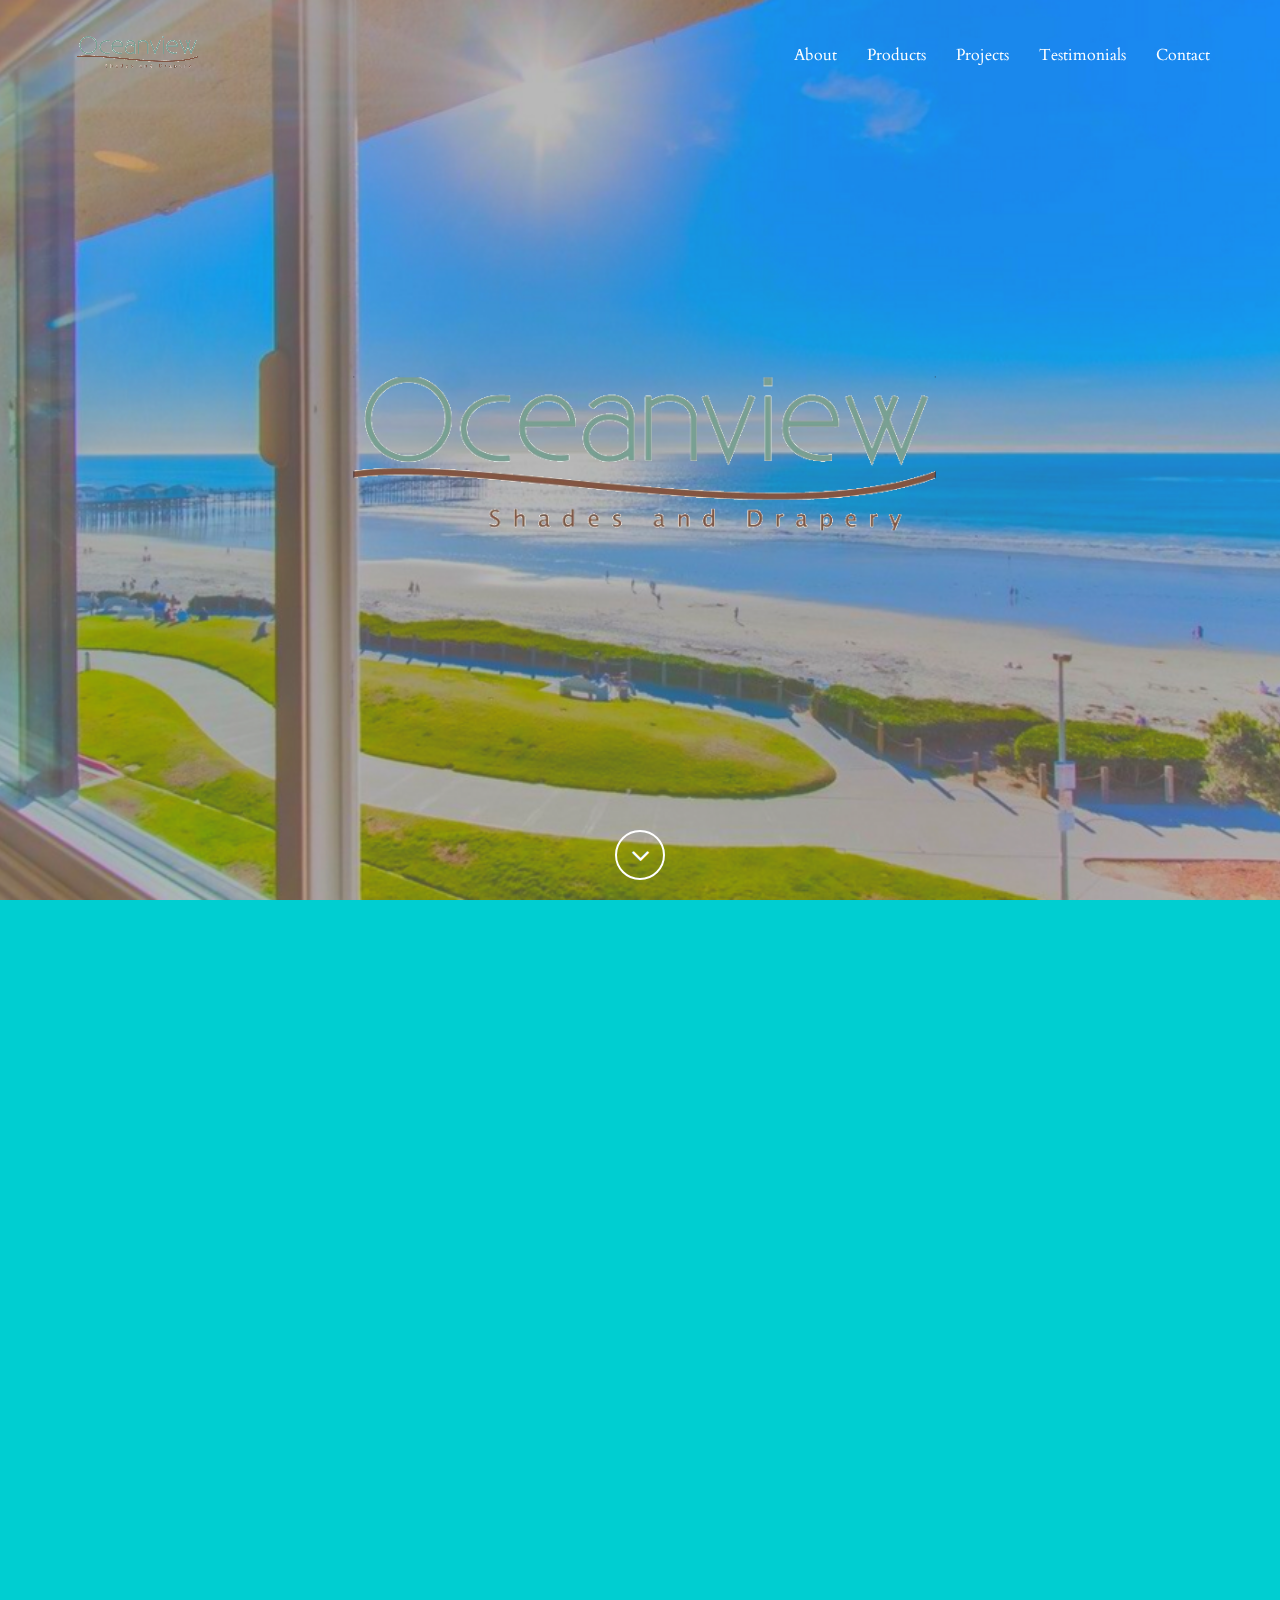
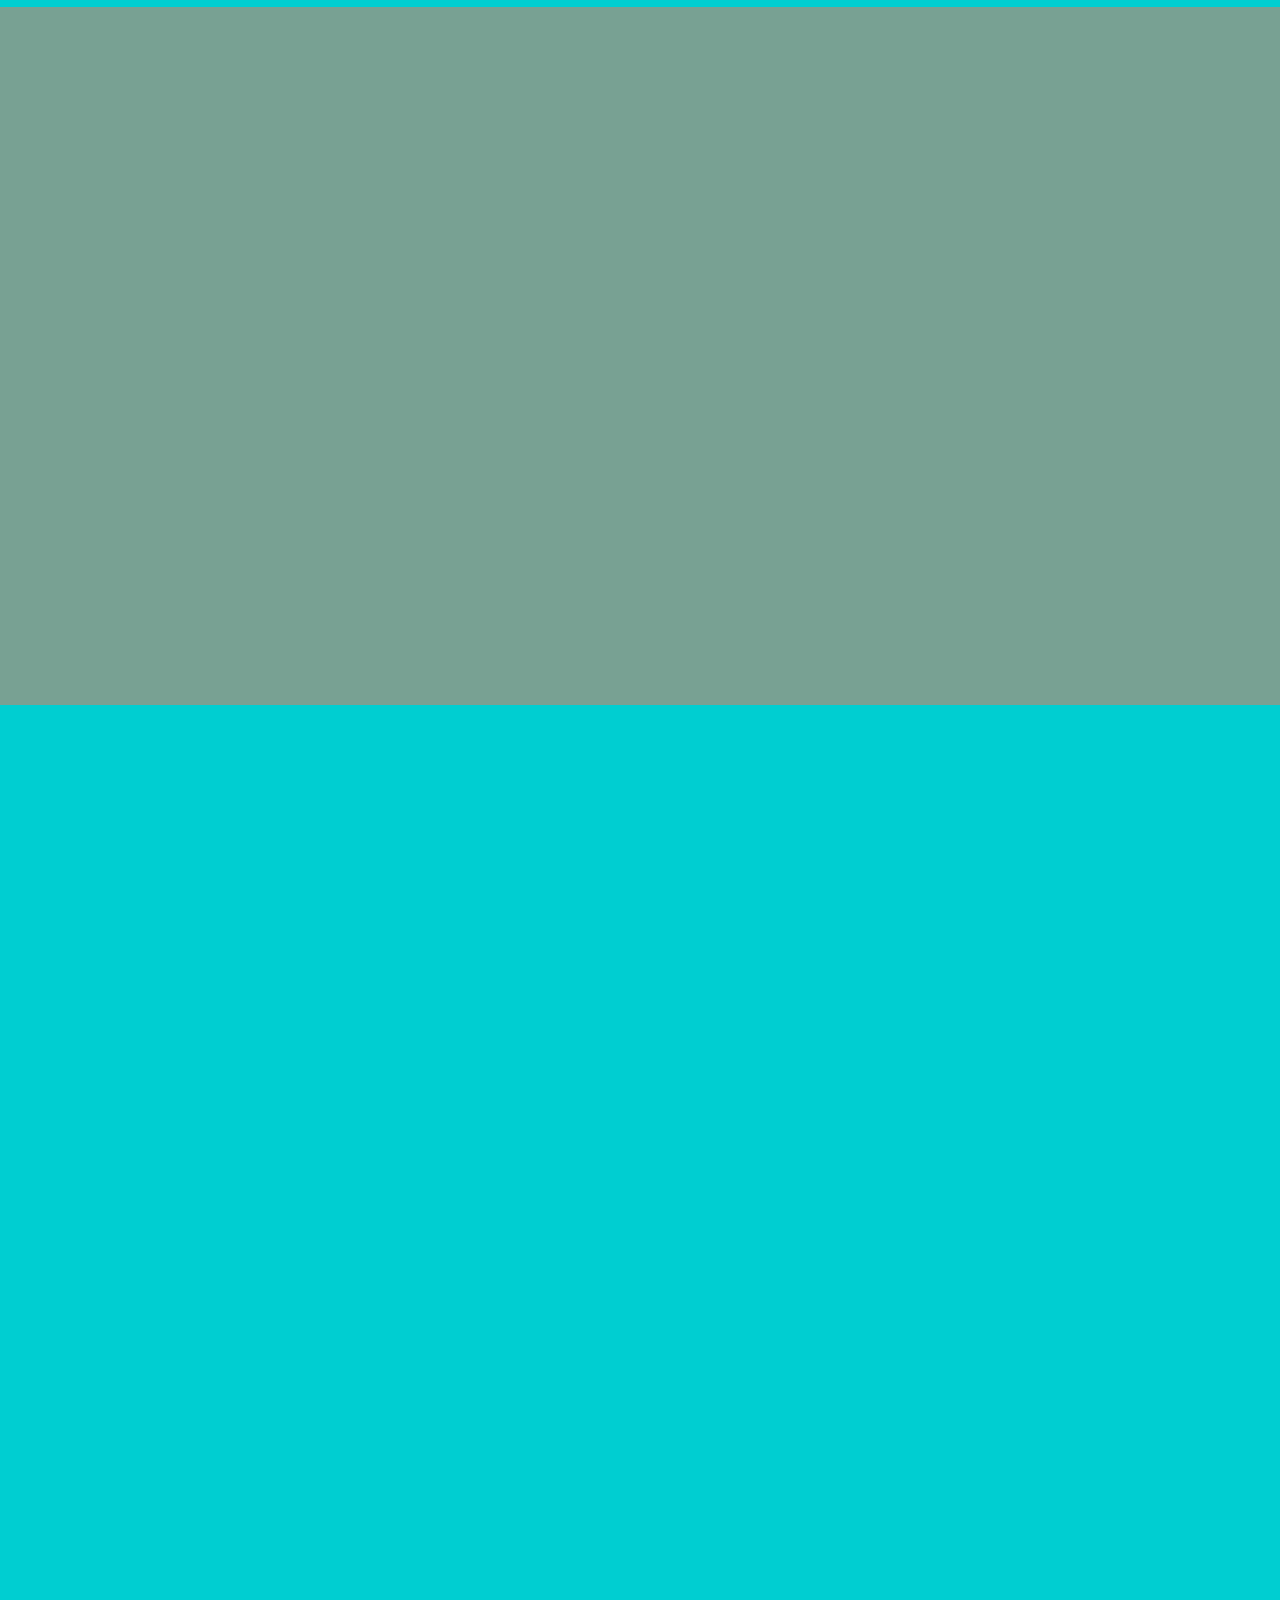
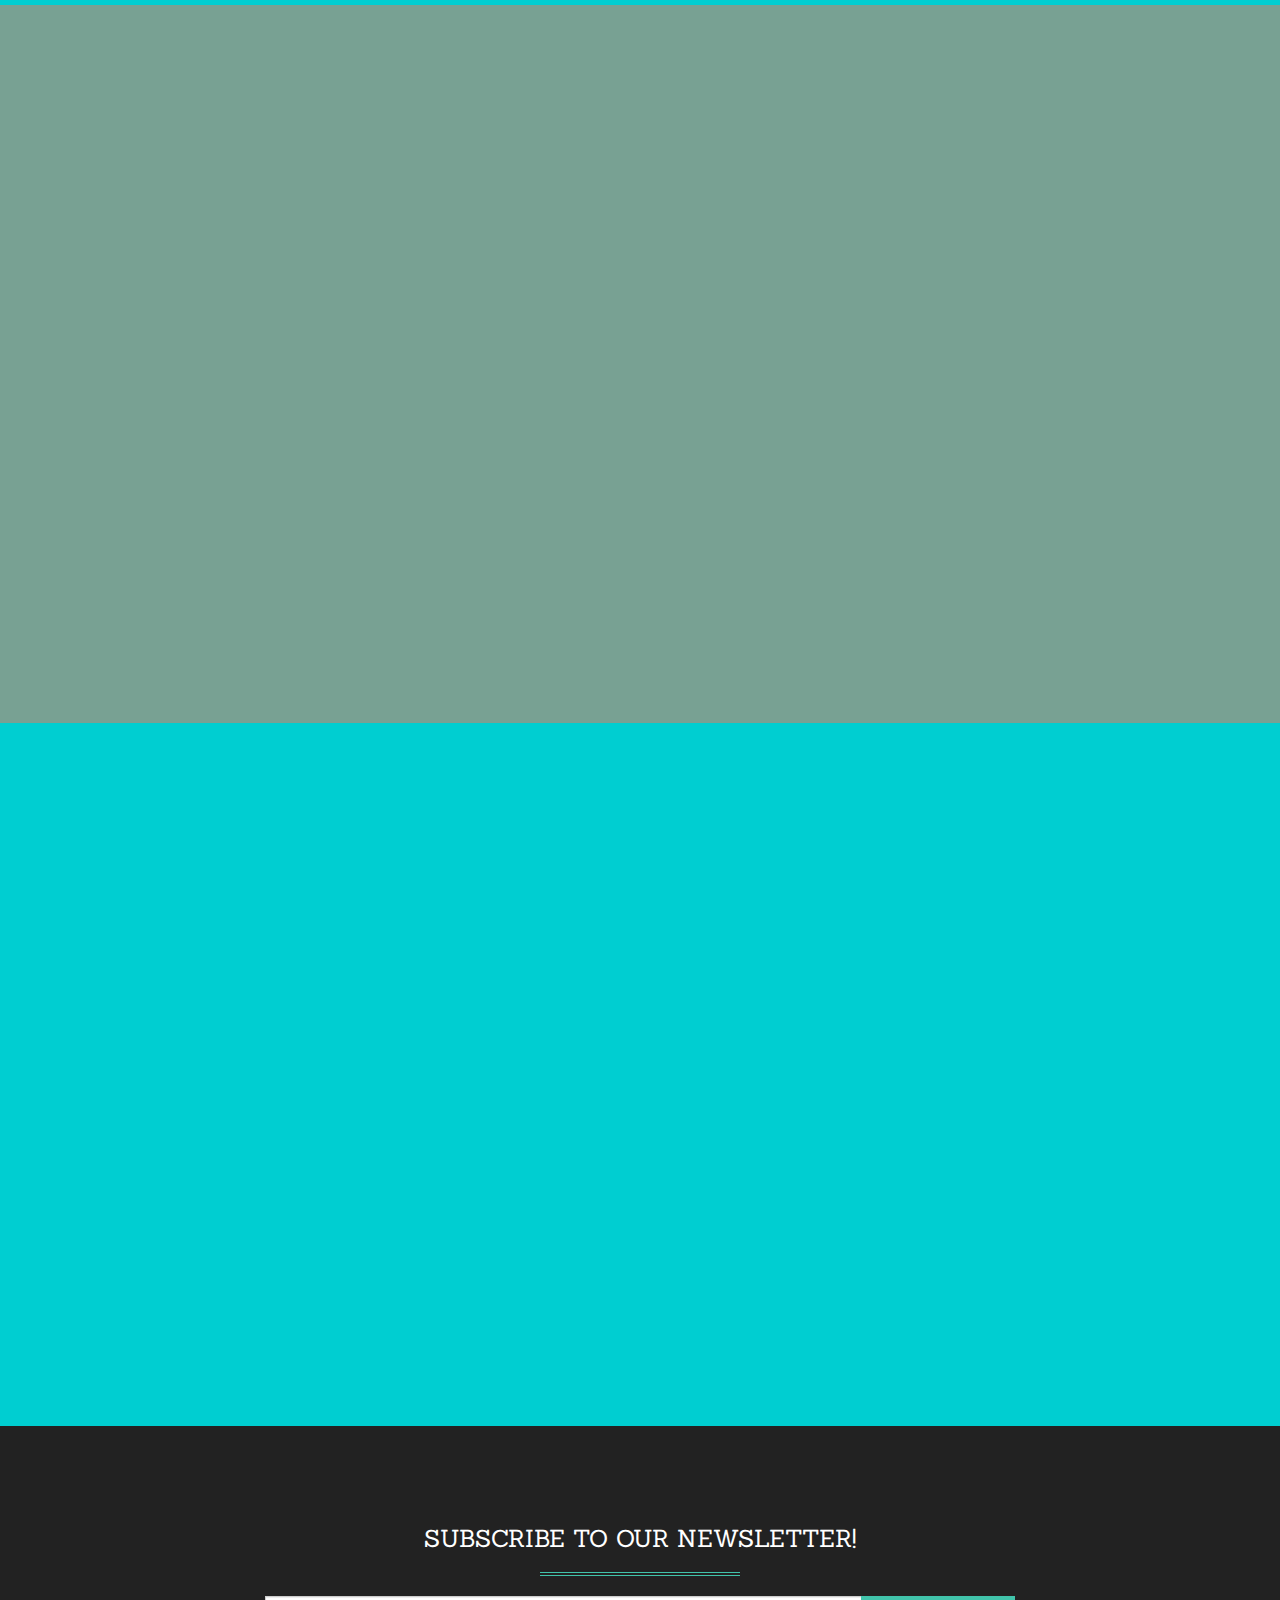
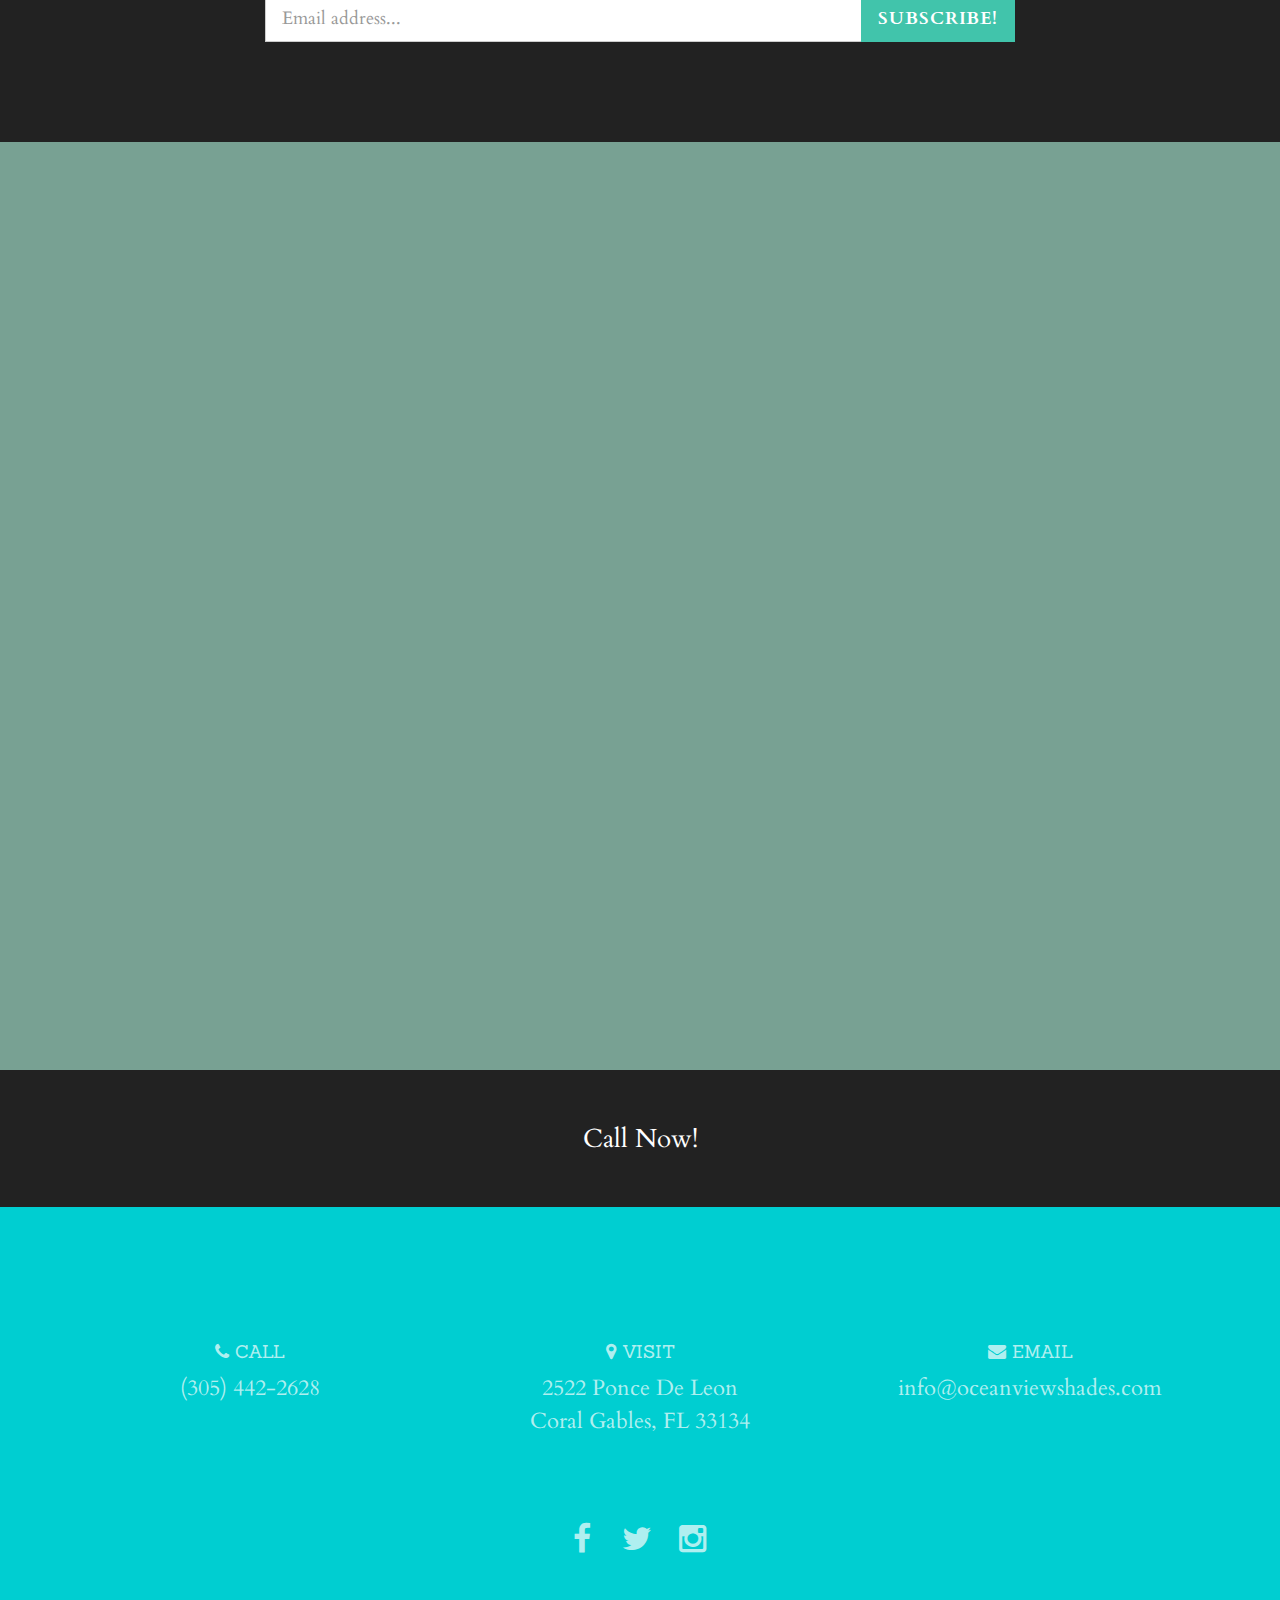
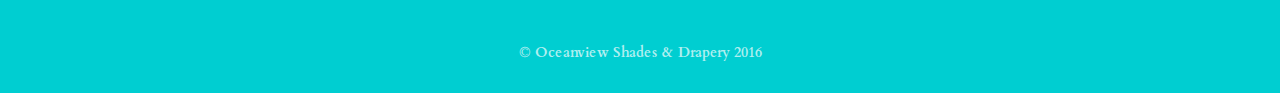
<file: index.html>
<!DOCTYPE html>
<html lang="en">

<head>
    <meta charset="utf-8">
    <meta name="viewport" content="width=device-width, initial-scale=1.0, user-scalable=no">
    <meta name="description" content="">
    <meta name="author" content="">
    <title>Oceanview Shades & Drapery</title>
    <!-- Bootstrap Core CSS -->
    <link href="assets/css/bootstrap/bootstrap.min.css" rel="stylesheet" type="text/css">
    <!-- Retina.js - Load first for faster HQ mobile images. -->
    <script src="assets/js/plugins/retina/retina.min.js"></script>
    <!-- Font Awesome -->
    <link href="assets/font-awesome/css/font-awesome.min.css" rel="stylesheet" type="text/css">
    <!-- Default Fonts -->
    <link href='http://fonts.googleapis.com/css?family=Roboto:400,100,100italic,300,300italic,400italic,500,500italic,700,700italic,900,900italic' rel='stylesheet' type='text/css'>
    <link href='http://fonts.googleapis.com/css?family=Raleway:400,100,200,300,600,500,700,800,900' rel='stylesheet' type='text/css'>
    <!-- Modern Style Fonts (Include these is you are using body.modern!) -->
    <link href='http://fonts.googleapis.com/css?family=Montserrat:400,700' rel='stylesheet' type='text/css'>
    <link href='http://fonts.googleapis.com/css?family=Cardo:400,400italic,700' rel='stylesheet' type='text/css'>
    <!-- Vintage Style Fonts (Include these if you are using body.vintage!) -->
    <link href='http://fonts.googleapis.com/css?family=Sanchez:400italic,400' rel='stylesheet' type='text/css'>
    <link href='http://fonts.googleapis.com/css?family=Cardo:400,400italic,700' rel='stylesheet' type='text/css'>
    <!-- Plugin CSS -->
    <link href="assets/css/plugins/owl-carousel/owl.carousel.css" rel="stylesheet" type="text/css">
    <link href="assets/css/plugins/owl-carousel/owl.theme.css" rel="stylesheet" type="text/css">
    <link href="assets/css/plugins/owl-carousel/owl.transitions.css" rel="stylesheet" type="text/css">
    <link href="assets/css/plugins/magnific-popup.css" rel="stylesheet" type="text/css">
    <link href="assets/css/plugins/background.css" rel="stylesheet" type="text/css">
    <link href="assets/css/plugins/animate.css" rel="stylesheet" type="text/css">
    <!-- Vitality Theme CSS -->
    <!-- Uncomment the color scheme you want to use. -->
    <!-- <link href="assets/css/vitality-red.css" rel="stylesheet" type="text/css"> -->
    <!-- <link href="assets/css/vitality-aqua.css" rel="stylesheet" type="text/css"> -->
    <!-- <link href="assets/css/vitality-blue.css" rel="stylesheet" type="text/css"> -->
    <!-- <link href="assets/css/vitality-green.css" rel="stylesheet" type="text/css"> -->
    <!-- <link href="assets/css/vitality-orange.css" rel="stylesheet" type="text/css"> -->
    <!-- <link href="assets/css/vitality-pink.css" rel="stylesheet" type="text/css" -->
    <!-- <link href="assets/css/vitality-purple.css" rel="stylesheet" type="text/css"> -->
    <!-- <link href="assets/css/vitality-tan.css" rel="stylesheet" type="text/css"> -->
     <link href="assets/css/vitality-turquoise.css" rel="stylesheet" type="text/css">
    <!-- <link href="assets/css/vitality-yellow.css" rel="stylesheet" type="text/css"> -->
    <!-- IE8 support for HTML5 elements and media queries -->
    <!--[if lt IE 9]>
      <script src="https://oss.maxcdn.com/libs/html5shiv/3.7.0/html5shiv.js"></script>
      <script src="https://oss.maxcdn.com/libs/respond.js/1.3.0/respond.min.js"></script>
    <![endif]-->
</head>
<!-- Alternate Body Classes: .modern and .vintage -->

<body id="page-top" class="vintage">
    <!-- Navigation -->
    <!-- Note: navbar-default and navbar-inverse are both supported with this theme. -->
    <nav class="navbar navbar-inverse navbar-fixed-top navbar-expanded">
        <div class="container">
            <!-- Brand and toggle get grouped for better mobile display -->
            <div class="navbar-header">
                <button type="button" class="navbar-toggle" data-toggle="collapse" data-target="#bs-example-navbar-collapse-1">
                    <span class="sr-only">Toggle navigation</span>
                    <span class="icon-bar"></span>
                    <span class="icon-bar"></span>
                    <span class="icon-bar"></span>
                </button>
                <a class="navbar-brand page-scroll" href="#page-top">
                    <img src="assets/img/sm.png" class="img-responsive" alt="">
                </a>
            </div>
            <!-- Collect the nav links, forms, and other content for toggling -->
            <div class="collapse navbar-collapse" id="bs-example-navbar-collapse-1">
                <ul class="nav navbar-nav navbar-right">
                    <li class="hidden">
                        <a class="page-scroll" href="#page-top"></a>
                    </li>
                    <li>
                        <a class="page-scroll" href="#about">About</a>
                    </li>
                    
                    <li>
                        <a class="page-scroll" href="#products">Products</a>
                    </li>
                    <li>
                        <a class="page-scroll" href="#gallery">Projects</a>
                    </li>
                    <li>
                        <a class="page-scroll" href="#testimonials">Testimonials</a>
                    </li>
                    <li>
                        <a class="page-scroll" href="#contact">Contact</a>
                    </li>
                </ul>
            </div>
            <!-- /.navbar-collapse -->
        </div>
        <!-- /.container -->
    </nav>
    <!-- Instructions: Set your background image using the URL below. -->
    <header style="background-image: url('assets/img/modal.png')">
        <div class="intro-content">
            <img src="assets/img/logo.png" class="img-responsive img-centered" alt="">
        </div>
        <div class="scroll-down">
            <a class="btn page-scroll" href="#about"><i class="fa fa-angle-down fa-fw"></i></a>
        </div>
    </header>
      <section id="about" class="services">
        <div class="container">
            <div class="row text-center">
                <div class="col-lg-12 wow fadeIn">
                    <h2><b>Our Values</h2>
                    <hr class="colored">
                    <p>“Where the fashion runway meets home décor” is at the essence of our design philosophy</p>
                </div>
            </div>
            <div class="row content-row">
                <div class="col-md-4 wow fadeIn" data-wow-delay=".2s">
                    <div class="media">
                        <div class="pull-left">
                            <i class="fa fa-clipboard"></i>
                        </div>
                        <div class="media-body">
                            <h3 class="media-heading">INTEGRITY</h3>
                            <p>Our clients can be assured that they receive honest, accurate communication about their projects and that their relationship with our company is highly valued. We are committed to providing the highest quality products at the best value and impeccable service standards.</p>
                        </div>
                    </div>
                </div>
                <div class="col-md-4 wow fadeIn" data-wow-delay=".4s">
                    <div class="media">
                        <div class="pull-left">
                            <i class="fa fa-magic"></i>
                        </div>
                        <div class="media-body">
                            <h3 class="media-heading">RESPECT</h3>
                            <p>We value our clients' time and believe in being punctual and dependable to our commitments. Our professional decorator consultants are specially trained in every window treatment category so that you get the answers you need to make an informed decision!</p>
                        </div>
                    </div>
                </div>
                <div class="col-md-4 wow fadeIn" data-wow-delay=".6s">
                    <div class="media">
                        <div class="pull-left">
                            <i class="fa fa-tag"></i>
                        </div>
                        <div class="media-body">
                            <h3 class="media-heading">CITIZENSHIP</h3>
                            <p>We strive to create local relevancy by supporting organizations and participating in community events. We also reach out with in-store seminars and events to inform our consumers about new technology and sustainability in the products we represent.</b></p>
                        </div>
                    </div>
                </div>
            </div>
        </div>
    </section>
    <section id="products" class="bg-gray">
        <div class="container text-center wow fadeIn">
            <div class="row">
                <div class="col-lg-12">
                    <h2>Products</h2>
                    <p>Oceanview Products</p>
                    <hr class="colored">
                </div>
            </div>
            <div class="row content-row">
                <div class="col-lg-12">
                    <div class="about-carousel">
                        <div class="item">
                            <img src="assets/img/1.png" height="500px" width="500px" class="img-responsive" alt="">
                            <div class="caption">
                                <h3>Upholstery</h3>
                                <hr class="colored">
                                <p><br><br><br><a href="#portfolioModal1" data-toggle="modal" class="btn btn-outline-light">Click Here <i class="fa fa-long-arrow-right fa-fw"></i></a></p>
                                
                            </div>
                        </div>
                        <div class="item">
                            <img src="assets/img/3.png" height="500px" width="500px" class="img-responsive" alt="">
                            <div class="caption">
                                <h3>Accent Pillows</h3>
                                <hr class="colored">
                                <p><br><br><br><a href="#portfolioModal2" data-toggle="modal" class="btn btn-outline-light">Click Here <i class="fa fa-long-arrow-right fa-fw"></i></a></p>
                                
                            </div>
                        </div>
                        <div class="item">
                            <img src="assets/img/window.jpg" height="500px" width="500px" class="img-responsive" alt="">
                            <div class="caption">
                                <h3>Window Treatment</h3>
                                <hr class="colored">
                                <p><br><br><br><a href="#portfolioModal3" data-toggle="modal" class="btn btn-outline-light">Click Here <i class="fa fa-long-arrow-right fa-fw"></i></a></p>
                                
                            </div>
                        </div>
                       <div class="item">
                            <img src="assets/img/4.png" height="500px" width="500px" class="img-responsive" alt="">
                            <div class="caption">
                                <h3>Home Accessories & Automation</h3>
                                <hr class="colored">
                                <p><br><br><br><a href="#portfolioModal4" data-toggle="modal" class="btn btn-outline-light">Click Here <i class="fa fa-long-arrow-right fa-fw"></i></a></p>
                                
                            </div>
                        </div>
                        
                       <div class="item">
                            <img src="assets/img/5.png" height="500px" width="500px" class="img-responsive" alt="">
                            <div class="caption">
                                <h3>Wall Coverings</h3>
                                <hr class="colored">
                                <p><br><br><br><a href="#portfolioModal5" data-toggle="modal" class="btn btn-outline-light">Click Here <i class="fa fa-long-arrow-right fa-fw"></i></a></p>
                                
                            </div>
                        </div>
                        <div class="item">
                            <img src="assets/img/6.png" height="500px" width="500px" class="img-responsive" alt="">
                            <div class="caption">
                                <h3>Custom Beddings</h3>
                                <hr class="colored">
                                <p><br><br><br><a href="#portfolioModal6" data-toggle="modal" class="btn btn-outline-light">Click Here <i class="fa fa-long-arrow-right fa-fw"></i></a></p>
                                
                            </div>
                        </div>
                        <div class="item">
                            <img src="assets/img/7.png" height="500px" width="500px" class="img-responsive" alt="">
                            <div class="caption">
                                <h3>Indoor/Outdoor Products</h3>
                                <hr class="colored">
                                <p><br><br><br><a href="#portfolioModal7" data-toggle="modal" class="btn btn-outline-light">Click Here <i class="fa fa-long-arrow-right fa-fw"></i></a></p>
                                
                            </div>
                        </div>
                        <div class="item">
                            <img src="assets/img/8.png" height="500px" width="500px" class="img-responsive" alt="">
                            <div class="caption">
                                <h3>Motorization</h3>
                                <hr class="colored">
                                <p><br><br><br><a href="#portfolioModal8" data-toggle="modal" class="btn btn-outline-light">Click Here <i class="fa fa-long-arrow-right fa-fw"></i></a></p>
                                
                            </div>
                        </div>
                        </div>
                    </div>
                </div>
            </div>
        </div>
    </section>
    <aside class="cta-quote" style="background-image: url('assets/img/mid10.png');">
        <div class="container wow fadeIn">
            <div class="row">
                <div class="col-md-10 col-md-offset-1">
                    <span class="quote"><b>MIAMI'S AWARD-WINNING high-end custom window treatments!
                We specialize in custom-made drapery, shades, bedding and upholstery. It's about <span class="text-primary">pushing boundaries</span> and creating something unique and exciting.</b></span>
                    <hr class=" colored">
                    <a class="btn btn-outline-light page-scroll" href="#collection">See Our Work
                    </a>
                </div>
            </div>
        </div>
    </aside>
  
    <section id="gallery" class="bg-gray">
        <div class="container wow fadeIn">
            <div class="row text-center">
                <div class="col-lg-12">
                    <h2>Projects</h2>
                    <hr class="colored">
                    <p>Here is a few of our commercial projects</p>
                </div>
            </div>
            <div class="row content-row">
                <div class="col-lg-12">
                    <div class="portfolio-gallery">
                        <div class="item">
                            <a href="assets/img/thea.png" height="500" width="500" class="gallery-link" title="Thea's Restaurant">
                                <img src="assets/img/thea.png" height="500" width="500" class="img-responsive img-centered" alt="">
                            </a>
                        </div>
                        <div class="item">
                            <a href="assets/img/grill.jpg" height="500" width="500" class="gallery-link" title="The Grill on Las Olas">
                                <img src="assets/img/grill.jpg" height="500" width="500" class="img-responsive img-centered" alt="">
                            </a>
                        </div>
                        <div class="item">
                            <a href="assets/img/joey.jpg" height="500" width="500" class="gallery-link" title="Joey's in Wynwood">
                                <img src="assets/img/joey.jpg" height="500" width="500" class="img-responsive img-centered" alt="">
                            </a>
                        </div>
                        <div class="item">
                            <a href="assets/img/laco.jpg" height="500" width="500" class="gallery-link" title="La Cofradia in Coral Gables
">
                                <img src="assets/img/laco.jpg" height="500" width="500" class="img-responsive img-centered" alt="">
                            </a>
                        </div>
                        <div class="item">
                            <a href="assets/img/bnb.jpg" height="500" width="500" class="gallery-link" title="Burgers and Beer in Miami Beach">
                                <img src="assets/img/bnb.jpg" height="500" width="500" class="img-responsive img-centered" alt="">
                            </a>
                        </div>
                        <div class="item">
                            <a href="assets/img/sunny.jpg" height="500" width="500" class="gallery-link" title="The Millennium Lobby in Sunny Isle Beach">
                                <img src="assets/img/sunny.jpg" height="500" width="500" class="img-responsive img-centered" alt="">
                            </a>
                        </div>
                        <div class="item">
                            <a href="assets/img/caba.jpg" height="500" width="500" class="gallery-link" title="Cabanas at Il Villagio in Miami Beach">
                                <img src="assets/img/caba.jpg" height="500" width="500" class="img-responsive img-centered" alt="">
                            </a>
                        </div>
                    </div>
                </div>
            </div>
        </div>
    </section>
    
    <section id="testimonials" class="testimonials">
        <div class="container wow fadeIn">
            <div class="row">
                <h2>Testimonials</h2>
                <hr class="colored">
                <p>Kind words from some of our past clients.</p>
            </div>
            <div class="row content-row">
                <div class="col-lg-10 col-lg-offset-1">
                    <div class="testimonials-carousel">
                        <div class="item">
                            <div class="row">
                                <div class="col-lg-12">
                                    <p class="lead">"Truly one of a kind."</p>
                                    <p class="quote">I have had the privilege to work with Lyn of Oceanview. Lyn is the best designer I have ever worked with. She finds pieces that fit your budget and your style and makes it look easy. She is professional, extremely knowledgeable and super easy to work with. Her prices beat the competition and her service is unparalleled.</p>
                                    <div class="testimonial-info">
                                        <div class="testimonial-img">
                                            <img src="assets/img/unni.jpg" class="img-circle img-responsive" alt="">
                                        </div>
                                        <div class="testimonial-author">
                                            <span class="name">Unni Green</span>
                                            <p class="small">Personal Trainer</p>
                                            <div class="stars">
                                                <i class="fa fa-star"></i>
                                                <i class="fa fa-star"></i>
                                                <i class="fa fa-star"></i>
                                                <i class="fa fa-star"></i>
                                                <i class="fa fa-star"></i>
                                            </div>
                                        </div>
                                    </div>
                                </div>
                            </div>
                        </div>
                        <div class="item">
                            <div class="row">
                                <div class="col-lg-12">
                                    <p class="lead">"I haven't found better."</p>
                                    <p class="quote">Excellent service, very professional, quality products. I called them and they were quick to respond, their rates were competitive with out affecting the quality of their products. Will use their services again!</p>
                                    <div class="testimonial-info">
                                        <div class="testimonial-img">
                                            <img src="assets/img/ana.jpg" class="img-circle img-responsive" alt="">
                                        </div>
                                        <div class="testimonial-author">
                                            <span class="name">Ana Sevilla</span>
                                            <p class="small">Hospitality Major at FIU</p>
                                            <div class="stars">
                                                <i class="fa fa-star"></i>
                                                <i class="fa fa-star"></i>
                                                <i class="fa fa-star"></i>
                                                <i class="fa fa-star"></i>
                                                <i class="fa fa-star"></i>
                                            </div>
                                        </div>
                                    </div>
                                </div>
                            </div>
                        </div>
                    </div>
                </div>
            </div>
        </div>
    </section>
    <section class="cta-form bg-dark">
        <div class="container text-center">
            <h3>Subscribe to our newsletter!</h3>
            <hr class="colored">
            <div class="row">
                <div class="col-lg-8 col-lg-offset-2">
                    <!-- MailChimp Signup Form -->
                    <div id="mc_embed_signup">
                        <!-- Replace the form action in the line below with your MailChimp embed action! For more informatin on how to do this please visit the Docs! -->
                        <form role="form" action="" method="post" id="mc-embedded-subscribe-form" name="mc-embedded-subscribe-form" target="_blank" novalidate>
                            <div class="input-group input-group-lg">
                                <input type="email" name="EMAIL" class="form-control" id="mce-EMAIL" placeholder="Email address...">
                                <span class="input-group-btn">
                                    <button type="submit" name="subscribe" id="mc-embedded-subscribe" class="btn btn-primary">Subscribe!</button>
                                </span>
                            </div>
                            <div id="mce-responses">
                                <div class="response" id="mce-error-response" style="display:none"></div>
                                <div class="response" id="mce-success-response" style="display:none"></div>
                            </div>
                        </form>
                    </div>
                    <!-- End MailChimp Signup Form -->
                </div>
            </div>
        </div>
    </section>
    <section id="contact" class="bg-gray">
        <div class="container wow fadeIn">
            <div class="row">
                <div class="col-lg-12 text-center">
                    <h2>Contact Us</h2>
                    <hr class="colored">
                    <p>Please tell us about your next project and we will let you know what we can do to help you.</p>
                </div>
            </div>
            <div class="row content-row">
                <div class="col-lg-8 col-lg-offset-2">
                    <form name="sentMessage" id="contactForm" novalidate>
                        <div class="row control-group">
                            <div class="form-group col-xs-12 floating-label-form-group controls">
                                <label>Name</label>
                                <input type="text" class="form-control" placeholder="Name" id="name" required data-validation-required-message="Please enter your name.">
                                <p class="help-block text-danger"></p>
                            </div>
                        </div>
                        <div class="row control-group">
                            <div class="form-group col-xs-12 floating-label-form-group controls">
                                <label>Email Address</label>
                                <input type="email" class="form-control" placeholder="Email Address" id="email" required data-validation-required-message="Please enter your email address.">
                                <p class="help-block text-danger"></p>
                            </div>
                        </div>
                        <div class="row control-group">
                            <div class="form-group col-xs-12 floating-label-form-group controls">
                                <label>Phone Number</label>
                                <input type="tel" class="form-control" placeholder="Phone Number" id="phone" required data-validation-required-message="Please enter your phone number.">
                                <p class="help-block text-danger"></p>
                            </div>
                        </div>
                        <div class="row control-group">
                            <div class="form-group col-xs-12 floating-label-form-group controls">
                                <label>Message</label>
                                <textarea rows="5" class="form-control" placeholder="Message" id="message" required data-validation-required-message="Please enter a message."></textarea>
                                <p class="help-block text-danger"></p>
                            </div>
                        </div>
                        <br>
                        <div id="success"></div>
                        <div class="row">
                            <div class="form-group col-xs-12">
                                <button type="submit" class="btn btn-outline-dark">Send</button>
                            </div>
                        </div>
                    </form>
                </div>
            </div>
        </div>
    </section>
    <a href="tel:3054422628" class="btn btn-block btn-full-width">Call Now!</a>
    <footer class="footer" style="background-image: url('assets/img/footer.png')">
        <div class="container text-center">
            <div class="row">
                <div class="col-md-4 contact-details">
                    <h4><i class="fa fa-phone"></i> Call</h4>
                    <p><a href="tel:3054422628">(305) 442-2628 </a></p>
                </div>
                <div class="col-md-4 contact-details">
                    <h4><i class="fa fa-map-marker"></i> Visit</h4>
                    <p><a href="http://maps.apple.com/?address=2522+Ponce De Leon,Coral Gables,FL">2522 Ponce De Leon<br>Coral Gables, FL 33134</a></p>
                </div>
                <div class="col-md-4 contact-details">
                    <h4><i class="fa fa-envelope"></i> Email</h4>
                    <p><a href="info@oceanviewshades.com">info@oceanviewshades.com</a>
                    </p>
                </div>
            </div>
            <div class="row social">
                <div class="col-lg-12">
                    <ul class="list-inline">
                        <li><a href="https://www.facebook.com/OceanviewShadesAndDrapery/timeline"><i class="fa fa-facebook fa-fw fa-2x"></i></a>
                        </li>
                        <li><a href="#"><i class="fa fa-twitter fa-fw fa-2x"></i></a>
                        </li>
                        <li><a href="#"><i class="fa fa-instagram fa-fw fa-2x"></i></a>
                        </li>
                    </ul>
                </div>
            </div>
            <div class="row copyright">
                <div class="col-lg-12">
                    <p class="small">&copy; <b>Oceanview Shades & Drapery 2016</b></p>
                </div>
            </div>
        </div>
    </footer>
    <!-- Portfolio Modals -->
    <!-- Example Modal 1 -->
    <div class="portfolio-modal modal fade" id="portfolioModal1" tabindex="-1" role="dialog" aria-hidden="true" style="background-image: url('assets/img/modal.png')">
        <div class="modal-content">
            <div class="close-modal" data-dismiss="modal">
                <div class="lr">
                    <div class="rl">
                    </div>
                </div>
            </div>
            <div class="modal-body">
                <div class="container">
                    <div class="row">
                        <div class="col-lg-8 col-lg-offset-2">
                      <img src="assets/img/up1.jpg" class="img-responsive img-centered" alt="">
                            <h2><b>Upholstery</h2>
                            <hr class="colored">
                            <p>Whether you need a built-in dining room banquette or want to renew a favorite old chair, we provide full upholstery and furniture refinishing services. We also make custom furniture and headboards!<b/></p><br>
                        </div>
                        </div>
                       
                            <button type="button" class="btn btn-default" data-dismiss="modal"><i class="fa fa-times"></i> Close</button>
                        </div>
                    </div>
                </div>
            </div>
        </div>
    </div>
    <!-- Example Modal 2 -->
    <div class="portfolio-modal modal fade" id="portfolioModal2" tabindex="-1" role="dialog" aria-hidden="true" style="background-image: url('assets/img/modal.png')">
        <div class="modal-content">
            <div class="close-modal" data-dismiss="modal">
                <div class="lr">
                    <div class="rl">
                    </div>
                </div>
            </div>
            <div class="modal-body">
                <div class="container">
                    <div class="row">
                        <div class="col-lg-8 col-lg-offset-2">
                      <img src="assets/img/p1.jpg" class="img-responsive img-centered" alt="">
                            <h2><b>Accent Pillows</h2>
                            <hr class="colored">
                            <p>“Where the fashion runway meets home décor” is at the essence of our design philosophy.</p><p>Accent pillows are an integral way to add softness and warmth to a room.  They also create a rhythm of the latest colors and textures throughout your home.  </p><p>Our children’s area has fun floor-style pillows in bright colors and prints that are great for watching television or playing games. <br><br>Dry-fast foam inserts make our outdoor fabric pillows last season after season, even when left in the rain or intense sunlight.   The softness of the fabrics and range of great new colors and prints make our selection one not to be missed! </p><br><b/>
                        </div>
                        </div>
                       
                            <button type="button" class="btn btn-default" data-dismiss="modal"><i class="fa fa-times"></i> Close</button>
                        </div>
                    </div>
                </div>
            </div>
        </div>
    </div>
     <!-- Example Modal 3 -->
    <div class="portfolio-modal modal fade" id="portfolioModal3" tabindex="-1" role="dialog" aria-hidden="true" style="background-image: url('assets/img/modal.png')">
        <div class="modal-content">
            <div class="close-modal" data-dismiss="modal">
                <div class="lr">
                    <div class="rl">
                    </div>
                </div>
            </div>
            <div class="modal-body">
                <div class="container">
                    <div class="row">
                        <div class="col-lg-8 col-lg-offset-2">
                      <img src="assets/img/d.jpg" class="img-responsive img-centered" alt="">
                            <h2><b>Draperies & Valances </h2>
                            <hr class="colored">
                            <p>Drapery and valances add a touch of luxury to a room that few other home furnishings can equal. Sumptuous fabrics, whether simple and refined or boldly scaled and vividly colored, reflect your sense of fashion and style. <br><br>Luscious drops of exotic fabrics can add importance to a fabulous great room and a dramatic valance can bring a romantic touch to the bedroom.<br><br>Natural fabrics styled with clean, uncluttered lines reflect an urban sensibility, yet add softness and sophistication to a contemporary home.<br><br> Whatever your style, we bring you a collection of textiles from all over the world that will allow you to express yourself with a design that is personal and exquisitely unique to your home. Combined with the most up-to-date drapery hardware, almost any type of window opening can become a work of art!<br><br>Whether fashioned into stationary side panels that frame a window opening or into fully operational styles that allow for privacy and light control, there are hundreds of new designs and styles that bring draperies into your décor in very fresh, modern new ways. Valances can add drama and depth but may also serve to camouflage hard treatments and wall space above the window. Narrow, upholstered "pocket" cornices all but seem to disappear as they conceal roller shades over large sliding glass doors.Today's new loft-style homes require that drapery become multi-functional as a means for privacy both from the exterior and the interior of the space. New high-tech solutions in hardware allow clean, minimal lines in the drapery design and function. <br><br>The terrace has become a seamless extension of the living and entertaining areas of your home. Never has there been a wider array of color and pattern in water and stain-resistant fabrics for draperies and coordinating upholstery around the pool, on the patio or in the loggia. <br><br>Draperies have never been more popular! Their superior functionality for light and acoustical control offer window treatment solutions that at the same time, add so much to the beauty, personality and ambiance of your home!<b/></p><br>
                            <h2>Shades</h2>
                            <h3>Roller Shades</h3>
                            <p><b>With a whisper of light and color, solar fabrics light-filtering qualities diffuse light, reduce glare and control solar heat gain yet maintain excellent outward visibility to make any room a more comfortable environment. Solar fabrics come in roller shades or as Roman-style shades and are perfect for large openings.<br><br>Solar shades reduce the fading of textiles and interior furnishing by significantly blocking harmful UV rays. While lighter color fabrics reflect light and illuminate the interior with just the right amount of light, darker fabrics provide a superb view to the outside and absorb light making them ideal for viewing computer and television screens. Using advances in polyester yarn development, a unique twill weave has been developed that allows a distinct two-sided appearance that remains neutral white to the outside while a darker color to the inside for superior visibility and solar heat reduction.<br><br>The openness of a fabric refers to the weave or mesh structure and determines the amount of heat and light that enters a room. Solar fabrics are offered in a variety of openness factors (1%, 3%, 5%, 10%, 25%) to allow optimal light in or to provide more privacy.<br><br>The simple yet beautiful weaves add a rich, subtle texture without taking away from the overall interior design scheme. A recently introduced novelty jacquard line offers an array of unique textures and rich colors inspired by nature. Simple, clean and classic, the aesthetic quality of solar shades allows them to be used in combination with other draperies and window coverings. Made of vinyl-coated fiberglass yarns, our classic solar fabrics are durable and handle high-traffic applications with ease. A heavy duty vinyl-coated polyester style can be used for outdoor applications. Solar fabrics meet or exceed flame retardant standards and are bacteria/fungal resistant. They require only occasional cleaning using a mild detergent, brushing, rinsing.</b></p>
                           <h3>Roman Shades</h3>
                           <p><b>A window treatment that looks fresh and new, but feels as comfortable as an old classic; roman shades reflect the roots of modernism with their crisp, clean lines.<br><br>As the popularity of drapery and soft treatments continues to grow, the popularity of roman shades increases in kind. Styles and fabric vary from casual to couture, allowing these shades to function as a complete window treatment.  Both classic and contemporary, roman shades offer a clean and sophisticated look. Roman shades are extremely versatile - they can stand alone as the only treatment on the window, or they can be used in tandem with drapery panels, cornices and valances. They use the minimum amount of fabric to cover a given window yet, they give so many different degrees of light blocking.<br><br>  A classic roman shade resembles a roller shade when lowered, yet takes on overlaying folds when raised. A "hobbled" roman shade allows you to maintain the beauty of the overlaying folds even when the shade is lowered. European-style "London-shades" have a soft, balloon-shaped bottom that creates an elegant, feminine finish.<br><br>Because roman shades can be made in your own fabric selections means that they can easily coordinate with any décor. Interest has grown in roman shades with seamless sheer styles for large windows as well as shades with blackout linings for bedrooms.  <br><br>Roman shades are ideal for children's rooms. When pulled up, they offer the softness of a valance, and when down, they can provide a room-darkening solution for napping.<br><br>New hand woven, natural shades provide texture and sun control without obscuring natural light. Made from renewable and sustainable natural materials, they are an important choice for those embracing a more eco-friendly lifestyle.    <br><br>Solar control fabrics, such as Phifers' collection of sheerweaves,   can be fabricated in much wider widths using roman shade construction as opposed to traditional roller shades that have to be seamed. This is especially important in new high-rise construction where floor to ceiling glass walls require especially over-sized shades to control heat and glare without compromising the view. However, these types of oversized shades require motorization.</b></p>
                           <center><img src="assets/img/natural.jpg" class="img-responsive img-centered" alt=""></center>
                           <h3>Natural Shades</h3>
                           <p><b>Woven woods, or natural shades, bring a fresh perspective on nature into the home, creating a tropical charm and beauty. Reflecting a change in design trends to sustainable natural materials, grasses, reeds, palms, jute, woods and bamboo all translate to luxurious window coverings with a unique appeal of the exotic.<br><br>A new generation of woven woods reflects a softer, more fabric-like blend of materials as well. Rich textures and color variations make the product more attractive and visually interesting.<br><br>Woven woods are most popular as roman-style shades. A classic roman shade resembles a roller shade when lowered, yet takes on overlaying folds when raised. A "hobbled" roman shade allows you to maintain the beauty of the overlaying folds even when the shade is lowered.<br><br>A matching valance conceals the operating mechanism. For wide openings, multiple shades can be mounted on one headrail with one continuous valance across all the shades.<br><br>Alternatively, the shade can have the lift control cord behind the shade with no valance for a very clean, modern look.<br><br>Sliding panels are becoming increasingly popular and can also serve as unique room dividers in open loft spaces. Specialty shapes including arches and angles are also available.<br><br>A variety of designer options include valance styles, decorative trims and finishes and a wide array of fabric edge bandings.<br><br>Privacy and room-darkening liners increase light blockage and offer a neutral outside appearance. Optional top-down/bottom-up and continuous cord loop lift systems enhance shade operation.</b></p>
                           <h3>Honeycomb Shades</h3>
                           <p><b>Honeycomb or "cellular" shades are offered in luxurious woven fabrics in 100's of rich, vibrant colors to match any room décor. A full range of opacities, from a gentle light-softening effect to total privacy and blackout combined with the latest technologies in lifting systems make honeycomb shades one of the most versatile window treatments available.<br><br> Honeycomb shades are one of the best solutions for large openings and sliding glass doors. Because the shades are so lightweight, widths are available up to 174", even in blackout! This eliminates the light leakage that results between multiple shade panels. Many other types of window shade products are too heavy to fabricate in one piece for large openings.<br><br>Advanced lifting systems can eliminate the need for costly motorization options in larger sized shades. <br><br>Cellular shades can also be fabricated as gliding panels, an especially popular solution for heavy-traffic sliding patio doors. "Top-down, bottom-up" technology allows you to view out the window, let natural light shine in, but still maintain privacy!<br><br>Arches, circles, angles and specialty shapes become simple projects with honeycomb shades. Typically people cover these odd-shaped windows because they are experiencing significant problems with heat gain, sun fading or glare. Fully functioning shades can also be customized for skylights. Cordless shades are perfect for sidelights at a doorway. <br><br>Honeycomb shades are extremely effective in blocking ultraviolet rays, or UV. UV, entering the home as sunlight, damages furnishings. In time it fades wood floors, furniture upholstery, draperies, carpeting and artwork. Prolonged exposure to sunlight causes natural, undyed fabrics to turn yellow, making them look old and worn prematurely. <br><br>In South Florida's tropical weather, energy-efficient window treatments translate into year-round savings. Honeycomb shades have an above-average "Summer Shading Coefficient", a measurement of a product's ability to shade against heat gain. They are also unique in that they are highly rated for sound absorption.</b></p>
                           <h3>Blackout Shades</h3>
                           <p><b>Room-darkening window treatments are almost always requested in bedrooms; however, other needs might include rooms with collectible art, books or antiques, or theatre-style media rooms.<br><br>There is a significant difference between window treatments that are "room-darkening" and that are "blackout." Room-darkening allows for a tranquil, shaded ambience in the room with very minimal light. Blackout quality indicates that there is no light allowed in the room at all.<br><br>Many hard window treatments, i.e. shades and blinds, may have either a room-darkening or blackout capability. This is generally achieved by choosing a privacy liner or "no-holes" option. Honeycomb shades have varying opacities from semi-sheer to opaque as well as a blackout quality that is achieved with a light-blocking coating inside the cells of the shade. Blackout roller shades are one of the most popular blackout options.<br><br>Draperies and valances can be lined and interlined with various styles of linings to achieve different degrees of darkness within the room. Thermal linings can allow solar and heat protection without completely blocking all light within the room while blackout linings create "hotel-style" darkness. Drapery side panels are frequently used in combination with hard window treatments to control light leakage that occurs at the sides of shades mounted inside the window opening.</b></p>
                           <h3>Soft Shades</h3>
                           <p><b>Extraordinarily beautiful window treatments, sheer horizontal blinds, also known as window shadings are fabric panels or slats suspended horizontally between two sheer fabric facings. Window shadings offer the functionality of standard horizontal blinds, while the sheer fabric brings the soft beauty of sheer drapes.<br><br>Sheer fabric allows full exterior visibility, the warmth of filtered light and reduced glare when shadings are fully lowered and open. Full privacy or room darkening effects can be achieved when the solid fabric slats are tilted closed. <br><br>The shadings completely disappear into the headrail when fully raised and are now available in 2", 3" and 4" vane size. A sophisticated color palette including soft textural weaves and high-impact metallic fabrics afford the latest in design trends. Hunter Douglas’  "Silhouette" and the newer, “Pirouette”, are the leaders in this type of shading. <br><br>You can further enhance the appearance and function of custom shadings through: <br><br><i>Tilt-Only Low-Profile system</i><br>The Tilt-Only Low-Profile hardware system is 60 percent smaller than the standard Tilt-Only system when tilted closed. The sleeker system fits perfectly with French doors and sidelights, allowing you to open French doors more easily, without a headrail hitting the wall. The optional tilt wand removes all lifting system cords for added safety in homes with children and pets <br><br><i>Top-Down/Bottom-Up</i> <br>The ultimate in versatility, top-down/bottom-up window treatments offer you the ability to operate shades and shadings from the top down, the bottom up or in combination to meet all your privacy needs while still giving you access to natural light.<br><br><i>EasyRise</i><br>EasyRise continuous cord loop system is the easy way to lift and lower the shades. Available on window coverings up to 174" wide, EasyRise operates with a continuous cord loop and clutch assembly, providing the mechanical advantage needed to raise large shades.</b></p>
                    </div>

                </div>
                 <button type="button" class="btn btn-default" data-dismiss="modal"><i class="fa fa-times"></i> Close</button>
            </div>
        </div>
    </div>
     <!-- Example Modal 4 -->
   <div class="portfolio-modal modal fade" id="portfolioModal4" tabindex="-1" role="dialog" aria-hidden="true" style="background-image: url('assets/img/modal.png')">
        <div class="modal-content">
            <div class="close-modal" data-dismiss="modal">
                <div class="lr">
                    <div class="rl">
                    </div>
                </div>
            </div>
            <div class="modal-body">
                <div class="container">
                    <div class="row">
                        <div class="col-lg-8 col-lg-offset-2">
                            <h2><b>Home Accessories</h2>
                            <hr class="colored">
                            <p>Let us show you how to complete a dazzling, professionally decorated room with custom home accessories! <br><br>Our custom decorators will assist you with adding the finishing touches that will give your home that special "designer" look!<b/></p><br>
                            <h2>Home Automation</h2>
                            <p><b>Control your entire home from one touch of a button on your mobile phone or I-Pad from Downtown or from abroad!  Smart home technology allows the integration of your motorized window treatments, lighting, audio/video sources, HVAC control, security/cameras, and communications. New wireless technology now brings this amazing technology without major disruption to your home!<br><br>Never come home to a dark house again! Maximizing energy efficiency, a lighting control system allows you to adjust the lighting and temperature in your home from anywhere inside or remotely from your mobile phone, computer/laptop or iPad.<br><br>Lighting accounts for nearly 20 percent of electricity costs, with the average home containing more than 30 fixtures. Dimming, as well as keeping lights off when not in use or when sufficient natural light is available, makes a significant difference in your electric bill. <br><br>Motorized shades can be programmed to raise and lower according to season, time, or ambient light levels to strike just the right balance. The system can be programmed to open the drapes in certain rooms to allow the morning sunlight in, and close in the afternoon to protect furniture and art work from the harsh direct sun. <br><br>New manual force systems allow you to open and close automated drapes and shades without potential damage when the electricity is out or a guest is unaware of the system.<br><br>Imagine with one touch of a button your lighting dims, your shades begin to close, your wide movie screen lowers, the temperature adjusts and the volume is set as your favorite movie or TV show begins to play. We can assist you in creating the ultimate.<br><br>Our audio and video intercom solutions provide for the ultimate integration of whole-house AV, video security and voice communications. While listening to your favorite music or watching a DVD in the home theater, you’ll know the instant someone rings the doorbell or enters the driveway as the audio is gently muted, the camera picture appears on the touch panel or television, and you’re able to speak with the visitor and grant access to your home at the simplest press of a button.<br><br>Monitor the front door or gate; watch the kids by the swimming pool; or check on the baby napping in the nursery. You can control security cameras and watch what’s going on around the house right from your I-Pad or smart phone.<br><br>Having a turnkey solution for your home is invaluable. With more than 25 years of combined experience in the integration business our strategic partner, Integrated Technology Solutions, can design, deliver, and maintain these sophisticated systems. Our engineers are highly trained and certified in this specialized industry to design a solution that meets your every need.</b></p>
                        </div>
                        </div>
                       
                            <button type="button" class="btn btn-default" data-dismiss="modal"><i class="fa fa-times"></i> Close</button>
                        </div>
                    </div>
                </div>
            </div>
        </div>
    </div>
     <!-- Example Modal 5 -->
    <div class="portfolio-modal modal fade" id="portfolioModal5" tabindex="-1" role="dialog" aria-hidden="true" style="background-image: url('assets/img/modal.png')">
        <div class="modal-content">
            <div class="close-modal" data-dismiss="modal">
                <div class="lr">
                    <div class="rl">
                    </div>
                </div>
            </div>
            <div class="modal-body">
                <div class="container">
                    <div class="row">
                        <div class="col-lg-8 col-lg-offset-2">
                            <h2><b>Wall Coverings</h2>
                            <hr class="colored">
                            <p>Never have wallcoverings been so popular in today's modern décor! Here are some of the most popular ideas!<br><br>•Retreat to a soft, tranquil master bedroom with elegant patterns and textures on the walls<br>•Add depth, color and warmth to a room with an accent wall behind a sofa<br>•Make a statement when you entertain with a glamorous powder room <br>•Transform a gracious entry hall<br>•Introduce a teen girl to her own creative expression when she designs her own bedroom<br>•Create a special welcome to your family's newest member in the baby's room<br><br>New non-toxic adhesives that are easily applied to new high quality backings create smoother finished surfaces!<b/></p><br>
                        </div>
                        </div>
                       
                            <button type="button" class="btn btn-default" data-dismiss="modal"><i class="fa fa-times"></i> Close</button>
                        </div>
                    </div>
                </div>
            </div>
        </div>
    </div>
     <!-- Example Modal 6 -->
    <div class="portfolio-modal modal fade" id="portfolioModal6" tabindex="-1" role="dialog" aria-hidden="true" style="background-image: url('assets/img/modal.png')">
        <div class="modal-content">
            <div class="close-modal" data-dismiss="modal">
                <div class="lr">
                    <div class="rl">
                    </div>
                </div>
            </div>
            <div class="modal-body">
                <div class="container">
                    <div class="row">
                        <div class="col-lg-8 col-lg-offset-2">
                      <img src="assets/img/custom.jpg" class="img-responsive img-centered" alt="">
                            <h2><b>Custom Bedding</h2>
                            <hr class="colored">
                            <p>Create a romantic bedroom oasis with custom bedding ensembles created from the latest soft, luxurious fabric collections! Our decorators will help you design a bedspread, coverlet or duvet with shams and accent pillows that are works of art! We also do custom headboards and poster bed canopies.<b/></p><br>
                        </div>
                        </div>
                       
                            <button type="button" class="btn btn-default" data-dismiss="modal"><i class="fa fa-times"></i> Close</button>
                        </div>
                    </div>
                </div>
            </div>
        </div>
    </div>
     <!-- Example Modal 7 -->
    <div class="portfolio-modal modal fade" id="portfolioModal7" tabindex="-1" role="dialog" aria-hidden="true" style="background-image: url('assets/img/modal.png')">
        <div class="modal-content">
            <div class="close-modal" data-dismiss="modal">
                <div class="lr">
                    <div class="rl">
                    </div>
                </div>
            </div>
            <div class="modal-body">
                <div class="container">
                    <div class="row">
                        <div class="col-lg-8 col-lg-offset-2">
                      <img src="assets/img/outdoor.jpg" class="img-responsive img-centered" alt="">
                            <h2><b>Indoor/Outdoor Products</h2>
                            <hr class="colored">
                            <p>The terrace has become a seamless extension of the living and entertaining areas of your home. Never has there been a wider array of color and pattern in water and stain-resistant fabrics for draperies and coordinating upholstery for around the pool, on the patio or in the loggia.  Fast-dry inserts ensure that upholstery and accent pillows remain fresh and mildew-free.<br><br>Visit our showroom/gallery for decorative placemats and napkin rings for your next outdoor event!<b/></p><br>
                        </div>
                        </div>
                       
                            <button type="button" class="btn btn-default" data-dismiss="modal"><i class="fa fa-times"></i> Close</button>
                        </div>
                    </div>
                </div>
            </div>
        </div>
    </div>
     <!-- Example Modal 8 -->
    <div class="portfolio-modal modal fade" id="portfolioModal8" tabindex="-1" role="dialog" aria-hidden="true" style="background-image: url('assets/img/modal.png')">
        <div class="modal-content">
            <div class="close-modal" data-dismiss="modal">
                <div class="lr">
                    <div class="rl">
                    </div>
                </div>
            </div>
            <div class="modal-body">
                <div class="container">
                    <div class="row">
                        <div class="col-lg-8 col-lg-offset-2">
                            <h2><b>Motorization</h2>
                            <hr class="colored">
                            <p>Large oversized shades can create a very clean, uncluttered appearance, especially in floor-to-ceiling applications across large expanses of glass versus a series of smaller, more numerous shades in the same area. The disadvantage to the larger shades is the weight when operating them. Managing heavy window treatments is the primary purpose of motorization.<br><br>  Not only are shades more aesthetically pleasing when they are larger, but they are more effective in providing solar control and privacy because they eliminate light leakage between fewer panels. Operating shades electronically reduces wear and tear on the lift systems of heavier shades by avoiding tugging and uneven torque.<br><br>Motorization is also an important option for hard-to-reach shades at skylights or transom windows. It can be an important option to facilitate operating draperies behind heavy furniture. It is an efficient option when it is necessary to operate a large number of shades or draperies simultaneously within a given space.<br><br>Motorization is also safe and reliable; all of our motors and controls are UL and CSA approved for safe operation, while utilizing very little energy.   New options in Lithium-battery operated motors are now available that interface with the same radio-control remote control. Another extremely important safety factor for residential blinds and shades is that window treatment automation eliminates hanging cords, which can be dangerous around small children and pets.<b/></p><br>
                        </div>
                        </div>
                       
                            <button type="button" class="btn btn-default" data-dismiss="modal"><i class="fa fa-times"></i> Close</button>
                        </div>
                    </div>
                </div>
            </div>
        </div>
    </div>
    <!-- Core Scripts -->
    <script src="assets/js/jquery.js"></script>
    <script src="assets/js/bootstrap/bootstrap.min.js"></script>
    <!-- Plugin Scripts -->
    <script src="assets/js/plugins/jquery.easing.min.js"></script>
    <script src="assets/js/plugins/classie.js"></script>
    <script src="assets/js/plugins/cbpAnimatedHeader.js"></script>
    <script src="assets/js/plugins/owl-carousel/owl.carousel.js"></script>
    <script src="assets/js/plugins/jquery.magnific-popup/jquery.magnific-popup.min.js"></script>
    <script src="assets/js/plugins/background/core.js"></script>
    <script src="assets/js/plugins/background/transition.js"></script>
    <script src="assets/js/plugins/background/background.js"></script>
    <script src="assets/js/plugins/jquery.mixitup.js"></script>
    <script src="assets/js/plugins/wow/wow.min.js"></script>
    <script src="assets/js/contact_me.js"></script>
    <script src="assets/js/plugins/jqBootstrapValidation.js"></script>
    <!-- Vitality Theme Scripts -->
    <script src="assets/js/vitality.js"></script>
</body>

</html>
</file>
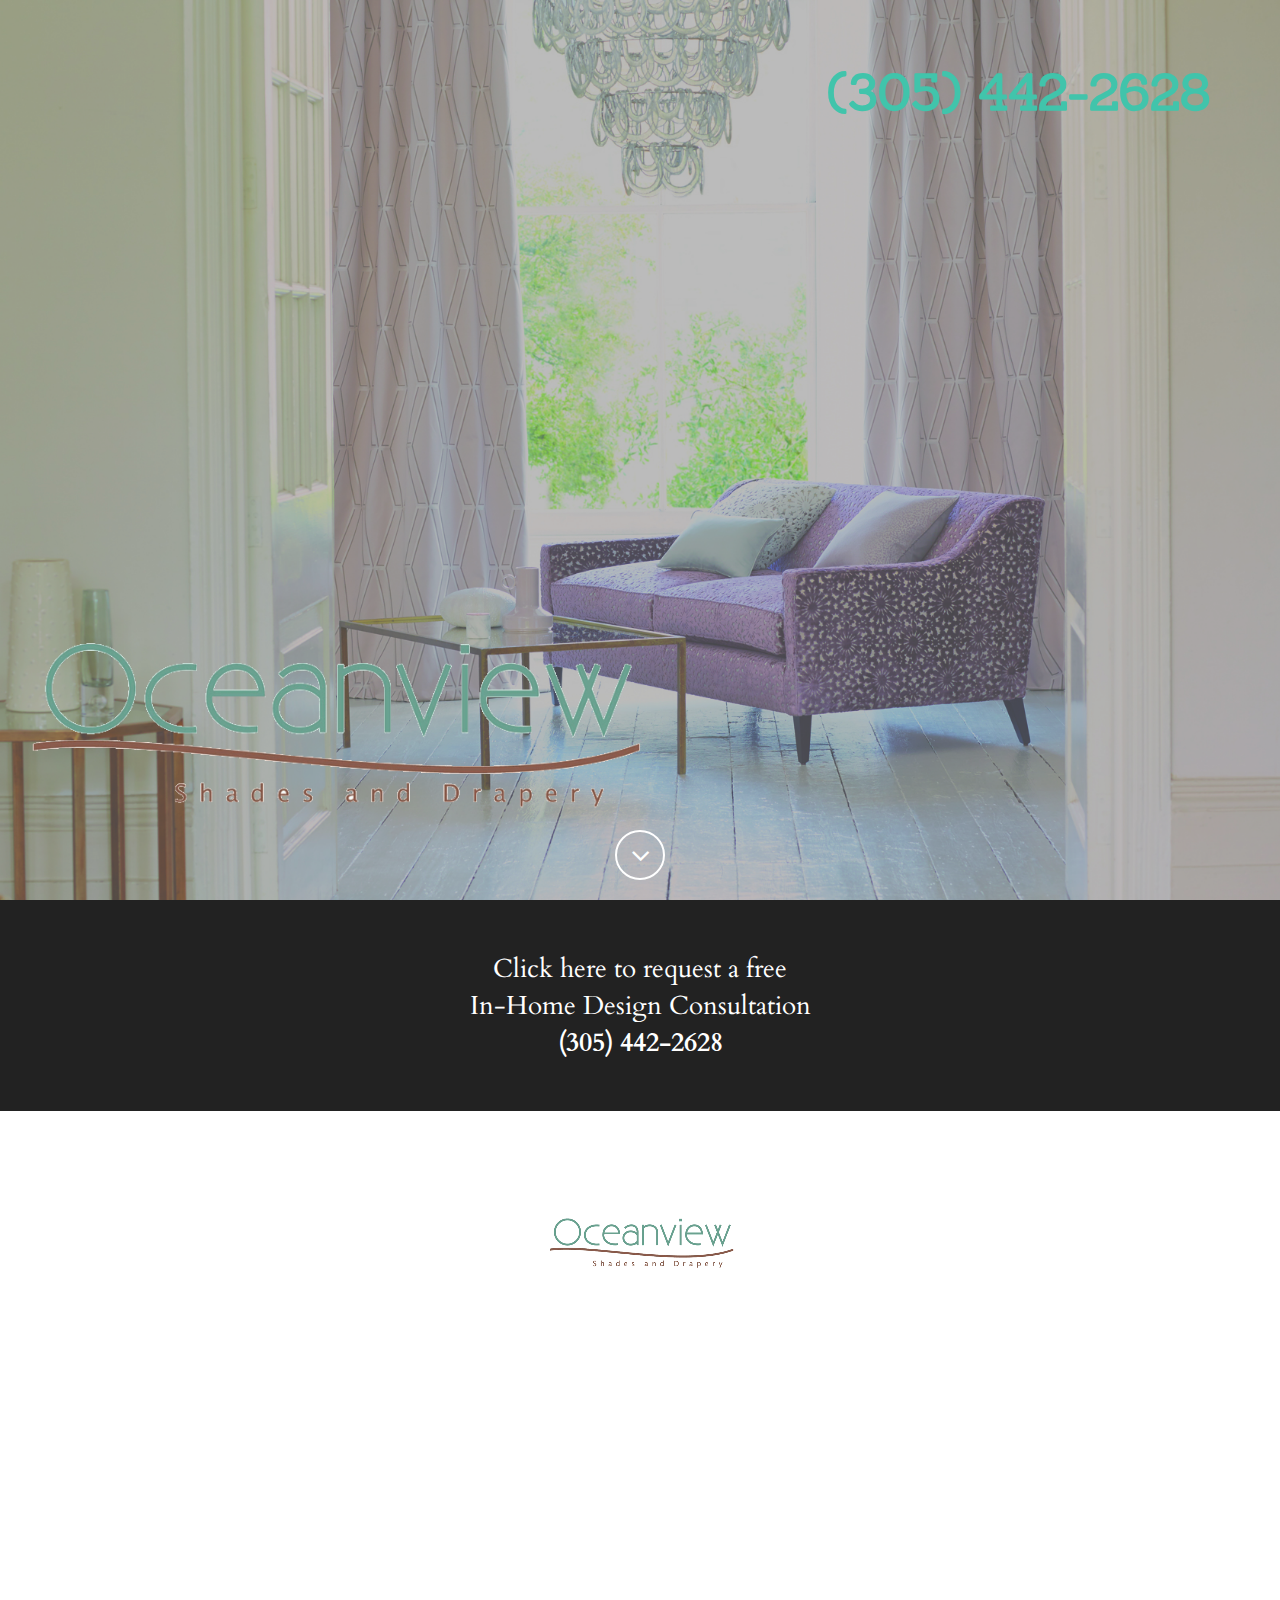
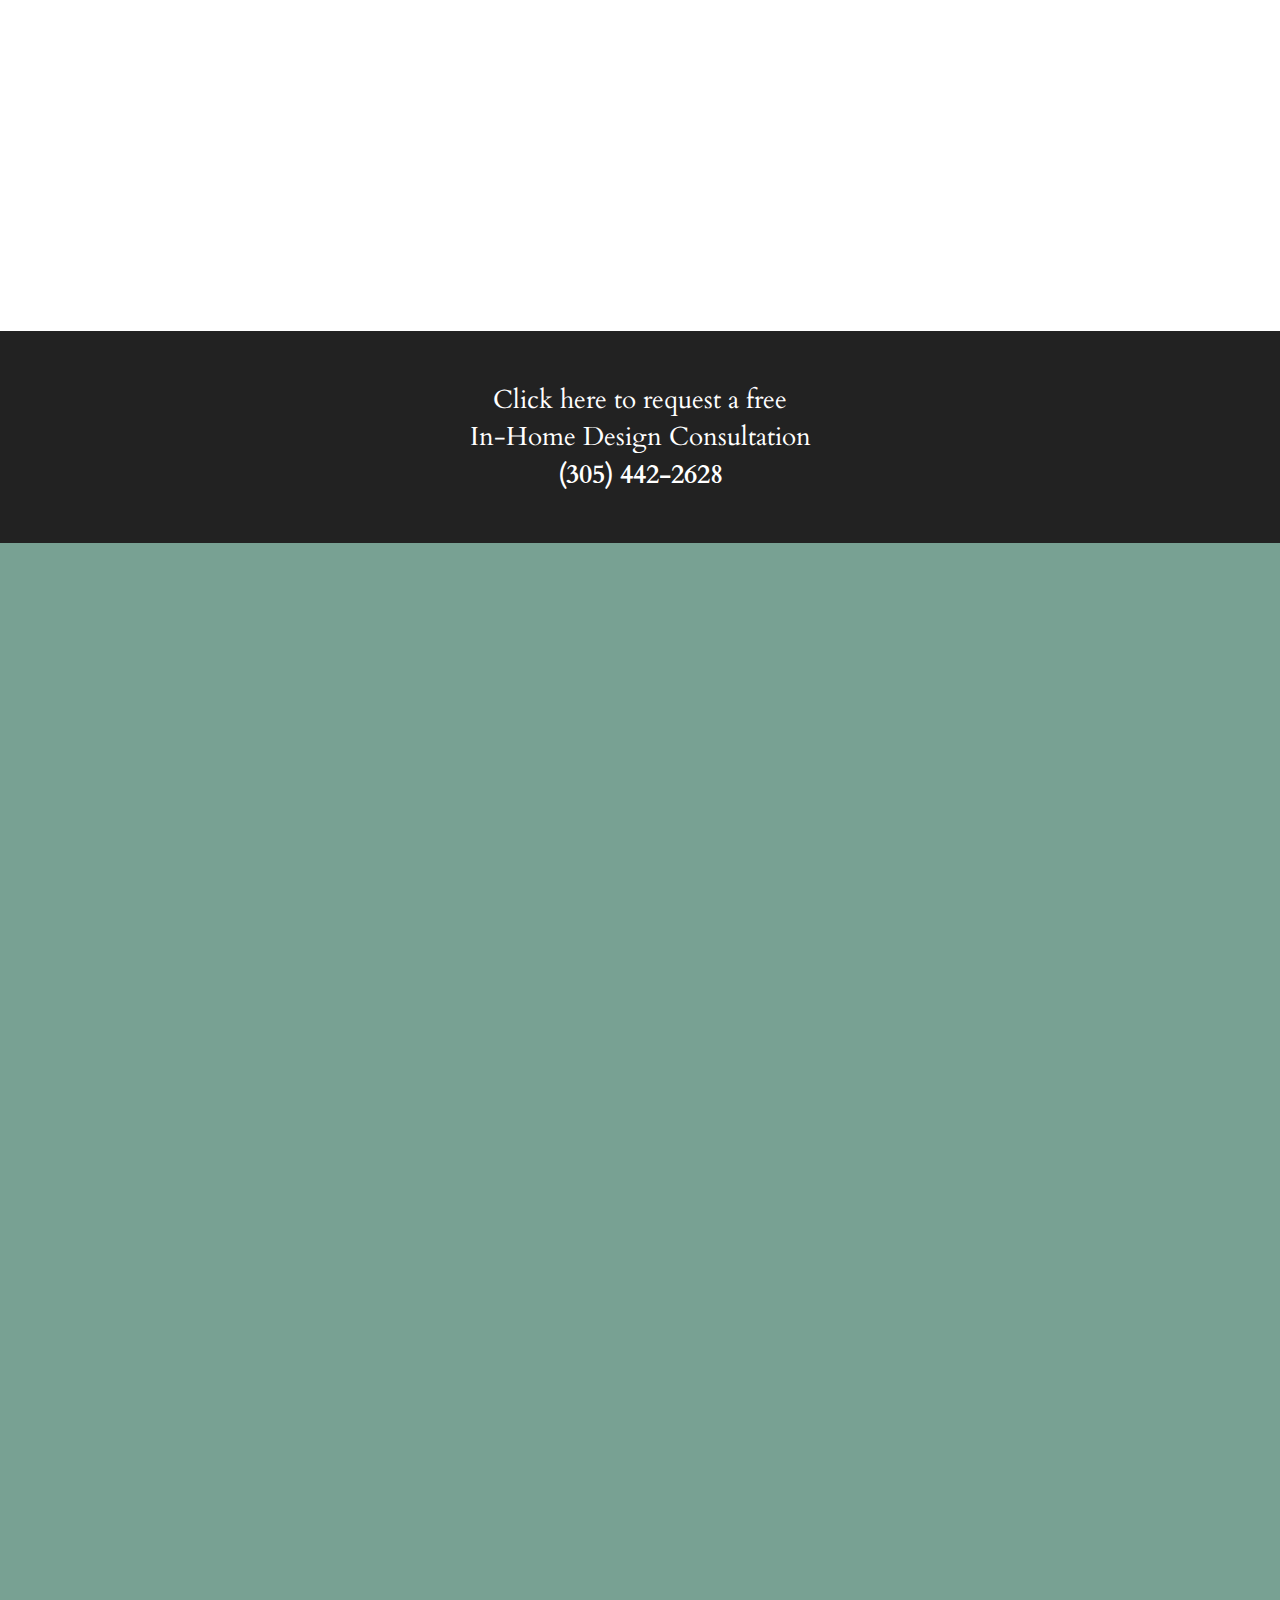
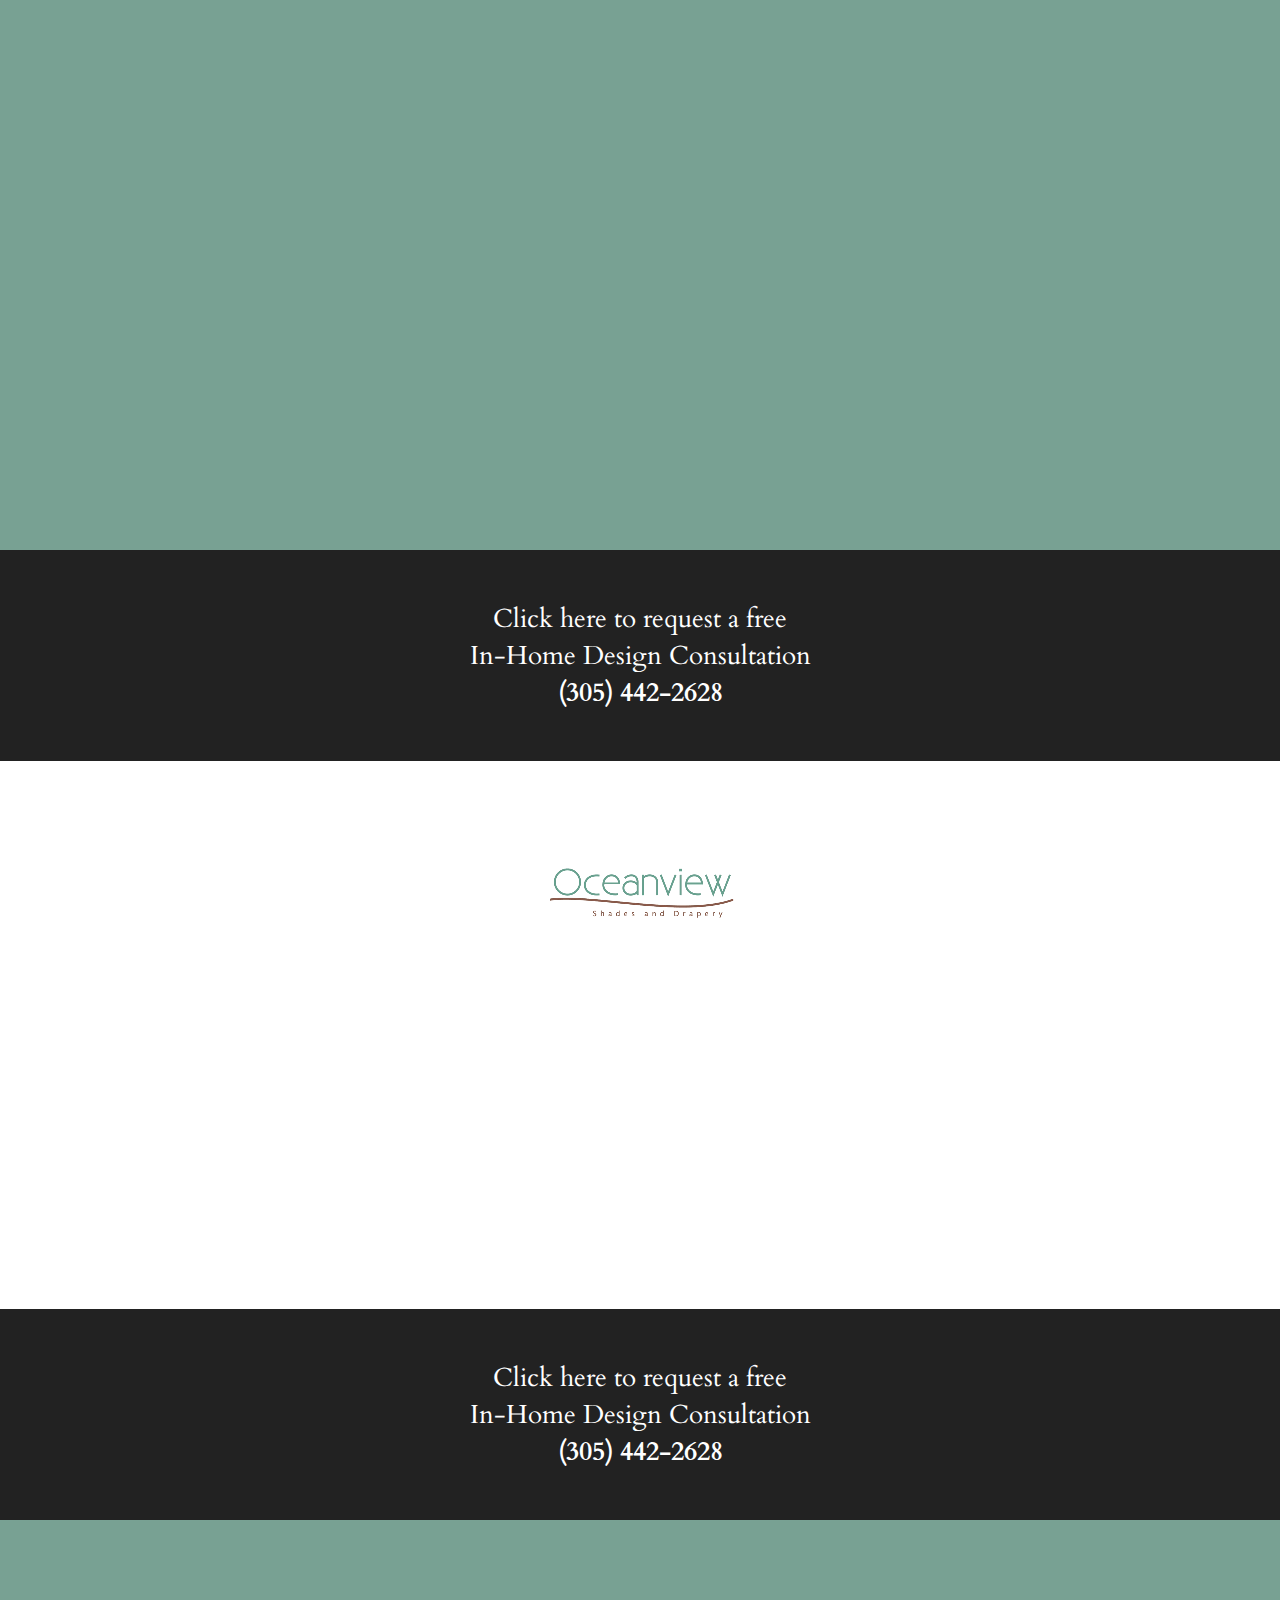
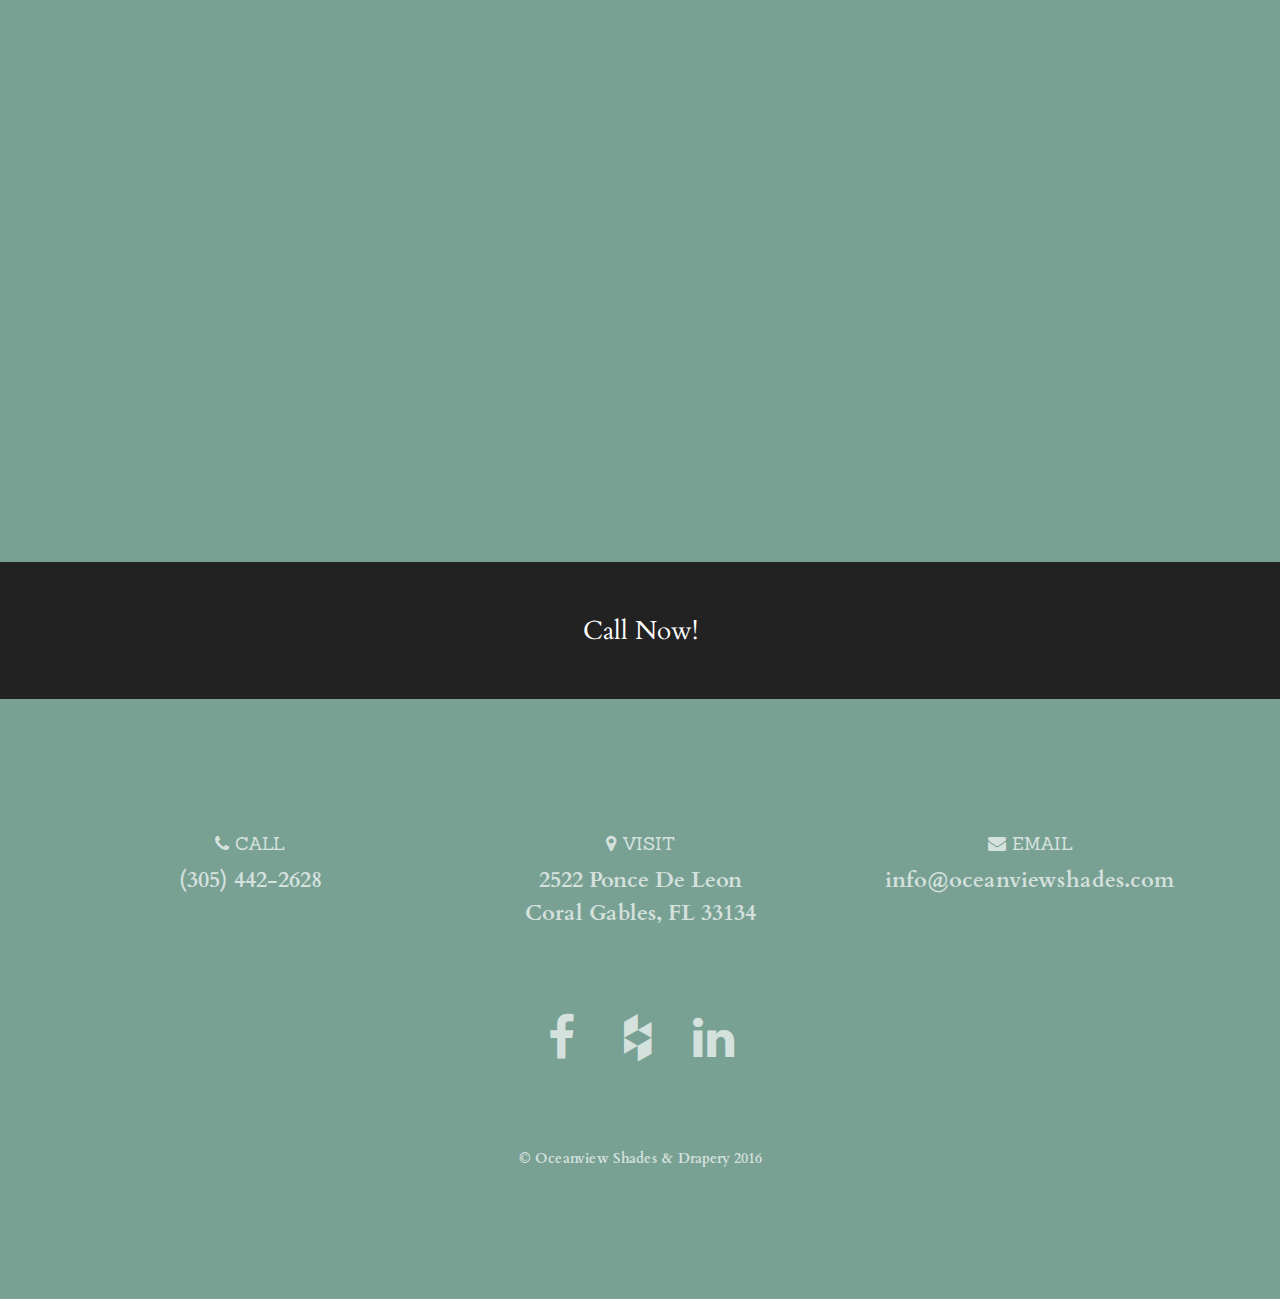
<file: public/index.html>
<!DOCTYPE html>
<html lang="en">

<head>
    <meta charset="utf-8">
    <meta name="viewport" content="width=device-width, initial-scale=1.0, user-scalable=no">
    <meta name="description" content="">
    <meta name="author" content="">
    <title>Oceanview Shades & Drapery</title>
    <!-- Bootstrap Core CSS -->
    <link href="assets/css/bootstrap/bootstrap.min.css" rel="stylesheet" type="text/css">
    <!-- Retina.js - Load first for faster HQ mobile images. -->
    <script src="assets/js/plugins/retina/retina.min.js"></script>
    <!-- Font Awesome -->
    <link href="assets/font-awesome/css/font-awesome.min.css" rel="stylesheet" type="text/css">
    <!-- Default Fonts -->
    <link href='http://fonts.googleapis.com/css?family=Roboto:400,100,100italic,300,300italic,400italic,500,500italic,700,700italic,900,900italic' rel='stylesheet' type='text/css'>
    <link href='http://fonts.googleapis.com/css?family=Raleway:400,100,200,300,600,500,700,800,900' rel='stylesheet' type='text/css'>
    <!-- Modern Style Fonts (Include these is you are using body.modern!) -->
    <link href='http://fonts.googleapis.com/css?family=Montserrat:400,700' rel='stylesheet' type='text/css'>
    <link href='http://fonts.googleapis.com/css?family=Cardo:400,400italic,700' rel='stylesheet' type='text/css'>
    <!-- Vintage Style Fonts (Include these if you are using body.vintage!) -->
    <link href='http://fonts.googleapis.com/css?family=Sanchez:400italic,400' rel='stylesheet' type='text/css'>
    <link href='http://fonts.googleapis.com/css?family=Cardo:400,400italic,700' rel='stylesheet' type='text/css'>
    <!-- Plugin CSS -->
    <link href="assets/css/plugins/owl-carousel/owl.carousel.css" rel="stylesheet" type="text/css">
    <link href="assets/css/plugins/owl-carousel/owl.theme.css" rel="stylesheet" type="text/css">
    <link href="assets/css/plugins/owl-carousel/owl.transitions.css" rel="stylesheet" type="text/css">
    <link href="assets/css/plugins/magnific-popup.css" rel="stylesheet" type="text/css">
    <link href="assets/css/plugins/background.css" rel="stylesheet" type="text/css">
    <link href="assets/css/plugins/animate.css" rel="stylesheet" type="text/css">
    <!-- Vitality Theme CSS -->
    <!-- Uncomment the color scheme you want to use. -->
    
     <link href="assets/css/vitality-turquoise.css" rel="stylesheet" type="text/css">
    <!-- <link href="assets/css/vitality-yellow.css" rel="stylesheet" type="text/css"> -->
    <!-- IE8 support for HTML5 elements and media queries -->
    <!--[if lt IE 9]>
      <script src="https://oss.maxcdn.com/libs/html5shiv/3.7.0/html5shiv.js"></script>
      <script src="https://oss.maxcdn.com/libs/respond.js/1.3.0/respond.min.js"></script>
    <![endif]-->
</head>
<!-- Alternate Body Classes: .modern and .vintage -->

<body id="page-top" class="vintage">
    <!-- Navigation -->
    <!-- Note: navbar-default and navbar-inverse are both supported with this theme. -->
    <nav class="navbar navbar-fixed-top navbar-expanded">
        <div class="container">
            <!-- Brand and toggle get grouped for better mobile display -->
            <div class="navbar-header">
                <button type="button" class="navbar-toggle" data-toggle="collapse" data-target="#bs-example-navbar-collapse-1">
                    <span class="sr-only">Toggle navigation</span>
                    <span class="icon-bar"></span>
                    <span class="icon-bar"></span>
                    <span class="icon-bar"></span>
                </button>
                
            </div>
            <!-- Collect the nav links, forms, and other content for toggling -->
            <div class="collapse navbar-collapse" id="bs-example-navbar-collapse-1">
                <ul class="nav navbar-nav navbar-right">
                    <li class="hidden">
                        <a class="page-scroll" href="#page-top"></a>
                    </li>
                    <li>
                        <a class="page-scroll" href="tel:3054422628"><h2><b>(305) 442-2628</b></h2></a>
                    </li>
                    
                </ul>
            </div>
            <!-- /.navbar-collapse -->
        </div>
        <!-- /.container -->
    </nav>
    <!-- Instructions: Set your background image using the URL below. -->
    <header style="background-image: url('assets/img/mid2.png')">
        <div class="intro-content">
            <img src="assets/img/loggg.png" class="img-responsive img-centered" alt="">
            
               
            
        </div>

        <div class="scroll-down">
            <a class="btn page-scroll" href="#about"><i class="fa fa-angle-down fa-fw"></i></a>
        </div>

    </header>
    <a href="http://eepurl.com/bQFxHr" class="btn btn-block btn-full-width">Click here to request a free <br>In-Home Design Consultation<br><b>(305) 442-2628</b></a>
    <section id="products" class="bg-gray">
        <center><img src="assets/img/small.png" class="img-responsive" alt=""></center><br>
        <div class="container text-center wow fadeIn">
            <div class="row">
                <div class="col-lg-12">
                     <div class="col-lg-12">
                    <ul class="list-inline">
                        <li><a href="https://www.facebook.com/OceanviewShadesAndDrapery/"><i class="fa fa-facebook fa-fw fa-3x"></i></a>
                        </li>
                        <li><a href="http://www.houzz.com/pro/oceanviewshadesmiami/oceanview-shades-and-drapery"><i class="fa fa-houzz fa-fw fa-3x"></i></a>
                        </li>
                        <li><a href="https://www.linkedin.com/company/9552284?trk=tyah&trkInfo=clickedVertical%3Acompany%2CclickedEntityId%3A9552284%2Cidx%3A1-1-1%2CtarId%3A1455895056242%2Ctas%3Aoceanview%20sh"><i class="fa fa-linkedin fa-fw fa-3x"></i></a>
                        </li>
                    </ul>
                </div>

                    <h2>Products</h2>
                    <p>Oceanview Products</p>
                    <hr class="colored">
                </div>
            </div>
            <div class="row content-row">
                <div class="col-lg-12">
                    <div class="about-carousel">
                        <div class="item">
                            <img src="assets/img/1.png" height="500px" width="500px" class="img-responsive" alt="">
                            <div class="caption">
                                <h3>Drapery</h3>
                                <hr class="colored">
                                <p><br><br><br><a href="#portfolioModal10" data-toggle="modal" class="btn btn-outline-light">Click Here <i class="fa fa-long-arrow-right fa-fw"></i></a></p>
                                
                            </div>
                        </div>
                        <div class="item">
                            <img src="assets/img/3.png" height="500px" width="500px" class="img-responsive" alt="">
                            <div class="caption">
                                <h3>Shades</h3>
                                <hr class="colored">
                                <p><br><br><br><a href="#portfolioModal11" data-toggle="modal" class="btn btn-outline-light">Click Here <i class="fa fa-long-arrow-right fa-fw"></i></a></p>
                                
                            </div>
                        </div>
                        
                       <div class="item">
                            <img src="assets/img/4.png" height="500px" width="500px" class="img-responsive" alt="">
                            <div class="caption">
                                <h3>Sliding Panels</h3>
                                <hr class="colored">
                                <p><br><br><br><a href="#portfolioModal4" data-toggle="modal" class="btn btn-outline-light">Click Here <i class="fa fa-long-arrow-right fa-fw"></i></a></p>
                                
                            </div>
                        </div>
                        
                       <div class="item">
                            <img src="assets/img/5.png" height="500px" width="500px" class="img-responsive" alt="">
                            <div class="caption">
                                <h3>Upholstery</h3>
                                <hr class="colored">
                                <p><br><br><br><a href="#portfolioModal5" data-toggle="modal" class="btn btn-outline-light">Click Here <i class="fa fa-long-arrow-right fa-fw"></i></a></p>
                                
                            </div>
                        </div>
                        <div class="item">
                            <img src="assets/img/6.png" height="500px" width="500px" class="img-responsive" alt="">
                            <div class="caption">
                                <h3>Wallpaper</h3>
                                <hr class="colored">
                                <p><br><br><br><a href="#portfolioModal6" data-toggle="modal" class="btn btn-outline-light">Click Here <i class="fa fa-long-arrow-right fa-fw"></i></a></p>
                                
                            </div>
                        </div>
                        <div class="item">
                            <img src="assets/img/7.png" height="500px" width="500px" class="img-responsive" alt="">
                            <div class="caption">
                                <h3>Beddings</h3>
                                <hr class="colored">
                                <p><br><br><br><a href="#portfolioModal7" data-toggle="modal" class="btn btn-outline-light">Click Here <i class="fa fa-long-arrow-right fa-fw"></i></a></p>
                                
                            </div>
                        </div>
                        
                        </div>
                    </div>
                </div>
            </div>
        </div>
    </section>
    <a href="http://eepurl.com/bQFxHr" class="btn btn-block btn-full-width">Click here to request a free <br>In-Home Design Consultation<br><b>(305) 442-2628</b></a>
    <aside class="cta-quote" style="background-image: url('assets/img/ccc.png');">
        <div class="container wow fadeIn">
            <div class="row">
                <div class="col-md-10 col-md-offset-1">
                    <span class="quote"><b>MIAMI'S AWARD-WINNING high-end custom window treatments!
                We specialize in custom-made drapery, shades, bedding and upholstery. It's about <span class="text-primary">pushing boundaries</span> and creating something unique and exciting.</b></span>
                    <hr class=" colored">
                    <a class="btn btn-outline-light page-scroll" href="#products">See Our Work
                    </a>
                </div>
            </div>
        </div>
    </aside>

                    
    

    
      <section id="about" class="services">
        <div class="container">
            <div class="row text-center">
                <div class="col-lg-12 wow fadeIn">

                    <h2><b>Our Values</h2>
                    <hr class="colored">
                    <p>“Where the fashion runway meets home décor” is at the essence of our design philosophy</p>
                </div>
            </div>
            <div class="row content-row">
                <div class="col-md-4 wow fadeIn" data-wow-delay=".2s">
                    <div class="media">
                        <div class="pull-left">
                            <i class="fa fa-clipboard"></i>
                        </div>
                        <div class="media-body">
                            <h3 class="media-heading">INTEGRITY</h3>
                            <p>Our clients can be assured that they receive honest, accurate communication about their projects and that their relationship with our company is highly valued. We are committed to providing the highest quality products at the best value and impeccable service standards.</p>
                        </div>
                    </div>
                </div>
                <div class="col-md-4 wow fadeIn" data-wow-delay=".4s">
                    <div class="media">
                        <div class="pull-left">
                            <i class="fa fa-magic"></i>
                        </div>
                        <div class="media-body">
                            <h3 class="media-heading">RESPECT</h3>
                            <p>We value our clients' time and believe in being punctual and dependable to our commitments. Our professional decorator consultants are specially trained in every window treatment category so that you get the answers you need to make an informed decision!</p>
                        </div>
                    </div>
                </div>
                <div class="col-md-4 wow fadeIn" data-wow-delay=".6s">
                    <div class="media">
                        <div class="pull-left">
                            <i class="fa fa-tag"></i>
                        </div>
                        <div class="media-body">
                            <h3 class="media-heading">CITIZENSHIP</h3>
                            <p>We strive to create local relevancy by supporting organizations and participating in community events. We also reach out with in-store seminars and events to inform our consumers about new technology and sustainability in the products we represent.</b></p>
                        </div>
                    </div>
                </div>
            </div>
        </div>
    </section>
    <a href="http://eepurl.com/bQFxHr" class="btn btn-block btn-full-width">Click here to request a free <br>In-Home Design Consultation<br><b>(305) 442-2628</b></a>
    
  
    <section id="about" class="bg-gray">
        <div class="container">
            <div class="row text-center">
                <center><img src="assets/img/small.png" class="img-responsive" alt=""></center>
                <div class="col-lg-12 wow fadeIn">
                    <h2><b>About Us</h2>
                    <hr class="colored">
                    <p>“Where the fashion runway meets home décor” is at the essence of our design philosophy</p>
                </div>
            </div>
            <div class="row content-row">
                <div class="col-md-4 wow fadeIn" data-wow-delay=".2s">
                    <div class="media">
                        <div class="pull-left">
                        </div>
                        <div class="media-body">
                            
                            
                            <center><a href="#portfolioModal12" data-toggle="modal" class="btn btn-outline-light"> <h3 class="media-heading"><i class="fa fa-history"></i> Our History</h3><i class="fa fa-long-arrow-right fa-fw"></i></a></center>
                        </div>
                    </div>
                    <br>
                </div>
                <div class="col-md-4 wow fadeIn" data-wow-delay=".4s">
                    <div class="media">
                        <div class="pull-left">
                        </div>
                        <div class="media-body">
                            
                            <center><a href="https://www.linkedin.com/pulse/3-things-designers-always-consider-when-planning-custom-lynn-sampson" data-toggle="modal" class="btn btn-outline-light"> <h3 class="media-heading"><i class="fa fa-newspaper-o"></i> Current Events</h3><i class="fa fa-long-arrow-right fa-fw"></i></a></center>

                        </div>
                    </div>
                    <br>
                </div>
                <div class="col-md-4 wow fadeIn" data-wow-delay=".6s">
                    <div class="media">
                        <div class="pull-left">
                        </div>
                        <div class="media-body">

                           
                            <center><a href="http://www.houzz.com/browseReviews/oceanviewshadesmiami" data-toggle="modal" class="btn btn-outline-light"> <h3 class="media-heading"><i class="fa fa-star"></i> Satisfaction</h3> <i class="fa fa-long-arrow-right fa-fw"></i></a></center>
                        </div>
                    </div>
                </div>
            </div>
        </div>
    </section>
    <a href="http://eepurl.com/bQFxHr" class="btn btn-block btn-full-width">Click here to request a free <br>In-Home Design Consultation<br><b>(305) 442-2628</b></a>
    <section id="testimonials" class="testimonials">
        <div class="container wow fadeIn">
            <div class="row">
                <div class="col-lg-12">
                    <ul class="list-inline">
                        <li><a href="https://www.facebook.com/OceanviewShadesAndDrapery/"><i class="fa fa-facebook fa-fw fa-3x"></i></a>
                        </li>
                        <li><a href="http://www.houzz.com/pro/oceanviewshadesmiami/oceanview-shades-and-drapery"><i class="fa fa-houzz fa-fw fa-3x"></i></a>
                        </li>
                        <li><a href="https://www.linkedin.com/company/9552284?trk=tyah&trkInfo=clickedVertical%3Acompany%2CclickedEntityId%3A9552284%2Cidx%3A1-1-1%2CtarId%3A1455895056242%2Ctas%3Aoceanview%20sh"><i class="fa fa-linkedin fa-fw fa-3x"></i></a>
                        </li>
                    </ul>
                </div>
                <h2>Testimonials</h2>
                <hr class="colored">
                <p>Kind words from some of our past clients.</p>
            </div>
            <div class="row content-row">
                <div class="col-lg-10 col-lg-offset-1">
                    <div class="testimonials-carousel">
                        <div class="item">
                            <div class="row">
                                <div class="col-lg-12">
                                    <p class="lead">"Truly one of a kind."</p>
                                    <p class="quote">I have had the privilege to work with Lyn of Oceanview. Lyn is the best designer I have ever worked with. She finds pieces that fit your budget and your style and makes it look easy. She is professional, extremely knowledgeable and super easy to work with. Her prices beat the competition and her service is unparalleled.</p>
                                    <div class="testimonial-info">
                                        <div class="testimonial-img">
                                            <img src="assets/img/unni.jpg" class="img-circle img-responsive" alt="">
                                        </div>
                                        <div class="testimonial-author">
                                            <span class="name">Unni Green</span>
                                            <p class="small">Personal Trainer</p>
                                            <div class="stars">
                                                <i class="fa fa-star"></i>
                                                <i class="fa fa-star"></i>
                                                <i class="fa fa-star"></i>
                                                <i class="fa fa-star"></i>
                                                <i class="fa fa-star"></i>
                                            </div>
                                        </div>
                                    </div>
                                </div>
                            </div>
                        </div>
                        <div class="item">
                            <div class="row">
                                <div class="col-lg-12">
                                    <p class="lead">"I haven't found better."</p>
                                    <p class="quote">Excellent service, very professional, quality products. I called them and they were quick to respond, their rates were competitive with out affecting the quality of their products. Will use their services again!</p>
                                    <div class="testimonial-info">
                                        <div class="testimonial-img">
                                            <img src="assets/img/ana.jpg" class="img-circle img-responsive" alt="">
                                        </div>
                                        <div class="testimonial-author">
                                            <span class="name">Ana Sevilla</span>
                                            <p class="small">Hospitality Major at FIU</p>
                                            <div class="stars">
                                                <i class="fa fa-star"></i>
                                                <i class="fa fa-star"></i>
                                                <i class="fa fa-star"></i>
                                                <i class="fa fa-star"></i>
                                                <i class="fa fa-star"></i>
                                            </div>
                                        </div>
                                    </div>
                                </div>
                            </div>
                        </div>
                    </div>
                </div>
            </div>
        </div>

   
    <a href="tel:3054422628" class="btn btn-block btn-full-width">Call Now!</a>
    <footer class="footer" style="background-image: url('assets/img/footer.png')">
        <div class="container text-center">
            <div class="row">
                <div class="col-md-4 contact-details">
                    <h4><i class="fa fa-phone"></i> Call</h4>
                    <p><a href="tel:3054422628">(305) 442-2628 </a></p>
                </div>
                <div class="col-md-4 contact-details">
                    <h4><i class="fa fa-map-marker"></i> Visit</h4>
                    <p><a href="http://maps.apple.com/?address=2522+Ponce De Leon,Coral Gables,FL">2522 Ponce De Leon<br>Coral Gables, FL 33134</a></p>
                </div>
                <div class="col-md-4 contact-details">
                    <h4><i class="fa fa-envelope"></i> Email</h4>
                    <p><a href="info@oceanviewshades.com">info@oceanviewshades.com</a>
                    </p>
                </div>
            </div>
            <div class="row social">
                <div class="col-lg-12">
                    <ul class="list-inline">
                        <li><a href="https://www.facebook.com/OceanviewShadesAndDrapery/"><i class="fa fa-facebook fa-fw fa-3x"></i></a>
                        </li>
                        <li><a href="http://www.houzz.com/pro/oceanviewshadesmiami/oceanview-shades-and-drapery"><i class="fa fa-houzz fa-fw fa-3x"></i></a>
                        </li>
                        <li><a href="https://www.linkedin.com/company/9552284?trk=tyah&trkInfo=clickedVertical%3Acompany%2CclickedEntityId%3A9552284%2Cidx%3A1-1-1%2CtarId%3A1455895056242%2Ctas%3Aoceanview%20sh"><i class="fa fa-linkedin fa-fw fa-3x"></i></a>
                        </li>
                    </ul>
                </div>
            </div>
            <div class="row copyright">
                <div class="col-lg-12">
                    <p class="small">&copy; <b>Oceanview Shades & Drapery 2016</b></p>
                </div>
            </div>
        </div>
    </footer>
    <!-- Portfolio Modals -->
    <!-- Example Modal 1 -->
    <div class="portfolio-modal modal fade" id="portfolioModal1" tabindex="-1" role="dialog" aria-hidden="true" style="background-image: url('assets/img/modal.png')">
        <div class="modal-content">
            <div class="close-modal" data-dismiss="modal">
                <div class="lr">
                    <div class="rl">
                    </div>
                </div>
            </div>
            <div class="modal-body">
                <div class="container">
                    <div class="row">
                        <div class="col-lg-8 col-lg-offset-2">
                      <img src="assets/img/up1.jpg" class="img-responsive img-centered" alt="">
                            <h2><b>Upholstery</h2>
                            <hr class="colored">
                            <p>Whether you need a built-in dining room banquette or want to renew a favorite old chair, we provide full upholstery and furniture refinishing services. We also make custom furniture and headboards!<b/></p><br>
                        </div>
                        </div>
                       
                            <button type="button" class="btn btn-default" data-dismiss="modal"><i class="fa fa-times"></i> Close</button>
                        </div>
                    </div>
                </div>
            </div>
        </div>
    </div>
    <!-- Example Modal 2 -->
    <div class="portfolio-modal modal fade" id="portfolioModal2" tabindex="-1" role="dialog" aria-hidden="true" style="background-image: url('assets/img/modal.png')">
        <div class="modal-content">
            <div class="close-modal" data-dismiss="modal">
                <div class="lr">
                    <div class="rl">
                    </div>
                </div>
            </div>
            <div class="modal-body">
                <div class="container">
                    <div class="row">
                        <div class="col-lg-8 col-lg-offset-2">
                      <img src="assets/img/p1.jpg" class="img-responsive img-centered" alt="">
                            <h2><b>Accent Pillows</h2>
                            <hr class="colored">
                            <p>“Where the fashion runway meets home décor” is at the essence of our design philosophy.</p><p>Accent pillows are an integral way to add softness and warmth to a room.  They also create a rhythm of the latest colors and textures throughout your home.  </p><p>Our children’s area has fun floor-style pillows in bright colors and prints that are great for watching television or playing games. <br><br>Dry-fast foam inserts make our outdoor fabric pillows last season after season, even when left in the rain or intense sunlight.   The softness of the fabrics and range of great new colors and prints make our selection one not to be missed! </p><br><b/>
                        </div>
                        </div>
                       
                            <button type="button" class="btn btn-default" data-dismiss="modal"><i class="fa fa-times"></i> Close</button>
                        </div>
                    </div>
                </div>
            </div>
        </div>
    </div>
     <!-- Example Modal 3 -->
    <div class="portfolio-modal modal fade" id="portfolioModal3" tabindex="-1" role="dialog" aria-hidden="true" style="background-image: url('assets/img/modal.png')">
        <div class="modal-content">
            <div class="close-modal" data-dismiss="modal">
                <div class="lr">
                    <div class="rl">
                    </div>
                </div>
            </div>
            <div class="modal-body">
                <div class="container">
                    <div class="row">
                        <div class="col-lg-8 col-lg-offset-2">
                      <img src="assets/img/d.jpg" class="img-responsive img-centered" alt="">
                            <h2><b>Draperies & Valances </h2>
                            <hr class="colored">
                            <p>Drapery and valances add a touch of luxury to a room that few other home furnishings can equal. Sumptuous fabrics, whether simple and refined or boldly scaled and vividly colored, reflect your sense of fashion and style. <br><br>Luscious drops of exotic fabrics can add importance to a fabulous great room and a dramatic valance can bring a romantic touch to the bedroom.<br><br>Natural fabrics styled with clean, uncluttered lines reflect an urban sensibility, yet add softness and sophistication to a contemporary home.<br><br> Whatever your style, we bring you a collection of textiles from all over the world that will allow you to express yourself with a design that is personal and exquisitely unique to your home. Combined with the most up-to-date drapery hardware, almost any type of window opening can become a work of art!<br><br>Whether fashioned into stationary side panels that frame a window opening or into fully operational styles that allow for privacy and light control, there are hundreds of new designs and styles that bring draperies into your décor in very fresh, modern new ways. Valances can add drama and depth but may also serve to camouflage hard treatments and wall space above the window. Narrow, upholstered "pocket" cornices all but seem to disappear as they conceal roller shades over large sliding glass doors.Today's new loft-style homes require that drapery become multi-functional as a means for privacy both from the exterior and the interior of the space. New high-tech solutions in hardware allow clean, minimal lines in the drapery design and function. <br><br>The terrace has become a seamless extension of the living and entertaining areas of your home. Never has there been a wider array of color and pattern in water and stain-resistant fabrics for draperies and coordinating upholstery around the pool, on the patio or in the loggia. <br><br>Draperies have never been more popular! Their superior functionality for light and acoustical control offer window treatment solutions that at the same time, add so much to the beauty, personality and ambiance of your home!<b/></p><br>
                            <h2>Shades</h2>
                            <h3>Roller Shades</h3>
                            <p><b>With a whisper of light and color, solar fabrics light-filtering qualities diffuse light, reduce glare and control solar heat gain yet maintain excellent outward visibility to make any room a more comfortable environment. Solar fabrics come in roller shades or as Roman-style shades and are perfect for large openings.<br><br>Solar shades reduce the fading of textiles and interior furnishing by significantly blocking harmful UV rays. While lighter color fabrics reflect light and illuminate the interior with just the right amount of light, darker fabrics provide a superb view to the outside and absorb light making them ideal for viewing computer and television screens. Using advances in polyester yarn development, a unique twill weave has been developed that allows a distinct two-sided appearance that remains neutral white to the outside while a darker color to the inside for superior visibility and solar heat reduction.<br><br>The openness of a fabric refers to the weave or mesh structure and determines the amount of heat and light that enters a room. Solar fabrics are offered in a variety of openness factors (1%, 3%, 5%, 10%, 25%) to allow optimal light in or to provide more privacy.<br><br>The simple yet beautiful weaves add a rich, subtle texture without taking away from the overall interior design scheme. A recently introduced novelty jacquard line offers an array of unique textures and rich colors inspired by nature. Simple, clean and classic, the aesthetic quality of solar shades allows them to be used in combination with other draperies and window coverings. Made of vinyl-coated fiberglass yarns, our classic solar fabrics are durable and handle high-traffic applications with ease. A heavy duty vinyl-coated polyester style can be used for outdoor applications. Solar fabrics meet or exceed flame retardant standards and are bacteria/fungal resistant. They require only occasional cleaning using a mild detergent, brushing, rinsing.</b></p>
                           <h3>Roman Shades</h3>
                           <p><b>A window treatment that looks fresh and new, but feels as comfortable as an old classic; roman shades reflect the roots of modernism with their crisp, clean lines.<br><br>As the popularity of drapery and soft treatments continues to grow, the popularity of roman shades increases in kind. Styles and fabric vary from casual to couture, allowing these shades to function as a complete window treatment.  Both classic and contemporary, roman shades offer a clean and sophisticated look. Roman shades are extremely versatile - they can stand alone as the only treatment on the window, or they can be used in tandem with drapery panels, cornices and valances. They use the minimum amount of fabric to cover a given window yet, they give so many different degrees of light blocking.<br><br>  A classic roman shade resembles a roller shade when lowered, yet takes on overlaying folds when raised. A "hobbled" roman shade allows you to maintain the beauty of the overlaying folds even when the shade is lowered. European-style "London-shades" have a soft, balloon-shaped bottom that creates an elegant, feminine finish.<br><br>Because roman shades can be made in your own fabric selections means that they can easily coordinate with any décor. Interest has grown in roman shades with seamless sheer styles for large windows as well as shades with blackout linings for bedrooms.  <br><br>Roman shades are ideal for children's rooms. When pulled up, they offer the softness of a valance, and when down, they can provide a room-darkening solution for napping.<br><br>New hand woven, natural shades provide texture and sun control without obscuring natural light. Made from renewable and sustainable natural materials, they are an important choice for those embracing a more eco-friendly lifestyle.    <br><br>Solar control fabrics, such as Phifers' collection of sheerweaves,   can be fabricated in much wider widths using roman shade construction as opposed to traditional roller shades that have to be seamed. This is especially important in new high-rise construction where floor to ceiling glass walls require especially over-sized shades to control heat and glare without compromising the view. However, these types of oversized shades require motorization.</b></p>
                           <center><img src="assets/img/natural.jpg" class="img-responsive img-centered" alt=""></center>
                           <h3>Natural Shades</h3>
                           <p><b>Woven woods, or natural shades, bring a fresh perspective on nature into the home, creating a tropical charm and beauty. Reflecting a change in design trends to sustainable natural materials, grasses, reeds, palms, jute, woods and bamboo all translate to luxurious window coverings with a unique appeal of the exotic.<br><br>A new generation of woven woods reflects a softer, more fabric-like blend of materials as well. Rich textures and color variations make the product more attractive and visually interesting.<br><br>Woven woods are most popular as roman-style shades. A classic roman shade resembles a roller shade when lowered, yet takes on overlaying folds when raised. A "hobbled" roman shade allows you to maintain the beauty of the overlaying folds even when the shade is lowered.<br><br>A matching valance conceals the operating mechanism. For wide openings, multiple shades can be mounted on one headrail with one continuous valance across all the shades.<br><br>Alternatively, the shade can have the lift control cord behind the shade with no valance for a very clean, modern look.<br><br>Sliding panels are becoming increasingly popular and can also serve as unique room dividers in open loft spaces. Specialty shapes including arches and angles are also available.<br><br>A variety of designer options include valance styles, decorative trims and finishes and a wide array of fabric edge bandings.<br><br>Privacy and room-darkening liners increase light blockage and offer a neutral outside appearance. Optional top-down/bottom-up and continuous cord loop lift systems enhance shade operation.</b></p>
                           <h3>Honeycomb Shades</h3>
                           <p><b>Honeycomb or "cellular" shades are offered in luxurious woven fabrics in 100's of rich, vibrant colors to match any room décor. A full range of opacities, from a gentle light-softening effect to total privacy and blackout combined with the latest technologies in lifting systems make honeycomb shades one of the most versatile window treatments available.<br><br> Honeycomb shades are one of the best solutions for large openings and sliding glass doors. Because the shades are so lightweight, widths are available up to 174", even in blackout! This eliminates the light leakage that results between multiple shade panels. Many other types of window shade products are too heavy to fabricate in one piece for large openings.<br><br>Advanced lifting systems can eliminate the need for costly motorization options in larger sized shades. <br><br>Cellular shades can also be fabricated as gliding panels, an especially popular solution for heavy-traffic sliding patio doors. "Top-down, bottom-up" technology allows you to view out the window, let natural light shine in, but still maintain privacy!<br><br>Arches, circles, angles and specialty shapes become simple projects with honeycomb shades. Typically people cover these odd-shaped windows because they are experiencing significant problems with heat gain, sun fading or glare. Fully functioning shades can also be customized for skylights. Cordless shades are perfect for sidelights at a doorway. <br><br>Honeycomb shades are extremely effective in blocking ultraviolet rays, or UV. UV, entering the home as sunlight, damages furnishings. In time it fades wood floors, furniture upholstery, draperies, carpeting and artwork. Prolonged exposure to sunlight causes natural, undyed fabrics to turn yellow, making them look old and worn prematurely. <br><br>In South Florida's tropical weather, energy-efficient window treatments translate into year-round savings. Honeycomb shades have an above-average "Summer Shading Coefficient", a measurement of a product's ability to shade against heat gain. They are also unique in that they are highly rated for sound absorption.</b></p>
                           <h3>Blackout Shades</h3>
                           <p><b>Room-darkening window treatments are almost always requested in bedrooms; however, other needs might include rooms with collectible art, books or antiques, or theatre-style media rooms.<br><br>There is a significant difference between window treatments that are "room-darkening" and that are "blackout." Room-darkening allows for a tranquil, shaded ambience in the room with very minimal light. Blackout quality indicates that there is no light allowed in the room at all.<br><br>Many hard window treatments, i.e. shades and blinds, may have either a room-darkening or blackout capability. This is generally achieved by choosing a privacy liner or "no-holes" option. Honeycomb shades have varying opacities from semi-sheer to opaque as well as a blackout quality that is achieved with a light-blocking coating inside the cells of the shade. Blackout roller shades are one of the most popular blackout options.<br><br>Draperies and valances can be lined and interlined with various styles of linings to achieve different degrees of darkness within the room. Thermal linings can allow solar and heat protection without completely blocking all light within the room while blackout linings create "hotel-style" darkness. Drapery side panels are frequently used in combination with hard window treatments to control light leakage that occurs at the sides of shades mounted inside the window opening.</b></p>
                           <h3>Soft Shades</h3>
                           <p><b>Extraordinarily beautiful window treatments, sheer horizontal blinds, also known as window shadings are fabric panels or slats suspended horizontally between two sheer fabric facings. Window shadings offer the functionality of standard horizontal blinds, while the sheer fabric brings the soft beauty of sheer drapes.<br><br>Sheer fabric allows full exterior visibility, the warmth of filtered light and reduced glare when shadings are fully lowered and open. Full privacy or room darkening effects can be achieved when the solid fabric slats are tilted closed. <br><br>The shadings completely disappear into the headrail when fully raised and are now available in 2", 3" and 4" vane size. A sophisticated color palette including soft textural weaves and high-impact metallic fabrics afford the latest in design trends. Hunter Douglas’  "Silhouette" and the newer, “Pirouette”, are the leaders in this type of shading. <br><br>You can further enhance the appearance and function of custom shadings through: <br><br><i>Tilt-Only Low-Profile system</i><br>The Tilt-Only Low-Profile hardware system is 60 percent smaller than the standard Tilt-Only system when tilted closed. The sleeker system fits perfectly with French doors and sidelights, allowing you to open French doors more easily, without a headrail hitting the wall. The optional tilt wand removes all lifting system cords for added safety in homes with children and pets <br><br><i>Top-Down/Bottom-Up</i> <br>The ultimate in versatility, top-down/bottom-up window treatments offer you the ability to operate shades and shadings from the top down, the bottom up or in combination to meet all your privacy needs while still giving you access to natural light.<br><br><i>EasyRise</i><br>EasyRise continuous cord loop system is the easy way to lift and lower the shades. Available on window coverings up to 174" wide, EasyRise operates with a continuous cord loop and clutch assembly, providing the mechanical advantage needed to raise large shades.</b></p>
                    </div>

                </div>
                 <button type="button" class="btn btn-default" data-dismiss="modal"><i class="fa fa-times"></i> Close</button>
            </div>
        </div>
    </div>
     <!-- Example Modal 4 -->
   <div class="portfolio-modal modal fade" id="portfolioModal4" tabindex="-1" role="dialog" aria-hidden="true" style="background-image: url('assets/img/modal.png')">
        <div class="modal-content">
            <div class="close-modal" data-dismiss="modal">
                <div class="lr">
                    <div class="rl">
                    </div>
                </div>
            </div>
            <div class="modal-body">
                <div class="container">
                    <div class="row">
                        <div class="col-lg-8 col-lg-offset-2">
                            <h2><b>Home Accessories</h2>
                            <hr class="colored">
                            <p>Let us show you how to complete a dazzling, professionally decorated room with custom home accessories! <br><br>Our custom decorators will assist you with adding the finishing touches that will give your home that special "designer" look!<b/></p><br>
                            <h2>Home Automation</h2>
                            <p><b>Control your entire home from one touch of a button on your mobile phone or I-Pad from Downtown or from abroad!  Smart home technology allows the integration of your motorized window treatments, lighting, audio/video sources, HVAC control, security/cameras, and communications. New wireless technology now brings this amazing technology without major disruption to your home!<br><br>Never come home to a dark house again! Maximizing energy efficiency, a lighting control system allows you to adjust the lighting and temperature in your home from anywhere inside or remotely from your mobile phone, computer/laptop or iPad.<br><br>Lighting accounts for nearly 20 percent of electricity costs, with the average home containing more than 30 fixtures. Dimming, as well as keeping lights off when not in use or when sufficient natural light is available, makes a significant difference in your electric bill. <br><br>Motorized shades can be programmed to raise and lower according to season, time, or ambient light levels to strike just the right balance. The system can be programmed to open the drapes in certain rooms to allow the morning sunlight in, and close in the afternoon to protect furniture and art work from the harsh direct sun. <br><br>New manual force systems allow you to open and close automated drapes and shades without potential damage when the electricity is out or a guest is unaware of the system.<br><br>Imagine with one touch of a button your lighting dims, your shades begin to close, your wide movie screen lowers, the temperature adjusts and the volume is set as your favorite movie or TV show begins to play. We can assist you in creating the ultimate.<br><br>Our audio and video intercom solutions provide for the ultimate integration of whole-house AV, video security and voice communications. While listening to your favorite music or watching a DVD in the home theater, you’ll know the instant someone rings the doorbell or enters the driveway as the audio is gently muted, the camera picture appears on the touch panel or television, and you’re able to speak with the visitor and grant access to your home at the simplest press of a button.<br><br>Monitor the front door or gate; watch the kids by the swimming pool; or check on the baby napping in the nursery. You can control security cameras and watch what’s going on around the house right from your I-Pad or smart phone.<br><br>Having a turnkey solution for your home is invaluable. With more than 25 years of combined experience in the integration business our strategic partner, Integrated Technology Solutions, can design, deliver, and maintain these sophisticated systems. Our engineers are highly trained and certified in this specialized industry to design a solution that meets your every need.</b></p>
                        </div>
                        </div>
                       
                            <button type="button" class="btn btn-default" data-dismiss="modal"><i class="fa fa-times"></i> Close</button>
                        </div>
                    </div>
                </div>
            </div>
        </div>
    </div>
     <!-- Example Modal 5 -->
    <div class="portfolio-modal modal fade" id="portfolioModal5" tabindex="-1" role="dialog" aria-hidden="true" style="background-image: url('assets/img/modal.png')">
        <div class="modal-content">
            <div class="close-modal" data-dismiss="modal">
                <div class="lr">
                    <div class="rl">
                    </div>
                </div>
            </div>
            <div class="modal-body">
                <div class="container">
                    <div class="row">
                        <div class="col-lg-8 col-lg-offset-2">
                            <h2><b>Wall Coverings</h2>
                            <hr class="colored">
                            <p>Never have wallcoverings been so popular in today's modern décor! Here are some of the most popular ideas!<br><br>•Retreat to a soft, tranquil master bedroom with elegant patterns and textures on the walls<br>•Add depth, color and warmth to a room with an accent wall behind a sofa<br>•Make a statement when you entertain with a glamorous powder room <br>•Transform a gracious entry hall<br>•Introduce a teen girl to her own creative expression when she designs her own bedroom<br>•Create a special welcome to your family's newest member in the baby's room<br><br>New non-toxic adhesives that are easily applied to new high quality backings create smoother finished surfaces!<b/></p><br>
                        </div>
                        </div>
                       
                            <button type="button" class="btn btn-default" data-dismiss="modal"><i class="fa fa-times"></i> Close</button>
                        </div>
                    </div>
                </div>
            </div>
        </div>
    </div>
     <!-- Example Modal 6 -->
    <div class="portfolio-modal modal fade" id="portfolioModal6" tabindex="-1" role="dialog" aria-hidden="true" style="background-image: url('assets/img/modal.png')">
        <div class="modal-content">
            <div class="close-modal" data-dismiss="modal">
                <div class="lr">
                    <div class="rl">
                    </div>
                </div>
            </div>
            <div class="modal-body">
                <div class="container">
                    <div class="row">
                        <div class="col-lg-8 col-lg-offset-2">
                      <img src="assets/img/custom.jpg" class="img-responsive img-centered" alt="">
                            <h2><b>Custom Bedding</h2>
                            <hr class="colored">
                            <p>Create a romantic bedroom oasis with custom bedding ensembles created from the latest soft, luxurious fabric collections! Our decorators will help you design a bedspread, coverlet or duvet with shams and accent pillows that are works of art! We also do custom headboards and poster bed canopies.<b/></p><br>
                        </div>
                        </div>
                       
                            <button type="button" class="btn btn-default" data-dismiss="modal"><i class="fa fa-times"></i> Close</button>
                        </div>
                    </div>
                </div>
            </div>
        </div>
    </div>
     <!-- Example Modal 7 -->
    <div class="portfolio-modal modal fade" id="portfolioModal7" tabindex="-1" role="dialog" aria-hidden="true" style="background-image: url('assets/img/modal.png')">
        <div class="modal-content">
            <div class="close-modal" data-dismiss="modal">
                <div class="lr">
                    <div class="rl">
                    </div>
                </div>
            </div>
            <div class="modal-body">
                <div class="container">
                    <div class="row">
                        <div class="col-lg-8 col-lg-offset-2">
                      <img src="assets/img/outdoor.jpg" class="img-responsive img-centered" alt="">
                            <h2><b>Indoor/Outdoor Products</h2>
                            <hr class="colored">
                            <p>The terrace has become a seamless extension of the living and entertaining areas of your home. Never has there been a wider array of color and pattern in water and stain-resistant fabrics for draperies and coordinating upholstery for around the pool, on the patio or in the loggia.  Fast-dry inserts ensure that upholstery and accent pillows remain fresh and mildew-free.<br><br>Visit our showroom/gallery for decorative placemats and napkin rings for your next outdoor event!<b/></p><br>
                        </div>
                        </div>
                       
                            <button type="button" class="btn btn-default" data-dismiss="modal"><i class="fa fa-times"></i> Close</button>
                        </div>
                    </div>
                </div>
            </div>
        </div>
    </div>
     <!-- Example Modal 8 -->
    <div class="portfolio-modal modal fade" id="portfolioModal8" tabindex="-1" role="dialog" aria-hidden="true" style="background-image: url('assets/img/modal.png')">
        <div class="modal-content">
            <div class="close-modal" data-dismiss="modal">
                <div class="lr">
                    <div class="rl">
                    </div>
                </div>
            </div>
            <div class="modal-body">
                <div class="container">
                    <div class="row">
                        <div class="col-lg-8 col-lg-offset-2">
                            <h2><b>Motorization</h2>
                            <hr class="colored">
                            <p>Large oversized shades can create a very clean, uncluttered appearance, especially in floor-to-ceiling applications across large expanses of glass versus a series of smaller, more numerous shades in the same area. The disadvantage to the larger shades is the weight when operating them. Managing heavy window treatments is the primary purpose of motorization.<br><br>  Not only are shades more aesthetically pleasing when they are larger, but they are more effective in providing solar control and privacy because they eliminate light leakage between fewer panels. Operating shades electronically reduces wear and tear on the lift systems of heavier shades by avoiding tugging and uneven torque.<br><br>Motorization is also an important option for hard-to-reach shades at skylights or transom windows. It can be an important option to facilitate operating draperies behind heavy furniture. It is an efficient option when it is necessary to operate a large number of shades or draperies simultaneously within a given space.<br><br>Motorization is also safe and reliable; all of our motors and controls are UL and CSA approved for safe operation, while utilizing very little energy.   New options in Lithium-battery operated motors are now available that interface with the same radio-control remote control. Another extremely important safety factor for residential blinds and shades is that window treatment automation eliminates hanging cords, which can be dangerous around small children and pets.<b/></p><br>
                        </div>
                        </div>
                       
                            <button type="button" class="btn btn-default" data-dismiss="modal"><i class="fa fa-times"></i> Close</button>
                        </div>
                    </div>
                </div>
            </div>
        </div>
    </div>
    <!-- Example Modal 9 -->
    <div class="portfolio-modal modal fade" id="portfolioModal9" tabindex="-1" role="dialog" aria-hidden="true" style="background-color: #94CDBC">
        <div class="modal-content">
            <div class="close-modal" data-dismiss="modal">
                <div class="lr">
                    <div class="rl">
                    </div>
                </div>
            </div>
            <div class="modal-body">
                
                          
                                
        
            <div class="row">
                <div class="col-lg-12 text-center">
                    <h3>Request a free In-home Design Consultation</h3>
                    <hr class="colored">
                    
               
            
                <div class="col-lg-8 col-lg-offset-2">
                    <form name="sentMessage" id="contactForm">
                        <div class="row control-group">
                            <div class="form-group col-xs-12 floating-label-form-group controls">
                                <label>Name</label>
                                <input type="text" class="form-control" placeholder="Name" id="name" required data-validation-required-message="Please enter your name.">
                                <p class="help-block text-danger"></p>
                            </div>
                        </div>
                        <div class="row control-group">
                            <div class="form-group col-xs-12 floating-label-form-group controls">
                                <label>Email Address</label>
                                <input type="email" class="form-control" placeholder="Email Address" id="email" required data-validation-required-message="Please enter your email address.">
                                <p class="help-block text-danger"></p>
                            </div>
                        </div>
                        <div class="row control-group">
                            <div class="form-group col-xs-12 floating-label-form-group controls">
                                <label>Phone Number</label>
                                <input type="tel" class="form-control" placeholder="Phone Number" id="phone" required data-validation-required-message="Please enter your phone number.">
                                <p class="help-block text-danger"></p>
                            </div>
                        </div>
                        <div class="row control-group">
                            <div class="form-group col-xs-12 floating-label-form-group controls">
                                <label>Request Details</label>
                                <textarea rows="5" class="form-control" placeholder="Details" id="message" required data-validation-required-message="Please enter your request details."></textarea>
                                <p class="help-block text-danger"></p>
                            </div>
                        </div>
                        
                        <br>
                        <div id="success"></div>
                        <div class="row">
                            <div class="form-group col-xs-12">
                                <button type="submit" class="btn btn-outline-dark">Send</button>
                            </div>
                        </div>
                    </form>
                </div>
            </div>
        </div>
   

                            </p>
                            <br>
                        </div>
                        </div>
                       
                            <button type="button" class="btn btn-default" data-dismiss="modal"><i class="fa fa-times"></i> Close</button>
                        </div>
                    </div>
                </div>
            </div>
        </div>
    </div>
    <!-- Example Modal 10 -->
    <div class="portfolio-modal modal fade" id="portfolioModal10" tabindex="-1" role="dialog" aria-hidden="true" style="background-image: url('assets/img/modal.png')">
        <div class="modal-content">
            <div class="close-modal" data-dismiss="modal">
                <div class="lr">
                    <div class="rl">
                    </div>
                </div>
            </div>
            <div class="modal-body">
                <div class="container">
                    <h1><i>Drapery</i></h1>
                    <hr class="colored">
                    <div class="row">
                        <div class="col-md-6">

                    <img src="assets/img/kk.png" class="img-responsive" alt="">
                </div>
                <div class="col-md-6 text-center">
                    
                    <p>
                    <b>Drapery and valances add a touch of luxury to a room that few other home furnishings can equal. Sumptuous fabrics, whether simple and refined or boldly scaled and vividly colored, reflect your sense of fashion and style. </p>
                    <p>Luscious drops of exotic fabrics can add importance to a fabulous great room and a dramatic valance can bring a romantic touch to the bedroom.
                    </b></p><p><b>Natural fabrics styled with clean, uncluttered lines reflect an urban sensibility, yet add softness and sophistication to a contemporary home. </b></p><p><b>Combined with the most up-to-date drapery hardware, almost any type of window opening can become a work of art!</b></p>
                </div>
            </div>
                        <a href="http://eepurl.com/bQFxHr" class="btn btn-default">Request a Free Consultation</a><br><br>
                            <button type="button" class="btn btn-default" data-dismiss="modal"><i class="fa fa-times"></i> Close</button>
                        </div>
                    </div>
                </div>
            </div>
        </div>
    </div>
    <!-- Example Modal 11 -->
    <div class="portfolio-modal modal fade" id="portfolioModal11" tabindex="-1" role="dialog" aria-hidden="true" style="background-image: url('assets/img/modal.png')">
        <div class="modal-content">
            <div class="close-modal" data-dismiss="modal">
                <div class="lr">
                    <div class="rl">
                    </div>
                </div>
            </div>
            <div class="modal-body">
                <div class="container">
                    <h1><i>Shades</i></h1>
                    <hr class="colored">
                    <div class="row">
                        <div class="col-md-6">

                    <img src="assets/img/sh1.png" class="img-responsive" alt="">
                </div>
                <div class="col-md-6 text-center">
                    
                    <p>
                    <b>Drapery and valances add a touch of luxury to a room that few other home furnishings can equal. Sumptuous fabrics, whether simple and refined or boldly scaled and vividly colored, reflect your sense of fashion and style. </p>
                    <p>Luscious drops of exotic fabrics can add importance to a fabulous great room and a dramatic valance can bring a romantic touch to the bedroom.
                    </b></p><p><b>Natural fabrics styled with clean, uncluttered lines reflect an urban sensibility, yet add softness and sophistication to a contemporary home. </b></p><p><b>Combined with the most up-to-date drapery hardware, almost any type of window opening can become a work of art!</b></p>
                </div>
                  
            </div>
            <div class="modal-body">
                <div class="container">
                    
                    <div class="row">
                        <div class="col-md-6">

                    <img src="assets/img/sh2.png" class="img-responsive" alt="">
                </div>
                <div class="col-md-6 text-center">
                    
                    <p>
                    <b>Drapery and valances add a touch of luxury to a room that few other home furnishings can equal. Sumptuous fabrics, whether simple and refined or boldly scaled and vividly colored, reflect your sense of fashion and style. </p>
                    <p>Luscious drops of exotic fabrics can add importance to a fabulous great room and a dramatic valance can bring a romantic touch to the bedroom.
                    </b></p><p><b>Natural fabrics styled with clean, uncluttered lines reflect an urban sensibility, yet add softness and sophistication to a contemporary home. </b></p><p><b>Combined with the most up-to-date drapery hardware, almost any type of window opening can become a work of art!</b></p>
                </div>
                  
            </div>

                    

                    
                
              
                        <a href="http://eepurl.com/bQFxHr" class="btn btn-default">Request a Free Consultation</a><br><br>
                            <button type="button" class="btn btn-default" data-dismiss="modal"><i class="fa fa-times"></i> Close</button>
                        </div>
                    </div>
                </div>
            </div>
        </div>
    </div>
     <!-- Example Modal 12 -->
    <div class="portfolio-modal modal fade" id="portfolioModal12" tabindex="-1" role="dialog" aria-hidden="true" style="background-image: url('assets/img/modal.png')">
        <div class="modal-content">
            <div class="close-modal" data-dismiss="modal">
                <div class="lr">
                    <div class="rl">
                    </div>
                </div>
            </div>
            <div class="modal-body">
                <div class="container">

                    <div class="row">
                        <div class="col-lg-8 col-lg-offset-2">
                            <h2><b>Our History</h2>
                            <hr class="colored">
                            <p>Since 2004, highly personalized service, impeccable attention to detail, a wide variety of quality products and on-time professional installation have all combined to make Oceanview Shades and Drapery the leading high-end window treatment design firm in South Florida!   <br><br>  Beginning in a small design studio located in Miami's internationally recognized Design District, the company grew exclusively by word of mouth referrals and an extensive website inviting the consumer to request an "In-Home Consultation".<br><br>Each of Oceanview's consultants is professionally trained in the technical aspects of window treatment applications and specifications.  Providing clients the answers to their questions is essential so that they can make an informed decision on the products that will provide solutions and complete the design aesthetic that is right for them.  <br><br>The company relocated in 2012 from the Design District and opened a "gallery/showroom" destination in Coral Gables where both homeowners and design professionals can find outstanding presentations of the latest product ideas in high-end, custom window treatments and specialty home décor finishes.  <br><br>Products and services are showcased in a highly stylized manner to create an exciting environment for the client to have an inspirational and tactile experience with the decorating opportunities the products allow.<br><br>Motorized drapery and automated shade systems are a must for homes where luxury is a way of life. The unique “Imagination Bar” demonstrates new wireless technology that also brings automated lighting systems, whole-house music systems, and updates to an existing home theater without major disruption to the home! <br><br>The company continues to send highly trained and talented decorators to visit the homeowner and assist with appropriate window treatment and design schemes. Other home décor categories including custom bedding, accent pillows, and wall coverings are available. Additional services including specialty paint finishes, upholstery, rugs, lighting and small accessories complete the project. The company has developed long time relationships with superior quality vendors and highly experienced tradesmen to support these efforts.<b/></p><br>
                        </div>
                        </div>
                       
                            <button type="button" class="btn btn-default" data-dismiss="modal"><i class="fa fa-times"></i> Close</button>
                        </div>
                    </div>
                </div>
            </div>
        </div>
    </div>
    <!-- Core Scripts -->
    <script src="assets/js/jquery.js"></script>
    <script src="assets/js/bootstrap/bootstrap.min.js"></script>
    <!-- Plugin Scripts -->
    <script src="assets/js/plugins/jquery.easing.min.js"></script>
    <script src="assets/js/plugins/classie.js"></script>
    <script src="assets/js/plugins/cbpAnimatedHeader.js"></script>
    <script src="assets/js/plugins/owl-carousel/owl.carousel.js"></script>
    <script src="assets/js/plugins/jquery.magnific-popup/jquery.magnific-popup.min.js"></script>
    <script src="assets/js/plugins/background/core.js"></script>
    <script src="assets/js/plugins/background/transition.js"></script>
    <script src="assets/js/plugins/background/background.js"></script>
    <script src="assets/js/plugins/jquery.mixitup.js"></script>
    <script src="assets/js/plugins/wow/wow.min.js"></script>
    <script src="assets/js/contact_me.js"></script>
    <script src="assets/js/plugins/jqBootstrapValidation.js"></script>
    <!-- Vitality Theme Scripts -->
    <script src="assets/js/vitality.js"></script>
</body>

</html>
</file>
<file: assets/css/plugins/background.css>
/*! formstone v0.8.29 [background.css] 2015-11-25 | MIT License | formstone.it */

/**
	 * @class
	 * @name .fs-background-element
	 * @type element
	 * @description Target elmement
	 */
/**
	 * @class
	 * @name .fs-background
	 * @type element
	 * @description Base widget class
	 */
.fs-background {
  overflow: hidden;
  position: relative;
  /**
		 * @class
		 * @name .fs-background-container
		 * @type element
		 * @description Container element
		 */
  /**
		 * @class
		 * @name .fs-background-media
		 * @type element
		 * @description Media element
		 */
  /**
		 * @class
		 * @name .fs-background-media.fs-background-animated
		 * @type modifier
		 * @description Indicates animated state
		 */
  /**
		 * @class
		 * @name .fs-background-media.fs-background-navtive
		 * @type modifier
		 * @description Indicates native support
		 */
  /**
		 * @class
		 * @name .fs-background-media.fs-background-fixed
		 * @type modifier
		 * @description Indicates fixed positioning
		 */
  /**
		 * @class
		 * @name .fs-background-embed
		 * @type element
		 * @description Embed/iFrame element
		 */
  /**
		 * @class
		 * @name .fs-background-embed.fs-background-embed-ready
		 * @type modifier
		 * @description Indicates ready state
		 */
}
.fs-background,
.fs-background-container,
.fs-background-media {
  -webkit-transition: none;
          transition: none;
}
.fs-background-container {
  width: 100%;
  height: 100%;
  position: absolute;
  top: 0;
  z-index: 0;
  overflow: hidden;
}
.fs-background-media {
  position: absolute;
  top: 0;
  bottom: 0;
  opacity: 0;
}
.fs-background-media.fs-background-animated {
  -webkit-transition: opacity 0.5s linear;
          transition: opacity 0.5s linear;
}
.fs-background-media img,
.fs-background-media video,
.fs-background-media iframe {
  width: 100%;
  height: 100%;
  display: block;
  -webkit-user-drag: none;
}
.fs-background-media.fs-background-native,
.fs-background-media.fs-background-fixed {
  width: 100%;
  height: 100%;
}
.fs-background-media.fs-background-native img,
.fs-background-media.fs-background-fixed img {
  display: none;
}
.fs-background-media.fs-background-native {
  background-position: center;
  background-size: cover;
}
.fs-background-media.fs-background-fixed {
  background-position: center;
  background-attachment: fixed;
}
.fs-background-embed.fs-background-ready:after {
  width: 100%;
  height: 100%;
  position: absolute;
  top: 0;
  right: 0;
  bottom: 0;
  left: 0;
  z-index: 1;
  content: '';
}
.fs-background-embed.fs-background-ready iframe {
  z-index: 0;
}
</file>
<file: public/assets/css/plugins/background.css>
/*! formstone v0.8.29 [background.css] 2015-11-25 | MIT License | formstone.it */

/**
	 * @class
	 * @name .fs-background-element
	 * @type element
	 * @description Target elmement
	 */
/**
	 * @class
	 * @name .fs-background
	 * @type element
	 * @description Base widget class
	 */
.fs-background {
  overflow: hidden;
  position: relative;
  /**
		 * @class
		 * @name .fs-background-container
		 * @type element
		 * @description Container element
		 */
  /**
		 * @class
		 * @name .fs-background-media
		 * @type element
		 * @description Media element
		 */
  /**
		 * @class
		 * @name .fs-background-media.fs-background-animated
		 * @type modifier
		 * @description Indicates animated state
		 */
  /**
		 * @class
		 * @name .fs-background-media.fs-background-navtive
		 * @type modifier
		 * @description Indicates native support
		 */
  /**
		 * @class
		 * @name .fs-background-media.fs-background-fixed
		 * @type modifier
		 * @description Indicates fixed positioning
		 */
  /**
		 * @class
		 * @name .fs-background-embed
		 * @type element
		 * @description Embed/iFrame element
		 */
  /**
		 * @class
		 * @name .fs-background-embed.fs-background-embed-ready
		 * @type modifier
		 * @description Indicates ready state
		 */
}
.fs-background,
.fs-background-container,
.fs-background-media {
  -webkit-transition: none;
          transition: none;
}
.fs-background-container {
  width: 100%;
  height: 100%;
  position: absolute;
  top: 0;
  z-index: 0;
  overflow: hidden;
}
.fs-background-media {
  position: absolute;
  top: 0;
  bottom: 0;
  opacity: 0;
}
.fs-background-media.fs-background-animated {
  -webkit-transition: opacity 0.5s linear;
          transition: opacity 0.5s linear;
}
.fs-background-media img,
.fs-background-media video,
.fs-background-media iframe {
  width: 100%;
  height: 100%;
  display: block;
  -webkit-user-drag: none;
}
.fs-background-media.fs-background-native,
.fs-background-media.fs-background-fixed {
  width: 100%;
  height: 100%;
}
.fs-background-media.fs-background-native img,
.fs-background-media.fs-background-fixed img {
  display: none;
}
.fs-background-media.fs-background-native {
  background-position: center;
  background-size: cover;
}
.fs-background-media.fs-background-fixed {
  background-position: center;
  background-attachment: fixed;
}
.fs-background-embed.fs-background-ready:after {
  width: 100%;
  height: 100%;
  position: absolute;
  top: 0;
  right: 0;
  bottom: 0;
  left: 0;
  z-index: 1;
  content: '';
}
.fs-background-embed.fs-background-ready iframe {
  z-index: 0;
}
</file>
<file: assets/css/vitality-turquoise.css>
/*!
 * Vitality v1.3.5 (http://themes.startbootstrap.com/vitality-v1.3.5)
 * Copyright 2013-2015 Start Bootstrap Themes
 * To use this theme you must have a license purchased at WrapBootstrap (https://wrapbootstrap.com)
 */
html,
body {
  height: 100%;
}
.img-centered {
  margin: 0 auto;
}
.content-row {
  margin-top: 30px;
}
section {
  padding: 100px 0;
}
.bg-gray {
  background-color: #78A193;
}
.bg-dark {
  color: white;
  background-color: #222222;
}
@media (max-width: 767px) {
  section {
    padding: 75px 0;
  }
}
.owl-theme .owl-controls .owl-page span {
  background: rgba(34, 34, 34, 0.5);
}
input.form-control {
  border-radius: 0 !important;
}
input.form-control:focus {
  border-color: #41c4ab;
  box-shadow: none;
}
.btn,
.input-group-btn {
  border-radius: 0 !important;
  -webkit-transition: all 0.5s;
  -moz-transition: all 0.5s;
  transition: all 0.5s;
}
.btn-primary {
  color: #ffffff;
  background-color: #41c4ab;
  border-color: #41c4ab;
  -webkit-transition: all 0.5s;
  -moz-transition: all 0.5s;
  transition: all 0.5s;
}
.btn-primary:hover,
.btn-primary:focus,
.btn-primary.focus,
.btn-primary:active,
.btn-primary.active,
.open > .dropdown-toggle.btn-primary {
  color: #ffffff;
  background-color: #38b49c;
  border-color: #35ac95;
}
.btn-primary:active,
.btn-primary.active,
.open > .dropdown-toggle.btn-primary {
  background-image: none;
}
.btn-primary.disabled,
.btn-primary[disabled],
fieldset[disabled] .btn-primary,
.btn-primary.disabled:hover,
.btn-primary[disabled]:hover,
fieldset[disabled] .btn-primary:hover,
.btn-primary.disabled:focus,
.btn-primary[disabled]:focus,
fieldset[disabled] .btn-primary:focus,
.btn-primary.disabled.focus,
.btn-primary[disabled].focus,
fieldset[disabled] .btn-primary.focus,
.btn-primary.disabled:active,
.btn-primary[disabled]:active,
fieldset[disabled] .btn-primary:active,
.btn-primary.disabled.active,
.btn-primary[disabled].active,
fieldset[disabled] .btn-primary.active {
  background-color: #41c4ab;
  border-color: #41c4ab;
}
.btn-primary .badge {
  color: #41c4ab;
  background-color: #ffffff;
}
body {
  font-family: "Roboto", "Helvetica Neue", Helvetica, Arial, sans-serif;
  font-size: 16px;
  font-weight: 300;
}
a {
  color: #41c4ab;
  -webkit-transition: all 0.5s;
  -moz-transition: all 0.5s;
  transition: all 0.5s;
}
a:hover,
a:focus {
  color: inherit;
  text-decoration: none;
}
p {
  font-size: 18px;
  line-height: 1.5;
}
p.lead {
  font-family: "Raleway", "Helvetica Neue", Helvetica, Arial, sans-serif;
  font-weight: 900;
  text-transform: uppercase;
  font-size: 24px;
}
h1,
h2,
h3,
h4,
h5,
h6 {
  font-family: "Raleway", "Helvetica Neue", Helvetica, Arial, sans-serif;
  font-weight: 900;
  text-transform: uppercase;
}
@media (min-width: 481px) {
  h1 {
    font-size: 52px;
  }
  h2 {
    font-size: 50px;
  }
}
hr {
  max-width: 100px;
  border-top: 1px solid white;
  border-bottom: 1px solid white;
  height: 2px;
  margin: 15px auto;
}
hr.left {
  margin: 15px auto 15px 0;
}
hr.right {
  margin: 15px 0 15px auto;
}
hr.colored {
  border-color: #41c4ab;
}
@media (min-width: 768px) {
  hr {
    max-width: 200px;
    margin: 20px auto;
  }
  hr.left {
    margin: 20px auto 20px 0;
  }
  hr.right {
    margin: 20px 0 20px auto;
  }
}
.text-primary {
  color: #41c4ab;
}
.navbar-fixed-top {
  margin-bottom: 0;
}
.navbar-default .navbar-nav > .active > a,
.navbar-default .navbar-nav > .active > a:hover,
.navbar-default .navbar-nav > .active > a:focus,
.navbar-inverse .navbar-nav > .active > a,
.navbar-inverse .navbar-nav > .active > a:hover,
.navbar-inverse .navbar-nav > .active > a:focus {
  color: #41c4ab;
  background-color: white;
  border-radius: 0;
}
.navbar-default {
  background-color: #41c4ab;
}
.navbar-default .navbar-toggle .icon-bar {
  background-color: white;
}
.navbar-default .navbar-toggle:hover,
.navbar-default .navbar-toggle:focus {
  background-color: rgba(255, 255, 255, 0.5);
}
.navbar-default .navbar-collapse,
.navbar-default .navbar-form {
  border-color: rgba(255, 255, 255, 0.5);
}
.navbar-inverse {
  background-color: #222222;
}
.navbar-default,
.navbar-inverse {
  border: none;
  border-bottom: 1px solid rgba(255, 255, 255, 0.1);
}
.navbar-default .navbar-brand,
.navbar-inverse .navbar-brand {
  padding: 0 15px;
  color: white;
  opacity: 1;
  text-decoration: none;
  -webkit-transition: all 0.5s;
  -moz-transition: all 0.5s;
  transition: all 0.5s;
}
.navbar-default .navbar-brand:hover,
.navbar-inverse .navbar-brand:hover,
.navbar-default .navbar-brand:focus,
.navbar-inverse .navbar-brand:focus {
  opacity: 1;
}
.navbar-default .navbar-nav li a,
.navbar-inverse .navbar-nav li a {
  color: white;
}
.navbar-default .navbar-nav li a:hover,
.navbar-inverse .navbar-nav li a:hover {
  color: rgba(255, 255, 255, 0.5);
}
@media (min-width: 768px) {
  .navbar-default .navbar-nav > .active > a,
  .navbar-default .navbar-nav > .active > a:hover,
  .navbar-default .navbar-nav > .active > a:focus,
  .navbar-inverse .navbar-nav > .active > a,
  .navbar-inverse .navbar-nav > .active > a:hover,
  .navbar-inverse .navbar-nav > .active > a:focus {
    border-radius: 5px;
  }
  .navbar-fixed-top.navbar-expanded {
    padding: 30px 0;
  }
  .navbar-fixed-top {
    padding: 15px 0;
    -webkit-transition: padding 0.5s;
    -moz-transition: padding 0.5s;
    transition: padding 0.5s;
  }
  .navbar-fixed-top .navbar-brand:hover {
    opacity: 0.5;
  }
  .navbar-default.navbar-expanded,
  .navbar-inverse.navbar-expanded {
    background: transparent;
    border: none;
  }
}
.navbar a:focus {
  outline: none;
}
.navbar .navbar-nav li a:focus {
  outline: none;
}
header {
  position: relative;
  display: block;
  height: auto;
  width: auto;
  background-color: #222222;
  background: no-repeat center center;
  background-attachment: scroll;
  -webkit-background-size: cover;
  -moz-background-size: cover;
  background-size: cover;
  -o-background-size: cover;
  padding: 100px 0;
}
header .intro-content {
  color: white;
  text-align: center;
  position: relative;
}
header .brand-name {
  font-family: "Raleway", "Helvetica Neue", Helvetica, Arial, sans-serif;
  font-size: 55px;
  line-height: 55px;
  text-transform: uppercase;
  font-weight: 900;
  margin-top: 15px;
}
header .brand-name-subtext {
  font-size: 20px;
  line-height: 20px;
  font-weight: 300;
}
header img {
  max-width: 150px;
  max-height: 150px;
}
header .scroll-down {
  position: absolute;
  width: 100%;
  bottom: 20px;
  text-align: center;
}
header .scroll-down .btn {
  height: 50px;
  width: 50px;
  border: 2px solid white;
  border-radius: 100% !important;
  line-height: 50px;
  padding: 0;
  letter-spacing: normal;
  color: white;
  font-size: 30px;
  -webkit-transition: all 0.5s;
  -moz-transition: all 0.5s;
  transition: all 0.5s;
}
header .scroll-down .btn:hover {
  color: rgba(255, 255, 255, 0.5);
  border-color: rgba(255, 255, 255, 0.5);
  outline: none;
}
@media (min-width: 768px) {
  header {
    height: 100%;
    width: 100%;
    padding: 0;
    background-attachment: scroll;
  }
  header .intro-content {
    color: white;
    text-align: center;
    width: 50%;
    margin: auto;
    position: absolute;
    top: 50%;
    left: 50%;
    -webkit-transform: translate(-50%, -50%);
    -ms-transform: translate(-50%, -50%);
    transform: translate(-50%, -50%);
  }
  header .brand-name {
    font-size: 80px;
    line-height: 80px;
  }
  header .brand-name-subtext {
    font-size: 30px;
    line-height: 30px;
  }
  header img {
    max-width: 300px;
    max-height: 300px;
  }
}
@media (min-width: 1025px) {
  header {
    background-attachment: fixed;
  }
}
header.video .overlay {
  position: absolute;
  height: 100%;
  width: 100%;
  background: #000;
  z-index: 998;
  opacity: 0;
}
header.video .intro-content {
  z-index: 999;
}
header.video .scroll-down {
  z-index: 999;
}
@media (min-width: 768px) {
  header.video .overlay {
    opacity: 0.5;
  }
}
aside.cta-quote {
  color: white;
  background-color: #222222;
  background: no-repeat center center scroll;
  -webkit-background-size: cover;
  -moz-background-size: cover;
  background-size: cover;
  -o-background-size: cover;
  padding: 100px 0;
  text-align: center;
}
aside.cta-quote span.quote {
  display: block;
  font-size: 30px;
  line-height: 32px;
  font-weight: 300;
}
@media (min-width: 768px) {
  aside.cta-quote {
    background-attachment: scroll;
    padding: 150px 0;
  }
  aside.cta-quote span.quote {
    font-size: 36px;
    line-height: 38px;
  }
}
@media (min-width: 992px) {
  aside.cta-quote {
    padding: 300px 0;
  }
  aside.cta-quote span.quote {
    font-size: 40px;
    line-height: 42px;
  }
}
@media (min-width: 1025px) {
  aside.cta-quote {
    background-attachment: fixed;
  }
}
.testimonials {
  text-align: center;
}
.testimonials .testimonials-carousel .item {
  padding: 0;
}
.testimonials .testimonials-carousel .item p.quote {
  margin-bottom: 30px;
}
.testimonials .testimonials-carousel .item .testimonial-info {
  margin-bottom: 30px;
}
.testimonials .testimonials-carousel .item .testimonial-info .testimonial-img {
  display: inline-block;
  height: 50px;
  width: 50px;
  margin-right: 10px;
}
.testimonials .testimonials-carousel .item .testimonial-info .testimonial-author {
  display: inline-block;
}
.testimonials .testimonials-carousel .item .testimonial-info .testimonial-author .name {
  font-family: "Raleway", "Helvetica Neue", Helvetica, Arial, sans-serif;
  font-weight: 900;
  text-transform: uppercase;
}
.testimonials .testimonials-carousel .item .testimonial-info .testimonial-author hr.colored {
  margin: 3px auto;
  max-width: 50px;
}
.testimonials .testimonials-carousel .item .testimonial-info .testimonial-author p {
  margin: 0;
}
.testimonials .testimonials-carousel .item .testimonial-info .testimonial-author .stars {
  color: #f1c40f;
}
.testimonials .testimonials-carousel .owl-controls {
  margin-top: 0;
}
.testimonials .testimonials-carousel .owl-controls .owl-prev,
.testimonials .testimonials-carousel .owl-controls .owl-next {
  display: none;
  text-align: center;
  position: absolute;
  height: 60px;
  width: 40px;
  border-radius: 0 !important;
  line-height: 50px;
  font-size: 30px !important;
  margin: auto 0 !important;
  top: 0;
  bottom: 0;
  background-color: #41c4ab !important;
  color: white !important;
  -webkit-transition: all 0.5s;
  -moz-transition: all 0.5s;
  transition: all 0.5s;
}
.testimonials .testimonials-carousel .owl-controls .owl-prev:hover,
.testimonials .testimonials-carousel .owl-controls .owl-next:hover {
  opacity: 1;
}
.testimonials .testimonials-carousel .owl-controls .owl-prev {
  left: 15px;
}
.testimonials .testimonials-carousel .owl-controls .owl-next {
  right: 15px;
}
@media (min-width: 768px) {
  .testimonials .testimonials-carousel .item {
    padding: 0 100px;
  }
  .testimonials .testimonials-carousel .owl-controls .owl-prev,
  .testimonials .testimonials-carousel .owl-controls .owl-next {
    display: block;
  }
}
.cta-form h3 {
  margin-top: 0;
}
.about-content {
  padding: 30px;
}
.about-carousel .item {
  padding: 15px;
}
.about-carousel .item .caption {
  padding: 15px;
  color: rgba(255, 255, 255, 0.7);
  width: 100%;
  margin: auto;
  position: absolute;
  top: 50%;
  left: 50%;
  -webkit-transform: translate(-50%, -50%);
  -ms-transform: translate(-50%, -50%);
  transform: translate(-50%, -50%);
}
.about-carousel .item .caption h3 {
  margin: 0;
}
.about-carousel .item .caption hr {
  margin: 5px auto;
  max-width: 50px;
}
.about-carousel .item .caption p {
  margin: 0;
}
.about-carousel .item .caption ul.social {
  margin-top: 5px;
}
.about-carousel .item .caption ul.social li a {
  color: rgba(255, 255, 255, 0.7);
}
.about-carousel .item .caption ul.social li a:hover,
.about-carousel .item .caption ul.social li a:focus {
  color: white;
}
.about-carousel .owl-controls {
  margin-top: 0;
}
.about-carousel .owl-controls .owl-prev,
.about-carousel .owl-controls .owl-next {
  text-align: center;
  position: absolute;
  height: 60px;
  width: 40px;
  border-radius: 0 !important;
  line-height: 50px;
  font-size: 30px !important;
  margin: auto 0 !important;
  top: 0;
  bottom: 0;
  background-color: #41c4ab !important;
  color: white !important;
  -webkit-transition: all 0.5s;
  -moz-transition: all 0.5s;
  transition: all 0.5s;
}
.about-carousel .owl-controls .owl-prev:hover,
.about-carousel .owl-controls .owl-next:hover {
  opacity: 1;
}
.about-carousel .owl-controls .owl-prev {
  left: 15px;
}
.about-carousel .owl-controls .owl-next {
  right: 15px;
}
.services .media {
  margin-bottom: 30px;
}
.services .media i.fa {
  height: 75px;
  width: 75px;
  line-height: 70px;
  text-align: center;
  border: 3px solid #222222;
  border-radius: 100%;
  font-size: 30px;
}
.services .media .media-body {
  min-width: none;
  padding-left: 15px;
}
.services .media .media-body h3 {
  margin-bottom: 15px;
}
.services .media .media-body ul {
  list-style: inside;
  padding: 0;
}
.services .media .media-body ul li {
  margin-bottom: 10px;
}
@media (min-width: 390px) {
  .services .media .media-body {
    min-width: 260px;
  }
}
@media (min-width: 992px) {
  .services .media .media-body {
    min-width: 193px;
  }
}
@media (min-width: 1199px) {
  .services .media .media-body {
    min-width: 260px;
  }
}
@media (min-width: 992px) {
  .services .media {
    margin-bottom: 0;
  }
}
.portfolio-carousel {
  padding: 0;
  color: white;
  background-color: #222222;
}
.portfolio-carousel .item {
  background-color: #222222;
  background: no-repeat center center scroll;
  -webkit-background-size: cover;
  -moz-background-size: cover;
  background-size: cover;
  -o-background-size: cover;
  padding: 50px 55px;
  text-align: center;
}
.portfolio-carousel .item .portfolio-image {
  margin-top: 50px;
}
.portfolio-carousel .item .project-details {
  padding: 0;
}
.portfolio-carousel .item .project-details img.client-logo {
  margin: 0 auto 25px;
}
.portfolio-carousel .item .project-details .project-name {
  display: block;
  font-size: 40px;
  line-height: 40px;
  margin-bottom: 5px;
  font-family: "Raleway", "Helvetica Neue", Helvetica, Arial, sans-serif;
  font-weight: 900;
  text-transform: uppercase;
}
.portfolio-carousel .item .project-details .project-description {
  display: block;
  font-size: 18px;
  line-height: 18px;
}
.portfolio-carousel .owl-controls {
  margin-top: 0;
}
.portfolio-carousel .owl-controls .owl-prev,
.portfolio-carousel .owl-controls .owl-next {
  text-align: center;
  position: absolute;
  height: 75px;
  width: 50px;
  border-radius: 0 !important;
  line-height: 70px;
  font-size: 30px !important;
  margin: auto 0 !important;
  top: 0;
  bottom: 0;
  background-color: #41c4ab !important;
  color: white !important;
  -webkit-transition: all 0.5s;
  -moz-transition: all 0.5s;
  transition: all 0.5s;
}
.portfolio-carousel .owl-controls .owl-prev:hover,
.portfolio-carousel .owl-controls .owl-next:hover {
  opacity: 1;
}
.portfolio-carousel .owl-controls .owl-prev {
  left: 0;
}
.portfolio-carousel .owl-controls .owl-next {
  right: 0;
}
@media (min-width: 992px) {
  .portfolio-carousel .item {
    padding: 155px 55px 155px;
    text-align: left;
    min-height: 100%;
  }
  .portfolio-carousel .item .portfolio-image {
    margin-top: 0;
  }
  .portfolio-carousel .item .project-details {
    padding: 15% 0 0;
  }
  .portfolio-carousel .item .project-details img.client-logo {
    margin: 0 auto 25px 0;
  }
  .portfolio-carousel .item .project-details .project-name {
    display: block;
    font-size: 50px;
    line-height: 50px;
  }
  .portfolio-carousel .item .project-details .project-description {
    font-size: 20px;
    line-height: 20px;
  }
  .portfolio-carousel .item hr.colored {
    margin: 20px auto 20px 0;
  }
}
.portfolio-gallery .item {
  padding: 15px;
}
.portfolio-modal {
  -webkit-background-size: cover;
  -moz-background-size: cover;
  background-size: cover;
  -o-background-size: cover;
}
.portfolio-modal .modal-backdrop {
  display: none;
}
.portfolio-modal .modal-content {
  color: white;
  background: transparent;
  border-radius: 0;
  background-clip: border-box;
  -webkit-box-shadow: none;
  box-shadow: none;
  border: none;
  min-height: 100%;
  padding: 100px 0;
  text-align: center;
}
.portfolio-modal .modal-content h2 {
  margin: 0;
  font-size: 46px;
}
.portfolio-modal .modal-content img {
  margin: 30px auto;
}
.portfolio-modal .modal-content .item-details {
  margin: 30px 0;
}
.portfolio-modal .close-modal {
  position: absolute;
  width: 75px;
  height: 75px;
  background-color: transparent;
  top: 25px;
  right: 25px;
  cursor: pointer;
}
.portfolio-modal .close-modal:hover {
  opacity: 0.3;
}
.portfolio-modal .close-modal .lr {
  height: 75px;
  width: 1px;
  margin-left: 35px;
  background-color: white;
  transform: rotate(45deg);
  -ms-transform: rotate(45deg);
  /* IE 9 */
  -webkit-transform: rotate(45deg);
  /* Safari and Chrome */
  z-index: 1051;
}
.portfolio-modal .close-modal .lr .rl {
  height: 75px;
  width: 1px;
  background-color: white;
  transform: rotate(90deg);
  -ms-transform: rotate(90deg);
  /* IE 9 */
  -webkit-transform: rotate(90deg);
  /* Safari and Chrome */
  z-index: 1052;
}
.portfolio-filter {
  display: inline-block;
}
.portfolio-filter #filters {
  list-style: none;
  padding: 0;
  margin-bottom: 30px;
}
.portfolio-filter #filters li {
  display: inline-block;
}
.portfolio-filter #filters li .filter {
  display: block;
  cursor: pointer;
  padding: 10px 15px;
  margin: 2px;
  text-transform: uppercase;
  font-weight: 900;
  letter-spacing: 1px;
  font-size: 12px;
  color: #222222;
  background: transparent;
  border: 1px solid #222222;
  -webkit-transition: all 0.5s;
  -moz-transition: all 0.5s;
  transition: all 0.5s;
}
.portfolio-filter #filters li .filter.active {
  background-color: #41c4ab;
  color: white;
  border-color: #41c4ab;
}
#portfoliolist .portfolio {
  width: 31%;
  margin: 1%;
  display: none;
  float: left;
  overflow: hidden;
}
#portfoliolist .portfolio .portfolio-wrapper {
  overflow: hidden;
  position: relative !important;
  background: #222222;
  cursor: pointer;
}
#portfoliolist .portfolio .portfolio-wrapper img {
  max-width: 100%;
  position: relative;
  -webkit-filter: grayscale(0);
  filter: grayscale(0);
}
#portfoliolist .portfolio .portfolio-wrapper img:hover {
  -webkit-filter: grayscale(1);
  filter: grayscale(1);
}
#portfoliolist .portfolio .portfolio-wrapper .caption {
  position: absolute;
  width: 100%;
  height: 75px;
  bottom: -75px;
}
#portfoliolist .portfolio .portfolio-wrapper .caption .caption-bg {
  background: #41c4ab;
  width: 100%;
  height: 100%;
  position: absolute;
  top: 0;
  left: 0;
}
#portfoliolist .portfolio .portfolio-wrapper .caption .caption-text {
  color: white;
  position: relative;
  z-index: 500;
  padding: 15px 8px;
}
#portfoliolist .portfolio .portfolio-wrapper .caption .caption-text a.text-title {
  color: white;
}
#portfoliolist .portfolio .portfolio-wrapper .caption .caption-text .text-category {
  display: block;
  font-size: 12px;
}
/*  #Mobile (Portrait) - Note: Design for a width of 320px */
@media only screen and (max-width: 767px) {
  #portfoliolist .portfolio {
    width: 48%;
    margin: 1%;
  }
}
.pricing {
  color: white;
  background-color: #222222;
  background: no-repeat center center scroll;
  -webkit-background-size: cover;
  -moz-background-size: cover;
  background-size: cover;
  -o-background-size: cover;
}
.pricing .pricing-item {
  text-align: center;
  background: white;
  color: #222222;
  padding: 30px;
  -webkit-box-shadow: 0px 0px 30px 5px rgba(34, 34, 34, 0.75);
  -moz-box-shadow: 0px 0px 30px 5px rgba(34, 34, 34, 0.75);
  box-shadow: 0px 0px 30px 5px rgba(34, 34, 34, 0.75);
  z-index: 1;
  margin-bottom: 30px;
}
.pricing .pricing-item h3 {
  margin: 0;
}
.pricing .pricing-item hr {
  max-width: 100px;
}
.pricing .pricing-item .price {
  margin-bottom: 20px;
}
.pricing .pricing-item .price .number {
  font-weight: 900;
  font-size: 50px;
}
.pricing .pricing-item .price .number sup {
  font-size: 30px;
}
.pricing .pricing-item .list-group-item {
  border-radius: 0;
}
@media (min-width: 992px) {
  .pricing {
    background-attachment: scroll;
  }
  .pricing .pricing-item {
    margin-bottom: 0;
  }
  .pricing .pricing-item.featured-first {
    margin-right: -15px;
    margin-top: 15px;
  }
  .pricing .pricing-item.featured {
    position: absolute;
    width: 100%;
    left: 0;
    margin: 0;
    padding: 45px 30px;
  }
  .pricing .pricing-item.featured-last {
    margin-left: -15px;
    margin-top: 15px;
  }
}
@media (min-width: 1025px) {
  .pricing {
    background-attachment: fixed;
  }
}
.floating-label-form-group {
  position: relative;
  margin-bottom: 0;
  padding-bottom: 0.5em;
  border-bottom: 1px solid #e1e1e1;
}
.floating-label-form-group input,
.floating-label-form-group textarea {
  z-index: 1;
  position: relative;
  padding-right: 0;
  padding-left: 0;
  border: none;
  border-radius: 0;
  font-size: 1.5em;
  background: none;
  box-shadow: none !important;
  resize: none;
}
.floating-label-form-group label {
  display: block;
  z-index: 0;
  position: relative;
  top: 2em;
  margin: 0;
  font-size: 0.85em;
  line-height: 1.764705882em;
  vertical-align: middle;
  vertical-align: baseline;
  opacity: 0;
  -webkit-transition: top 0.5s ease,opacity 0.5s ease;
  -moz-transition: top 0.5s ease,opacity 0.5s ease;
  -ms-transition: top 0.5s ease,opacity 0.5s ease;
  transition: top 0.5s ease,opacity 0.5s ease;
}
.floating-label-form-group::not(:first-child) {
  padding-left: 14px;
  border-left: 1px solid #e1e1e1;
}
.floating-label-form-group-with-value label {
  top: 0;
  opacity: 1;
}
.floating-label-form-group-with-focus label {
  color: #41c4ab;
}
form .row:first-child .floating-label-form-group {
  border-top: 1px solid #e1e1e1;
}
footer.footer {
  color: rgba(255, 255, 255, 0.7);
  background: no-repeat center center scroll;
  -webkit-background-size: cover;
  -moz-background-size: cover;
  background-size: cover;
  -o-background-size: cover;
  padding: 50px 0 20px;
}
footer.footer a {
  color: rgba(255, 255, 255, 0.7);
}
footer.footer a:hover {
  color: white;
}
footer.footer p {
  font-size: 22px;
}
footer.footer .contact-details {
  margin: 75px 0;
}
footer.footer .social {
  margin-bottom: 75px;
}
footer.footer .copyright p.small {
  font-size: 14px;
}
@media (min-width: 1025px) {
  footer.footer {
    background-attachment: fixed;
  }
}
.btn-outline-light {
  color: white;
  border: 1px solid white;
  background: transparent;
  -webkit-transition: all 0.5s;
  -moz-transition: all 0.5s;
  transition: all 0.5s;
}
.btn-outline-light:hover,
.btn-outline-light:focus {
  color: #41c4ab;
  background: white;
  outline: none;
}
.btn-outline-dark {
  color: #222222;
  border: 1px solid #222222;
  background: transparent;
  -webkit-transition: all 0.5s;
  -moz-transition: all 0.5s;
  transition: all 0.5s;
}
.btn-outline-dark:hover,
.btn-outline-dark:focus {
  color: white;
  background: #41c4ab;
  border-color: #41c4ab;
  outline: none;
}
.btn {
  border-radius: 0;
  padding: 12px 18px;
  text-transform: uppercase;
  font-weight: 900;
  letter-spacing: 1px;
}
.btn:focus,
.btn:active,
.btn.active {
  outline: none;
}
.btn-full-width {
  border: 0;
  border-radius: 0;
  background-color: #222222;
  color: white;
  padding: 50px 0;
  font-size: 26px;
  font-weight: 200;
  letter-spacing: normal;
  text-transform: none;
}
.btn-full-width:hover {
  background-color: #41c4ab;
  color: white;
}
.btn-full-width:focus {
  color: white;
}
body.modern {
  font-family: "Cardo", "Helvetica Neue", Helvetica, Arial, sans-serif;
  font-weight: 400;
}
body.modern h1,
body.modern h2,
body.modern h3,
body.modern h4,
body.modern h5,
body.modern h6 {
  font-family: "Montserrat", "Helvetica Neue", Helvetica, Arial, sans-serif;
  font-weight: 700;
  text-transform: uppercase;
}
body.modern p.lead {
  font-family: "Montserrat", "Helvetica Neue", Helvetica, Arial, sans-serif;
  font-weight: 700;
  text-transform: uppercase;
}
body.modern header .brand-name {
  font-family: "Montserrat", "Helvetica Neue", Helvetica, Arial, sans-serif;
  font-weight: 700;
  text-transform: uppercase;
}
body.modern .about-carousel .owl-controls .owl-prev,
body.modern .about-carousel .owl-controls .owl-next {
  line-height: 55px;
}
body.modern .portfolio-carousel .item .project-details .project-name {
  font-family: "Montserrat", "Helvetica Neue", Helvetica, Arial, sans-serif;
  font-weight: 700;
  text-transform: uppercase;
}
body.modern .testimonials .testimonials-carousel .item .testimonial-info .testimonial-author .name {
  font-family: "Montserrat", "Helvetica Neue", Helvetica, Arial, sans-serif;
  font-weight: 700;
  text-transform: uppercase;
}
body.modern .testimonials .testimonials-carousel .owl-controls .owl-prev,
body.modern .testimonials .testimonials-carousel .owl-controls .owl-next {
  line-height: 55px;
}
body.vintage {
  font-family: "Cardo", "Helvetica Neue", Helvetica, Arial, sans-serif;
  font-weight: 400;
}
body.vintage h1,
body.vintage h2,
body.vintage h3,
body.vintage h4,
body.vintage h5,
body.vintage h6 {
  font-family: "Sanchez", "Helvetica Neue", Helvetica, Arial, sans-serif;
  font-weight: 400;
  text-transform: uppercase;
}
body.vintage p.lead {
  font-family: "Sanchez", "Helvetica Neue", Helvetica, Arial, sans-serif;
  font-weight: 400;
  text-transform: uppercase;
}
body.vintage header .brand-name {
  font-family: "Sanchez", "Helvetica Neue", Helvetica, Arial, sans-serif;
  font-weight: 400;
  text-transform: uppercase;
}
body.vintage .about-carousel .owl-controls .owl-prev,
body.vintage .about-carousel .owl-controls .owl-next {
  line-height: 55px;
}
body.vintage .portfolio-carousel .item .project-details .project-name {
  font-family: "Sanchez", "Helvetica Neue", Helvetica, Arial, sans-serif;
  font-weight: 400;
  text-transform: uppercase;
}
body.vintage .testimonials .testimonials-carousel .item .testimonial-info .testimonial-author .name {
  font-family: "Sanchez", "Helvetica Neue", Helvetica, Arial, sans-serif;
  font-weight: 400;
  text-transform: uppercase;
}
body.vintage .testimonials .testimonials-carousel .owl-controls .owl-prev,
body.vintage .testimonials .testimonials-carousel .owl-controls .owl-next {
  line-height: 55px;
}
</file>
<file: public/assets/css/vitality-turquoise.css>
/*!
 * Vitality v1.3.5 (http://themes.startbootstrap.com/vitality-v1.3.5)
 * Copyright 2013-2015 Start Bootstrap Themes
 * To use this theme you must have a license purchased at WrapBootstrap (https://wrapbootstrap.com)
 */
html,
body {
  height: 100%;
}
.img-centered {
  margin: 0 auto;
}
.content-row {
  margin-top: 30px;
}
section {
  padding: 100px 0;
}
.bg-gray {
  background-color: #fff;
}
.bg-dark {
  color: white;
  background-color: #222222;
}
@media (max-width: 767px) {
  section {
    padding: 75px 0;
  }
}
.owl-theme .owl-controls .owl-page span {
  background: rgba(34, 34, 34, 0.5);
}
input.form-control {
  border-radius: 0 !important;
}
input.form-control:focus {
  border-color: #41c4ab;
  box-shadow: none;
}
.btn,
.input-group-btn {
  border-radius: 0 !important;
  -webkit-transition: all 0.5s;
  -moz-transition: all 0.5s;
  transition: all 0.5s;
}
.btn-primary {
  color: #ffffff;
  background-color: #41c4ab;
  border-color: #41c4ab;
  -webkit-transition: all 0.5s;
  -moz-transition: all 0.5s;
  transition: all 0.5s;
}
.btn-primary:hover,
.btn-primary:focus,
.btn-primary.focus,
.btn-primary:active,
.btn-primary.active,
.open > .dropdown-toggle.btn-primary {
  color: #ffffff;
  background-color: #38b49c;
  border-color: #35ac95;
}
.btn-primary:active,
.btn-primary.active,
.open > .dropdown-toggle.btn-primary {
  background-image: none;
}
.btn-primary.disabled,
.btn-primary[disabled],
fieldset[disabled] .btn-primary,
.btn-primary.disabled:hover,
.btn-primary[disabled]:hover,
fieldset[disabled] .btn-primary:hover,
.btn-primary.disabled:focus,
.btn-primary[disabled]:focus,
fieldset[disabled] .btn-primary:focus,
.btn-primary.disabled.focus,
.btn-primary[disabled].focus,
fieldset[disabled] .btn-primary.focus,
.btn-primary.disabled:active,
.btn-primary[disabled]:active,
fieldset[disabled] .btn-primary:active,
.btn-primary.disabled.active,
.btn-primary[disabled].active,
fieldset[disabled] .btn-primary.active {
  background-color: #41c4ab;
  border-color: #41c4ab;
}
.btn-primary .badge {
  color: #41c4ab;
  background-color: #ffffff;
}
body {
  font-family: "Roboto", "Helvetica Neue", Helvetica, Arial, sans-serif;
  font-size: 16px;
  font-weight: 300;
}
a {
  color: #41c4ab;
  -webkit-transition: all 0.5s;
  -moz-transition: all 0.5s;
  transition: all 0.5s;
}
a:hover,
a:focus {
  color: inherit;
  text-decoration: none;
}
p {
  font-size: 18px;
  line-height: 1.5;
}
p.lead {
  font-family: "Raleway", "Helvetica Neue", Helvetica, Arial, sans-serif;
  font-weight: 900;
  text-transform: uppercase;
  font-size: 24px;
}
h1,
h2,
h3,
h4,
h5,
h6 {
  font-family: "Raleway", "Helvetica Neue", Helvetica, Arial, sans-serif;
  font-weight: 900;
  text-transform: uppercase;
}
@media (min-width: 481px) {
  h1 {
    font-size: 52px;
  }
  h2 {
    font-size: 50px;
  }
}
hr {
  max-width: 100px;
  border-top: 1px solid white;
  border-bottom: 1px solid white;
  height: 2px;
  margin: 15px auto;
}
hr.left {
  margin: 15px auto 15px 0;
}
hr.right {
  margin: 15px 0 15px auto;
}
hr.colored {
  border-color: #41c4ab;
}
@media (min-width: 768px) {
  hr {
    max-width: 200px;
    margin: 20px auto;
  }
  hr.left {
    margin: 20px auto 20px 0;
  }
  hr.right {
    margin: 20px 0 20px auto;
  }
}
.text-primary {
  color: #41c4ab;
}
.navbar-fixed-top {
  margin-bottom: 0;
}
.navbar-default .navbar-nav > .active > a,
.navbar-default .navbar-nav > .active > a:hover,
.navbar-default .navbar-nav > .active > a:focus,
.navbar-inverse .navbar-nav > .active > a,
.navbar-inverse .navbar-nav > .active > a:hover,
.navbar-inverse .navbar-nav > .active > a:focus {
  color: #41c4ab;
  background-color: white;
  border-radius: 0;
}
.navbar-default {
  background-color: #41c4ab;
}
.navbar-default .navbar-toggle .icon-bar {
  background-color: white;
}
.navbar-default .navbar-toggle:hover,
.navbar-default .navbar-toggle:focus {
  background-color: rgba(255, 255, 255, 0.5);
}
.navbar-default .navbar-collapse,
.navbar-default .navbar-form {
  border-color: rgba(255, 255, 255, 0.5);
}
.navbar-inverse {
  background-color: #222222;
}
.navbar-default,
.navbar-inverse {
  border: none;
  border-bottom: 1px solid rgba(255, 255, 255, 0.1);
}
.navbar-default .navbar-brand,
.navbar-inverse .navbar-brand {
  padding: 0 15px;
  color: white;
  opacity: 1;
  text-decoration: none;
  -webkit-transition: all 0.5s;
  -moz-transition: all 0.5s;
  transition: all 0.5s;
}
.navbar-default .navbar-brand:hover,
.navbar-inverse .navbar-brand:hover,
.navbar-default .navbar-brand:focus,
.navbar-inverse .navbar-brand:focus {
  opacity: 1;
}
.navbar-default .navbar-nav li a,
.navbar-inverse .navbar-nav li a {
  color: #000;
}
.navbar-default .navbar-nav li a:hover,
.navbar-inverse .navbar-nav li a:hover {
  color: rgba(255, 255, 255, 0.5);
}
@media (min-width: 768px) {
  .navbar-default .navbar-nav > .active > a,
  .navbar-default .navbar-nav > .active > a:hover,
  .navbar-default .navbar-nav > .active > a:focus,
  .navbar-inverse .navbar-nav > .active > a,
  .navbar-inverse .navbar-nav > .active > a:hover,
  .navbar-inverse .navbar-nav > .active > a:focus {
    border-radius: 5px;
  }
  .navbar-fixed-top.navbar-expanded {
    padding: 30px 0;
  }
  .navbar-fixed-top {
    padding: 15px 0;
    -webkit-transition: padding 0.5s;
    -moz-transition: padding 0.5s;
    transition: padding 0.5s;
  }
  .navbar-fixed-top .navbar-brand:hover {
    opacity: 0.5;
  }
  .navbar-default.navbar-expanded,
  .navbar-inverse.navbar-expanded {
    background: transparent;
    border: none;
  }
}
.navbar a:focus {
  outline: none;
}
.navbar .navbar-nav li a:focus {
  outline: none;
}
header {
  position: relative;
  display: block;
  height: auto;
  width: auto;
  background-color: #222222;
  background: no-repeat center center;
  background-attachment: scroll;
  -webkit-background-size: cover;
  -moz-background-size: cover;
  background-size: cover;
  -o-background-size: cover;
  padding: 100px 0;
}
header .intro-content {
  color: white;
  text-align: center;
  position: relative;
}
header .brand-name {
  font-family: "Raleway", "Helvetica Neue", Helvetica, Arial, sans-serif;
  font-size: 55px;
  line-height: 55px;
  text-transform: uppercase;
  font-weight: 900;
  margin-top: 15px;
}
header .brand-name-subtext {
  font-size: 20px;
  line-height: 20px;
  font-weight: 300;
}
header img {
  max-width: 150px;
  max-height: 150px;
}
header .scroll-down {
  position: absolute;
  width: 100%;
  bottom: 20px;
  text-align: center;
}
header .scroll-down .btn {
  height: 50px;
  width: 50px;
  border: 2px solid white;
  border-radius: 100% !important;
  line-height: 50px;
  padding: 0;
  letter-spacing: normal;
  color: white;
  font-size: 30px;
  -webkit-transition: all 0.5s;
  -moz-transition: all 0.5s;
  transition: all 0.5s;
}
header .scroll-down .btn:hover {
  color: rgba(255, 255, 255, 0.5);
  border-color: rgba(255, 255, 255, 0.5);
  outline: none;
}
@media (min-width: 768px) {
  header {
    height: 100%;
    width: 100%;
    padding: 0;
    background-attachment: scroll;
  }
  header .intro-content {
    color: white;
    text-align: center;
    width: 50%;
    margin: auto;
    position: bottom;
    top: 80%;
    left: 1%;
    -webkit-transform: translate(-50%, -50%);
    -ms-transform: translate(-50%, -50%);
    transform: translate(-50%, -50%);
  }
  header .brand-name {
    font-size: 80px;
    line-height: 80px;
  }
  header .brand-name-subtext {
    font-size: 30px;
    line-height: 30px;
  }
  header img {
    max-width: 300px;
    max-height: 300px;
  }
}
@media (min-width: 1025px) {
  header {
    background-attachment: fixed;
  }
}
header.video .overlay {
  position: absolute;
  height: 100%;
  width: 100%;
  background: #000;
  z-index: 998;
  opacity: 0;
}
header.video .intro-content {
  z-index: 999;
}
header.video .scroll-down {
  z-index: 999;
}
@media (min-width: 768px) {
  header.video .overlay {
    opacity: 0.5;
  }
}
aside.cta-quote {
  color: black;
  background-color: #222222;
  background: no-repeat center center scroll;
  -webkit-background-size: cover;
  -moz-background-size: cover;
  background-size: cover;
  -o-background-size: cover;
  padding: 100px 0;
  text-align: center;
}
aside.cta-quote span.quote {
  display: block;
  font-size: 30px;
  line-height: 32px;
  font-weight: 300;
}
@media (min-width: 768px) {
  aside.cta-quote {
    background-attachment: scroll;
    padding: 150px 0;
  }
  aside.cta-quote span.quote {
    font-size: 36px;
    line-height: 38px;
  }
}
@media (min-width: 992px) {
  aside.cta-quote {
    padding: 300px 0;
  }
  aside.cta-quote span.quote {
    font-size: 40px;
    line-height: 42px;
  }
}
@media (min-width: 1025px) {
  aside.cta-quote {
    background-attachment: fixed;
  }
}
.testimonials {
  text-align: center;
}
.testimonials .testimonials-carousel .item {
  padding: 0;
}
.testimonials .testimonials-carousel .item p.quote {
  margin-bottom: 30px;
}
.testimonials .testimonials-carousel .item .testimonial-info {
  margin-bottom: 30px;
}
.testimonials .testimonials-carousel .item .testimonial-info .testimonial-img {
  display: inline-block;
  height: 50px;
  width: 50px;
  margin-right: 10px;
}
.testimonials .testimonials-carousel .item .testimonial-info .testimonial-author {
  display: inline-block;
}
.testimonials .testimonials-carousel .item .testimonial-info .testimonial-author .name {
  font-family: "Raleway", "Helvetica Neue", Helvetica, Arial, sans-serif;
  font-weight: 900;
  text-transform: uppercase;
}
.testimonials .testimonials-carousel .item .testimonial-info .testimonial-author hr.colored {
  margin: 3px auto;
  max-width: 50px;
}
.testimonials .testimonials-carousel .item .testimonial-info .testimonial-author p {
  margin: 0;
}
.testimonials .testimonials-carousel .item .testimonial-info .testimonial-author .stars {
  color: #f1c40f;
}
.testimonials .testimonials-carousel .owl-controls {
  margin-top: 0;
}
.testimonials .testimonials-carousel .owl-controls .owl-prev,
.testimonials .testimonials-carousel .owl-controls .owl-next {
  display: none;
  text-align: center;
  position: absolute;
  height: 60px;
  width: 40px;
  border-radius: 0 !important;
  line-height: 50px;
  font-size: 30px !important;
  margin: auto 0 !important;
  top: 0;
  bottom: 0;
  background-color: #41c4ab !important;
  color: white !important;
  -webkit-transition: all 0.5s;
  -moz-transition: all 0.5s;
  transition: all 0.5s;
}
.testimonials .testimonials-carousel .owl-controls .owl-prev:hover,
.testimonials .testimonials-carousel .owl-controls .owl-next:hover {
  opacity: 1;
}
.testimonials .testimonials-carousel .owl-controls .owl-prev {
  left: 15px;
}
.testimonials .testimonials-carousel .owl-controls .owl-next {
  right: 15px;
}
@media (min-width: 768px) {
  .testimonials .testimonials-carousel .item {
    padding: 0 100px;
  }
  .testimonials .testimonials-carousel .owl-controls .owl-prev,
  .testimonials .testimonials-carousel .owl-controls .owl-next {
    display: block;
  }
}
.cta-form h3 {
  margin-top: 0;
}
.about-content {
  padding: 30px;
}
.about-carousel .item {
  padding: 15px;
}
.about-carousel .item .caption {
  padding: 15px;
  color: #000;
  width: 100%;
  margin: auto;
  position: absolute;
  top: 50%;
  left: 50%;
  -webkit-transform: translate(-50%, -50%);
  -ms-transform: translate(-50%, -50%);
  transform: translate(-50%, -50%);
}
.about-carousel .item .caption h3 {
  margin: 0;
}
.about-carousel .item .caption hr {
  margin: 5px auto;
  max-width: 50px;
}
.about-carousel .item .caption p {
  margin: 0;
}
.about-carousel .item .caption ul.social {
  margin-top: 5px;
}
.about-carousel .item .caption ul.social li a {
  color: rgba(255, 255, 255, 0.7);
}
.about-carousel .item .caption ul.social li a:hover,
.about-carousel .item .caption ul.social li a:focus {
  color: white;
}
.about-carousel .owl-controls {
  margin-top: 0;
}
.about-carousel .owl-controls .owl-prev,
.about-carousel .owl-controls .owl-next {
  text-align: center;
  position: absolute;
  height: 60px;
  width: 40px;
  border-radius: 0 !important;
  line-height: 50px;
  font-size: 30px !important;
  margin: auto 0 !important;
  top: 0;
  bottom: 0;
  background-color: #41c4ab !important;
  color: white !important;
  -webkit-transition: all 0.5s;
  -moz-transition: all 0.5s;
  transition: all 0.5s;
}
.about-carousel .owl-controls .owl-prev:hover,
.about-carousel .owl-controls .owl-next:hover {
  opacity: 1;
}
.about-carousel .owl-controls .owl-prev {
  left: 15px;
}
.about-carousel .owl-controls .owl-next {
  right: 15px;
}
.services .media {
  margin-bottom: 30px;
}
.services .media i.fa {
  height: 75px;
  width: 75px;
  line-height: 70px;
  text-align: center;
  border: 3px solid #222222;
  border-radius: 100%;
  font-size: 30px;
}
.services .media .media-body {
  min-width: none;
  padding-left: 15px;
}
.services .media .media-body h3 {
  margin-bottom: 15px;
}
.services .media .media-body ul {
  list-style: inside;
  padding: 0;
}
.services .media .media-body ul li {
  margin-bottom: 10px;
}
@media (min-width: 390px) {
  .services .media .media-body {
    min-width: 260px;
  }
}
@media (min-width: 992px) {
  .services .media .media-body {
    min-width: 193px;
  }
}
@media (min-width: 1199px) {
  .services .media .media-body {
    min-width: 260px;
  }
}
@media (min-width: 992px) {
  .services .media {
    margin-bottom: 0;
  }
}
.portfolio-carousel {
  padding: 0;
  color: white;
  background-color: #222222;
}
.portfolio-carousel .item {
  background-color: #222222;
  background: no-repeat center center scroll;
  -webkit-background-size: cover;
  -moz-background-size: cover;
  background-size: cover;
  -o-background-size: cover;
  padding: 50px 55px;
  text-align: center;
}
.portfolio-carousel .item .portfolio-image {
  margin-top: 50px;
}
.portfolio-carousel .item .project-details {
  padding: 0;
}
.portfolio-carousel .item .project-details img.client-logo {
  margin: 0 auto 25px;
}
.portfolio-carousel .item .project-details .project-name {
  display: block;
  font-size: 40px;
  line-height: 40px;
  margin-bottom: 5px;
  font-family: "Raleway", "Helvetica Neue", Helvetica, Arial, sans-serif;
  font-weight: 900;
  text-transform: uppercase;
}
.portfolio-carousel .item .project-details .project-description {
  display: block;
  font-size: 18px;
  line-height: 18px;
}
.portfolio-carousel .owl-controls {
  margin-top: 0;
}
.portfolio-carousel .owl-controls .owl-prev,
.portfolio-carousel .owl-controls .owl-next {
  text-align: center;
  position: absolute;
  height: 75px;
  width: 50px;
  border-radius: 0 !important;
  line-height: 70px;
  font-size: 30px !important;
  margin: auto 0 !important;
  top: 0;
  bottom: 0;
  background-color: #41c4ab !important;
  color: white !important;
  -webkit-transition: all 0.5s;
  -moz-transition: all 0.5s;
  transition: all 0.5s;
}
.portfolio-carousel .owl-controls .owl-prev:hover,
.portfolio-carousel .owl-controls .owl-next:hover {
  opacity: 1;
}
.portfolio-carousel .owl-controls .owl-prev {
  left: 0;
}
.portfolio-carousel .owl-controls .owl-next {
  right: 0;
}
@media (min-width: 992px) {
  .portfolio-carousel .item {
    padding: 155px 55px 155px;
    text-align: left;
    min-height: 100%;
  }
  .portfolio-carousel .item .portfolio-image {
    margin-top: 0;
  }
  .portfolio-carousel .item .project-details {
    padding: 15% 0 0;
  }
  .portfolio-carousel .item .project-details img.client-logo {
    margin: 0 auto 25px 0;
  }
  .portfolio-carousel .item .project-details .project-name {
    display: block;
    font-size: 50px;
    line-height: 50px;
  }
  .portfolio-carousel .item .project-details .project-description {
    font-size: 20px;
    line-height: 20px;
  }
  .portfolio-carousel .item hr.colored {
    margin: 20px auto 20px 0;
  }
}
.portfolio-gallery .item {
  padding: 15px;
}
.portfolio-modal {
  -webkit-background-size: cover;
  -moz-background-size: cover;
  background-size: cover;
  -o-background-size: cover;
}
.portfolio-modal .modal-backdrop {
  display: none;
}
.portfolio-modal .modal-content {
  color: white;
  background: transparent;
  border-radius: 0;
  background-clip: border-box;
  -webkit-box-shadow: none;
  box-shadow: none;
  border: none;
  min-height: 100%;
  padding: 100px 0;
  text-align: center;
}
.portfolio-modal .modal-content h2 {
  margin: 0;
  font-size: 46px;
}
.portfolio-modal .modal-content img {
  margin: 30px auto;
}
.portfolio-modal .modal-content .item-details {
  margin: 30px 0;
}
.portfolio-modal .close-modal {
  position: absolute;
  width: 75px;
  height: 75px;
  background-color: transparent;
  top: 25px;
  right: 25px;
  cursor: pointer;
}
.portfolio-modal .close-modal:hover {
  opacity: 0.3;
}
.portfolio-modal .close-modal .lr {
  height: 75px;
  width: 1px;
  margin-left: 35px;
  background-color: white;
  transform: rotate(45deg);
  -ms-transform: rotate(45deg);
  /* IE 9 */
  -webkit-transform: rotate(45deg);
  /* Safari and Chrome */
  z-index: 1051;
}
.portfolio-modal .close-modal .lr .rl {
  height: 75px;
  width: 1px;
  background-color: white;
  transform: rotate(90deg);
  -ms-transform: rotate(90deg);
  /* IE 9 */
  -webkit-transform: rotate(90deg);
  /* Safari and Chrome */
  z-index: 1052;
}
.portfolio-filter {
  display: inline-block;
}
.portfolio-filter #filters {
  list-style: none;
  padding: 0;
  margin-bottom: 30px;
}
.portfolio-filter #filters li {
  display: inline-block;
}
.portfolio-filter #filters li .filter {
  display: block;
  cursor: pointer;
  padding: 10px 15px;
  margin: 2px;
  text-transform: uppercase;
  font-weight: 900;
  letter-spacing: 1px;
  font-size: 12px;
  color: #222222;
  background: transparent;
  border: 1px solid #222222;
  -webkit-transition: all 0.5s;
  -moz-transition: all 0.5s;
  transition: all 0.5s;
}
.portfolio-filter #filters li .filter.active {
  background-color: #41c4ab;
  color: white;
  border-color: #41c4ab;
}
#portfoliolist .portfolio {
  width: 31%;
  margin: 1%;
  display: none;
  float: left;
  overflow: hidden;
}
#portfoliolist .portfolio .portfolio-wrapper {
  overflow: hidden;
  position: relative !important;
  background: #222222;
  cursor: pointer;
}
#portfoliolist .portfolio .portfolio-wrapper img {
  max-width: 100%;
  position: relative;
  -webkit-filter: grayscale(0);
  filter: grayscale(0);
}
#portfoliolist .portfolio .portfolio-wrapper img:hover {
  -webkit-filter: grayscale(1);
  filter: grayscale(1);
}
#portfoliolist .portfolio .portfolio-wrapper .caption {
  position: absolute;
  width: 100%;
  height: 75px;
  bottom: -75px;
}
#portfoliolist .portfolio .portfolio-wrapper .caption .caption-bg {
  background: #41c4ab;
  width: 100%;
  height: 100%;
  position: absolute;
  top: 0;
  left: 0;
}
#portfoliolist .portfolio .portfolio-wrapper .caption .caption-text {
  color: white;
  position: relative;
  z-index: 500;
  padding: 15px 8px;
}
#portfoliolist .portfolio .portfolio-wrapper .caption .caption-text a.text-title {
  color: white;
}
#portfoliolist .portfolio .portfolio-wrapper .caption .caption-text .text-category {
  display: block;
  font-size: 12px;
}
/*  #Mobile (Portrait) - Note: Design for a width of 320px */
@media only screen and (max-width: 767px) {
  #portfoliolist .portfolio {
    width: 48%;
    margin: 1%;
  }
}
.pricing {
  color: white;
  background-color: #222222;
  background: no-repeat center center scroll;
  -webkit-background-size: cover;
  -moz-background-size: cover;
  background-size: cover;
  -o-background-size: cover;
}
.pricing .pricing-item {
  text-align: center;
  background: white;
  color: #222222;
  padding: 30px;
  -webkit-box-shadow: 0px 0px 30px 5px rgba(34, 34, 34, 0.75);
  -moz-box-shadow: 0px 0px 30px 5px rgba(34, 34, 34, 0.75);
  box-shadow: 0px 0px 30px 5px rgba(34, 34, 34, 0.75);
  z-index: 1;
  margin-bottom: 30px;
}
.pricing .pricing-item h3 {
  margin: 0;
}
.pricing .pricing-item hr {
  max-width: 100px;
}
.pricing .pricing-item .price {
  margin-bottom: 20px;
}
.pricing .pricing-item .price .number {
  font-weight: 900;
  font-size: 50px;
}
.pricing .pricing-item .price .number sup {
  font-size: 30px;
}
.pricing .pricing-item .list-group-item {
  border-radius: 0;
}
@media (min-width: 992px) {
  .pricing {
    background-attachment: scroll;
  }
  .pricing .pricing-item {
    margin-bottom: 0;
  }
  .pricing .pricing-item.featured-first {
    margin-right: -15px;
    margin-top: 15px;
  }
  .pricing .pricing-item.featured {
    position: absolute;
    width: 100%;
    left: 0;
    margin: 0;
    padding: 45px 30px;
  }
  .pricing .pricing-item.featured-last {
    margin-left: -15px;
    margin-top: 15px;
  }
}
@media (min-width: 1025px) {
  .pricing {
    background-attachment: fixed;
  }
}
.floating-label-form-group {
  position: relative;
  margin-bottom: 0;
  padding-bottom: 0.5em;
  border-bottom: 1px solid #e1e1e1;
}
.floating-label-form-group input,
.floating-label-form-group textarea {
  z-index: 1;
  position: relative;
  padding-right: 0;
  padding-left: 0;
  border: none;
  border-radius: 0;
  font-size: 1.5em;
  background: none;
  box-shadow: none !important;
  resize: none;
}
.floating-label-form-group label {
  display: block;
  z-index: 0;
  position: relative;
  top: 2em;
  margin: 0;
  font-size: 0.85em;
  line-height: 1.764705882em;
  vertical-align: middle;
  vertical-align: baseline;
  opacity: 0;
  -webkit-transition: top 0.5s ease,opacity 0.5s ease;
  -moz-transition: top 0.5s ease,opacity 0.5s ease;
  -ms-transition: top 0.5s ease,opacity 0.5s ease;
  transition: top 0.5s ease,opacity 0.5s ease;
}
.floating-label-form-group::not(:first-child) {
  padding-left: 14px;
  border-left: 1px solid #e1e1e1;
}
.floating-label-form-group-with-value label {
  top: 0;
  opacity: 1;
}
.floating-label-form-group-with-focus label {
  color: #41c4ab;
}
form .row:first-child .floating-label-form-group {
  border-top: 1px solid #e1e1e1;
}
footer.footer {
  color: rgba(255, 255, 255, 0.7);
  background: no-repeat center center scroll;
  -webkit-background-size: cover;
  -moz-background-size: cover;
  background-size: cover;
  -o-background-size: cover;
  padding: 50px 0 20px;
}
footer.footer a {
  color: rgba(255, 255, 255, 0.7);
}
footer.footer a:hover {
  color: white;
}
footer.footer p {
  font-size: 22px;
}
footer.footer .contact-details {
  margin: 75px 0;
}
footer.footer .social {
  margin-bottom: 75px;
}
footer.footer .copyright p.small {
  font-size: 14px;
}
@media (min-width: 1025px) {
  footer.footer {
    background-attachment: fixed;
  }
}
.btn-outline-light {
  color: #78A193;
  border: 1px solid #78A193;
  background: white;
  -webkit-transition: all 0.5s;
  -moz-transition: all 0.5s;
  transition: all 0.5s;
}
.btn-outline-light:hover,
.btn-outline-light:focus {
  color: #41c4ab;
  background: white;
  outline: none;
}
.btn-outline-dark {
  color: #222222;
  border: 1px solid #222222;
  background: transparent;
  -webkit-transition: all 0.5s;
  -moz-transition: all 0.5s;
  transition: all 0.5s;
}
.btn-outline-dark:hover,
.btn-outline-dark:focus {
  color: white;
  background: #41c4ab;
  border-color: #41c4ab;
  outline: none;
}
.btn {
  border-radius: 0;
  padding: 12px 18px;
  text-transform: uppercase;
  font-weight: 900;
  letter-spacing: 1px;
}
.btn:focus,
.btn:active,
.btn.active {
  outline: none;
}
.btn-full-width {
  border: 0;
  border-radius: 0;
  background-color: #222222;
  color: white;
  padding: 50px 0;
  font-size: 26px;
  font-weight: 200;
  letter-spacing: normal;
  text-transform: none;
}
.btn-full-width:hover {
  background-color: #41c4ab;
  color: white;
}
.btn-full-width:focus {
  color: white;
}
body.modern {
  font-family: "Cardo", "Helvetica Neue", Helvetica, Arial, sans-serif;
  font-weight: 400;
}
body.modern h1,
body.modern h2,
body.modern h3,
body.modern h4,
body.modern h5,
body.modern h6 {
  font-family: "Montserrat", "Helvetica Neue", Helvetica, Arial, sans-serif;
  font-weight: 700;
  text-transform: uppercase;
}
body.modern p.lead {
  font-family: "Montserrat", "Helvetica Neue", Helvetica, Arial, sans-serif;
  font-weight: 700;
  text-transform: uppercase;
}
body.modern header .brand-name {
  font-family: "Montserrat", "Helvetica Neue", Helvetica, Arial, sans-serif;
  font-weight: 700;
  text-transform: uppercase;
}
body.modern .about-carousel .owl-controls .owl-prev,
body.modern .about-carousel .owl-controls .owl-next {
  line-height: 55px;
}
body.modern .portfolio-carousel .item .project-details .project-name {
  font-family: "Montserrat", "Helvetica Neue", Helvetica, Arial, sans-serif;
  font-weight: 700;
  text-transform: uppercase;
}
body.modern .testimonials .testimonials-carousel .item .testimonial-info .testimonial-author .name {
  font-family: "Montserrat", "Helvetica Neue", Helvetica, Arial, sans-serif;
  font-weight: 700;
  text-transform: uppercase;
}
body.modern .testimonials .testimonials-carousel .owl-controls .owl-prev,
body.modern .testimonials .testimonials-carousel .owl-controls .owl-next {
  line-height: 55px;
}
body.vintage {
  font-family: "Cardo", "Helvetica Neue", Helvetica, Arial, sans-serif;
  font-weight: 400;
}
body.vintage h1,
body.vintage h2,
body.vintage h3,
body.vintage h4,
body.vintage h5,
body.vintage h6 {
  font-family: "Sanchez", "Helvetica Neue", Helvetica, Arial, sans-serif;
  font-weight: 400;
  text-transform: uppercase;
}
body.vintage p.lead {
  font-family: "Sanchez", "Helvetica Neue", Helvetica, Arial, sans-serif;
  font-weight: 400;
  text-transform: uppercase;
}
body.vintage header .brand-name {
  font-family: "Sanchez", "Helvetica Neue", Helvetica, Arial, sans-serif;
  font-weight: 400;
  text-transform: uppercase;
}
body.vintage .about-carousel .owl-controls .owl-prev,
body.vintage .about-carousel .owl-controls .owl-next {
  line-height: 55px;
}
body.vintage .portfolio-carousel .item .project-details .project-name {
  font-family: "Sanchez", "Helvetica Neue", Helvetica, Arial, sans-serif;
  font-weight: 400;
  text-transform: uppercase;
}
body.vintage .testimonials .testimonials-carousel .item .testimonial-info .testimonial-author .name {
  font-family: "Sanchez", "Helvetica Neue", Helvetica, Arial, sans-serif;
  font-weight: 400;
  text-transform: uppercase;
}
body.vintage .testimonials .testimonials-carousel .owl-controls .owl-prev,
body.vintage .testimonials .testimonials-carousel .owl-controls .owl-next {
  line-height: 55px;
}
</file>
